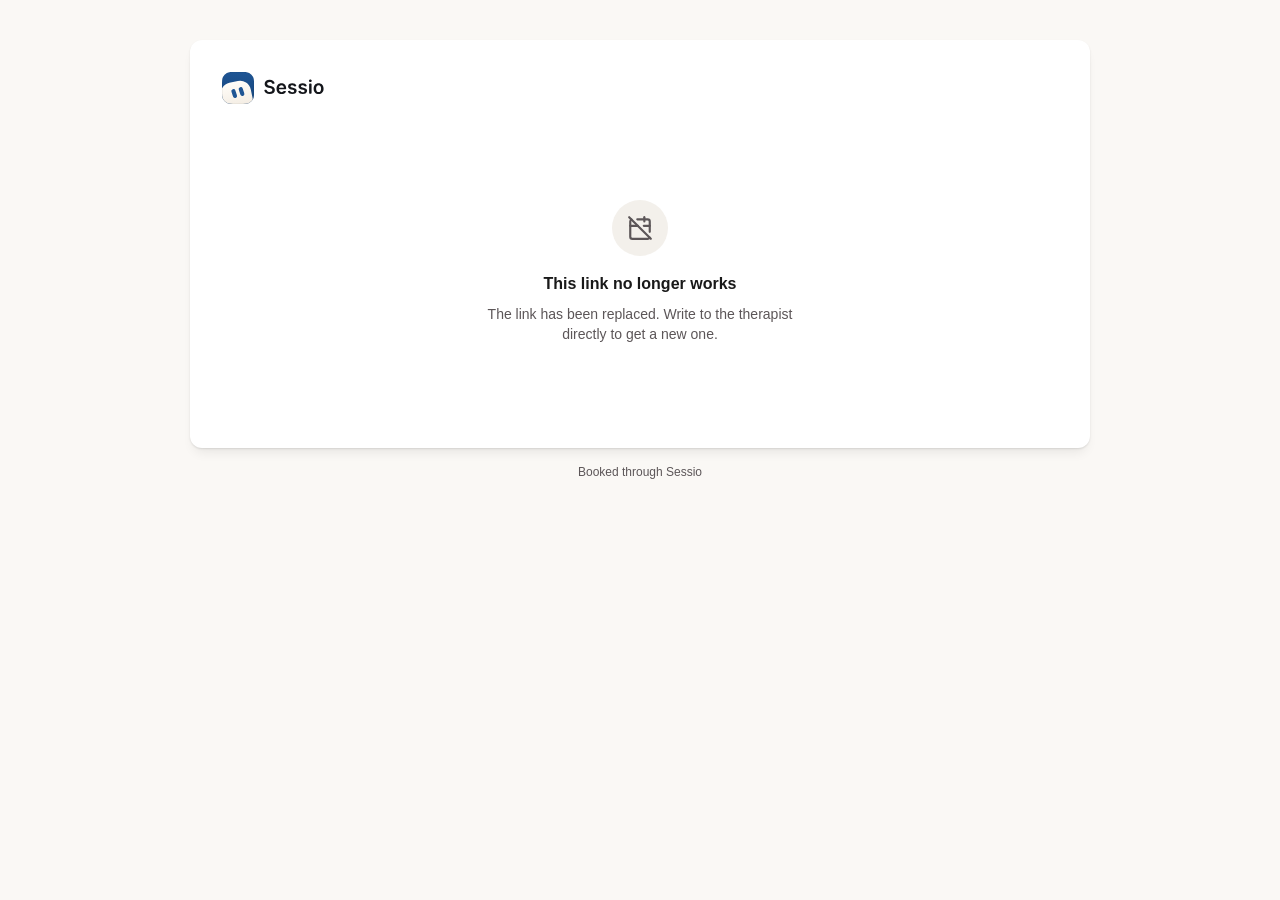
<file: index.html>
<!DOCTYPE html><html lang="en" data-rs-theme="sessio" data-rs-color-mode="light"><head><meta charSet="utf-8"/><meta name="viewport" content="width=device-width, initial-scale=1"/><link rel="stylesheet" href="/_next/static/chunks/186hrnwlo18sa.css" data-precedence="next"/><link rel="stylesheet" href="/_next/static/chunks/0unruxi6p2kux.css" data-precedence="next"/><link rel="stylesheet" href="/_next/static/chunks/0kt_d_6nnoq2_.css" data-precedence="next"/><link rel="stylesheet" href="/_next/static/chunks/0brqlrz04z1vb.css" data-precedence="next"/><link rel="preload" as="script" fetchPriority="low" href="/_next/static/chunks/0t-n6l8dpt9en.js"/><script src="/_next/static/chunks/0ruwvdh515m1t.js" async=""></script><script src="/_next/static/chunks/12m4ui_d0amd3.js" async=""></script><script src="/_next/static/chunks/turbopack-0dvxio0pf~hj2.js" async=""></script><script src="/_next/static/chunks/0b~6fyr~k7w23.js" async=""></script><script src="/_next/static/chunks/0zjpkh9gvk02k.js" async=""></script><script src="/_next/static/chunks/12m-_1aogvpft.js" async=""></script><script src="/_next/static/chunks/16-7e8pcz8vbu.js" async=""></script><meta name="robots" content="noindex, nofollow"/><meta property="og:title" content="Sessio"/><meta property="og:site_name" content="Sessio"/><meta property="og:image" content="https://booking.sessio.health/og.jpg"/><meta property="og:image:width" content="1200"/><meta property="og:image:height" content="630"/><meta property="og:image:alt" content="Sessio"/><meta property="og:type" content="website"/><meta name="twitter:card" content="summary_large_image"/><meta name="twitter:title" content="Sessio"/><meta name="twitter:image" content="https://booking.sessio.health/og.jpg"/><script>(function () {
  try {
    var root = document.documentElement;
    var media = window.matchMedia("(prefers-color-scheme: dark)");
    var apply = function (dark) {
      root.classList.toggle("dark", dark);
      root.setAttribute("data-rs-color-mode", dark ? "dark" : "light");
    };
    apply(media.matches);
    media.addEventListener("change", function (event) { apply(event.matches); });
  } catch (error) {}
})();</script><script src="/_next/static/chunks/03~yq9q893hmn.js" noModule=""></script></head><body><div hidden=""><!--$--><!--/$--></div><!--$--><!--/$--><script src="/_next/static/chunks/0t-n6l8dpt9en.js" id="_R_" async=""></script><script>(self.__next_f=self.__next_f||[]).push([0])</script><script>self.__next_f.push([1,"1:\"$Sreact.fragment\"\n2:I[35088,[\"/_next/static/chunks/0b~6fyr~k7w23.js\"],\"default\"]\n3:I[35314,[\"/_next/static/chunks/0b~6fyr~k7w23.js\"],\"default\"]\n4:I[9924,[\"/_next/static/chunks/0b~6fyr~k7w23.js\"],\"ClientPageRoot\"]\n5:I[72438,[\"/_next/static/chunks/0b~6fyr~k7w23.js\",\"/_next/static/chunks/0zjpkh9gvk02k.js\",\"/_next/static/chunks/12m-_1aogvpft.js\",\"/_next/static/chunks/16-7e8pcz8vbu.js\"],\"default\"]\n8:I[90260,[\"/_next/static/chunks/0b~6fyr~k7w23.js\"],\"OutletBoundary\"]\n9:\"$Sreact.suspense\"\nb:I[90260,[\"/_next/static/chunks/0b~6fyr~k7w23.js\"],\"ViewportBoundary\"]\nd:I[90260,[\"/_next/static/chunks/0b~6fyr~k7w23.js\"],\"MetadataBoundary\"]\nf:I[83522,[\"/_next/static/chunks/0b~6fyr~k7w23.js\"],\"default\",1]\n:HL[\"/_next/static/chunks/186hrnwlo18sa.css\",\"style\"]\n:HL[\"/_next/static/chunks/0unruxi6p2kux.css\",\"style\"]\n:HL[\"/_next/static/chunks/0kt_d_6nnoq2_.css\",\"style\"]\n:HL[\"/_next/static/chunks/0brqlrz04z1vb.css\",\"style\"]\n"])</script><script>self.__next_f.push([1,"0:{\"P\":null,\"c\":[\"\",\"\"],\"q\":\"\",\"i\":false,\"f\":[[[\"\",{\"children\":[\"__PAGE__\",{}]},\"$undefined\",\"$undefined\",16],[[\"$\",\"$1\",\"c\",{\"children\":[[[\"$\",\"link\",\"0\",{\"rel\":\"stylesheet\",\"href\":\"/_next/static/chunks/186hrnwlo18sa.css\",\"precedence\":\"next\",\"crossOrigin\":\"$undefined\",\"nonce\":\"$undefined\"}],[\"$\",\"script\",\"script-0\",{\"src\":\"/_next/static/chunks/0b~6fyr~k7w23.js\",\"async\":true,\"nonce\":\"$undefined\"}]],[\"$\",\"html\",null,{\"lang\":\"en\",\"data-rs-theme\":\"sessio\",\"data-rs-color-mode\":\"light\",\"suppressHydrationWarning\":true,\"children\":[[\"$\",\"head\",null,{\"children\":[\"$\",\"script\",null,{\"dangerouslySetInnerHTML\":{\"__html\":\"(function () {\\n  try {\\n    var root = document.documentElement;\\n    var media = window.matchMedia(\\\"(prefers-color-scheme: dark)\\\");\\n    var apply = function (dark) {\\n      root.classList.toggle(\\\"dark\\\", dark);\\n      root.setAttribute(\\\"data-rs-color-mode\\\", dark ? \\\"dark\\\" : \\\"light\\\");\\n    };\\n    apply(media.matches);\\n    media.addEventListener(\\\"change\\\", function (event) { apply(event.matches); });\\n  } catch (error) {}\\n})();\"}}]}],[\"$\",\"body\",null,{\"children\":[\"$\",\"$L2\",null,{\"parallelRouterKey\":\"children\",\"error\":\"$undefined\",\"errorStyles\":\"$undefined\",\"errorScripts\":\"$undefined\",\"template\":[\"$\",\"$L3\",null,{}],\"templateStyles\":\"$undefined\",\"templateScripts\":\"$undefined\",\"notFound\":[[[\"$\",\"title\",null,{\"children\":\"404: This page could not be found.\"}],[\"$\",\"div\",null,{\"style\":{\"fontFamily\":\"system-ui,\\\"Segoe UI\\\",Roboto,Helvetica,Arial,sans-serif,\\\"Apple Color Emoji\\\",\\\"Segoe UI Emoji\\\"\",\"height\":\"100vh\",\"textAlign\":\"center\",\"display\":\"flex\",\"flexDirection\":\"column\",\"alignItems\":\"center\",\"justifyContent\":\"center\"},\"children\":[\"$\",\"div\",null,{\"children\":[[\"$\",\"style\",null,{\"dangerouslySetInnerHTML\":{\"__html\":\"body{color:#000;background:#fff;margin:0}.next-error-h1{border-right:1px solid rgba(0,0,0,.3)}@media (prefers-color-scheme:dark){body{color:#fff;background:#000}.next-error-h1{border-right:1px solid rgba(255,255,255,.3)}}\"}}],[\"$\",\"h1\",null,{\"className\":\"next-error-h1\",\"style\":{\"display\":\"inline-block\",\"margin\":\"0 20px 0 0\",\"padding\":\"0 23px 0 0\",\"fontSize\":24,\"fontWeight\":500,\"verticalAlign\":\"top\",\"lineHeight\":\"49px\"},\"children\":404}],[\"$\",\"div\",null,{\"style\":{\"display\":\"inline-block\"},\"children\":[\"$\",\"h2\",null,{\"style\":{\"fontSize\":14,\"fontWeight\":400,\"lineHeight\":\"49px\",\"margin\":0},\"children\":\"This page could not be found.\"}]}]]}]}]],[]],\"forbidden\":\"$undefined\",\"unauthorized\":\"$undefined\"}]}]]}]]}],{\"children\":[[\"$\",\"$1\",\"c\",{\"children\":[[\"$\",\"$L4\",null,{\"Component\":\"$5\",\"serverProvidedParams\":{\"searchParams\":{},\"params\":{},\"promises\":[\"$@6\",\"$@7\"]}}],[[\"$\",\"link\",\"0\",{\"rel\":\"stylesheet\",\"href\":\"/_next/static/chunks/0unruxi6p2kux.css\",\"precedence\":\"next\",\"crossOrigin\":\"$undefined\",\"nonce\":\"$undefined\"}],[\"$\",\"link\",\"1\",{\"rel\":\"stylesheet\",\"href\":\"/_next/static/chunks/0kt_d_6nnoq2_.css\",\"precedence\":\"next\",\"crossOrigin\":\"$undefined\",\"nonce\":\"$undefined\"}],[\"$\",\"link\",\"2\",{\"rel\":\"stylesheet\",\"href\":\"/_next/static/chunks/0brqlrz04z1vb.css\",\"precedence\":\"next\",\"crossOrigin\":\"$undefined\",\"nonce\":\"$undefined\"}],[\"$\",\"script\",\"script-0\",{\"src\":\"/_next/static/chunks/0zjpkh9gvk02k.js\",\"async\":true,\"nonce\":\"$undefined\"}],[\"$\",\"script\",\"script-1\",{\"src\":\"/_next/static/chunks/12m-_1aogvpft.js\",\"async\":true,\"nonce\":\"$undefined\"}],[\"$\",\"script\",\"script-2\",{\"src\":\"/_next/static/chunks/16-7e8pcz8vbu.js\",\"async\":true,\"nonce\":\"$undefined\"}]],[\"$\",\"$L8\",null,{\"children\":[\"$\",\"$9\",null,{\"name\":\"Next.MetadataOutlet\",\"children\":\"$@a\"}]}]]}],{},null,false,null]},null,false,null],[\"$\",\"$1\",\"h\",{\"children\":[null,[\"$\",\"$Lb\",null,{\"children\":\"$Lc\"}],[\"$\",\"div\",null,{\"hidden\":true,\"children\":[\"$\",\"$Ld\",null,{\"children\":[\"$\",\"$9\",null,{\"name\":\"Next.Metadata\",\"children\":\"$Le\"}]}]}],null]}],false]],\"m\":\"$undefined\",\"G\":[\"$f\",[[\"$\",\"link\",\"0\",{\"rel\":\"stylesheet\",\"href\":\"/_next/static/chunks/186hrnwlo18sa.css\",\"precedence\":\"next\",\"crossOrigin\":\"$undefined\",\"nonce\":\"$undefined\"}]]],\"S\":true,\"h\":null,\"s\":\"$undefined\",\"l\":\"$undefined\",\"p\":\"$undefined\",\"d\":\"$undefined\",\"b\":\"fw2DUkOS-VMXYdA_0lLPK\"}\n"])</script><script>self.__next_f.push([1,"6:{}\n7:\"$0:f:0:1:1:children:0:props:children:0:props:serverProvidedParams:params\"\n"])</script><script>self.__next_f.push([1,"c:[[\"$\",\"meta\",\"0\",{\"charSet\":\"utf-8\"}],[\"$\",\"meta\",\"1\",{\"name\":\"viewport\",\"content\":\"width=device-width, initial-scale=1\"}]]\n"])</script><script>self.__next_f.push([1,"a:null\ne:[[\"$\",\"meta\",\"0\",{\"name\":\"robots\",\"content\":\"noindex, nofollow\"}],[\"$\",\"meta\",\"1\",{\"property\":\"og:title\",\"content\":\"Sessio\"}],[\"$\",\"meta\",\"2\",{\"property\":\"og:site_name\",\"content\":\"Sessio\"}],[\"$\",\"meta\",\"3\",{\"property\":\"og:image\",\"content\":\"https://booking.sessio.health/og.jpg\"}],[\"$\",\"meta\",\"4\",{\"property\":\"og:image:width\",\"content\":\"1200\"}],[\"$\",\"meta\",\"5\",{\"property\":\"og:image:height\",\"content\":\"630\"}],[\"$\",\"meta\",\"6\",{\"property\":\"og:image:alt\",\"content\":\"Sessio\"}],[\"$\",\"meta\",\"7\",{\"property\":\"og:type\",\"content\":\"website\"}],[\"$\",\"meta\",\"8\",{\"name\":\"twitter:card\",\"content\":\"summary_large_image\"}],[\"$\",\"meta\",\"9\",{\"name\":\"twitter:title\",\"content\":\"Sessio\"}],[\"$\",\"meta\",\"10\",{\"name\":\"twitter:image\",\"content\":\"https://booking.sessio.health/og.jpg\"}]]\n"])</script></body></html>
</file>
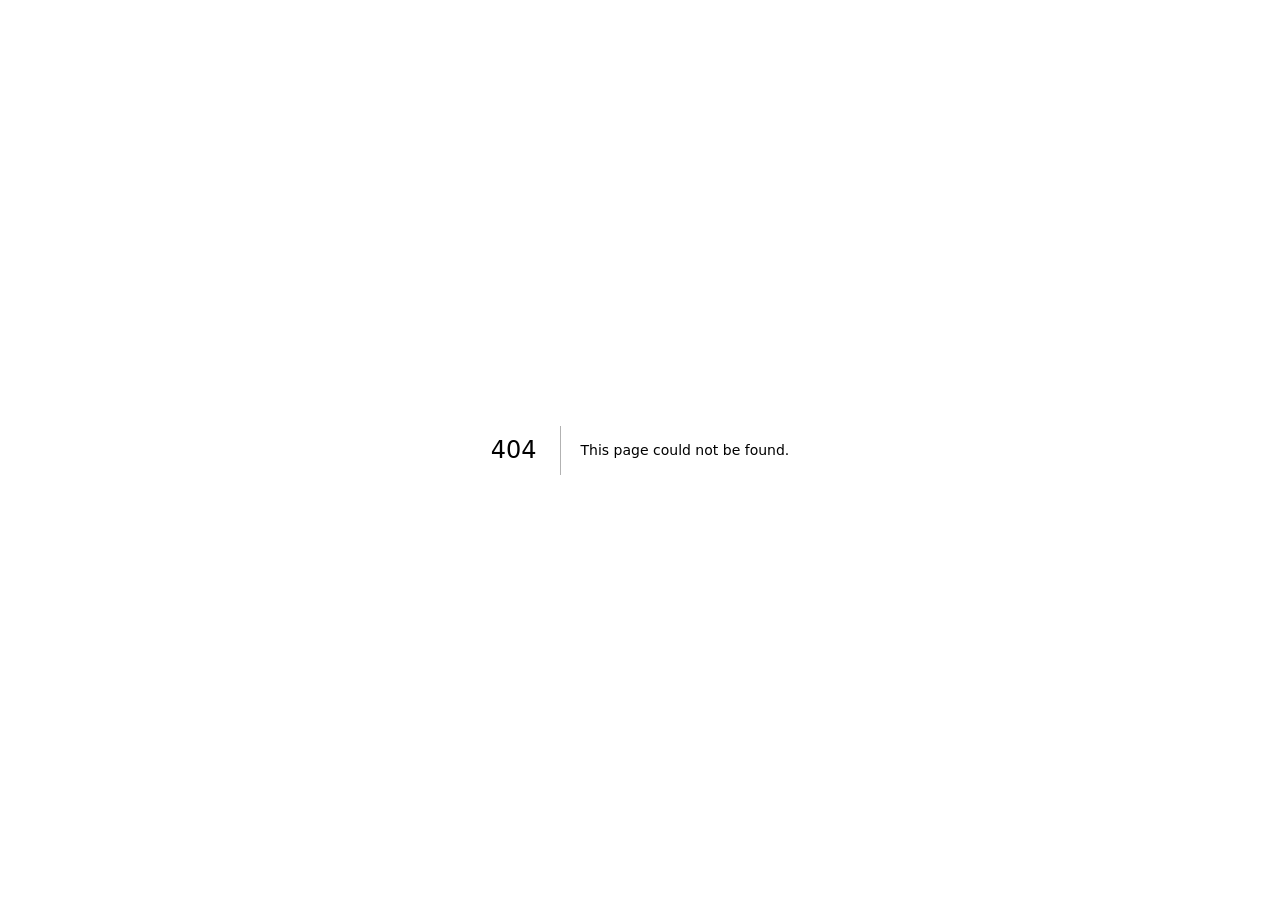
<file: 404/index.html>
<!DOCTYPE html><html lang="en" data-rs-theme="sessio" data-rs-color-mode="light"><head><meta charSet="utf-8"/><meta name="viewport" content="width=device-width, initial-scale=1"/><link rel="stylesheet" href="/_next/static/chunks/186hrnwlo18sa.css" data-precedence="next"/><link rel="preload" as="script" fetchPriority="low" href="/_next/static/chunks/0t-n6l8dpt9en.js"/><script src="/_next/static/chunks/0ruwvdh515m1t.js" async=""></script><script src="/_next/static/chunks/12m4ui_d0amd3.js" async=""></script><script src="/_next/static/chunks/turbopack-0dvxio0pf~hj2.js" async=""></script><script src="/_next/static/chunks/0b~6fyr~k7w23.js" async=""></script><meta name="robots" content="noindex"/><title>404: This page could not be found.</title><meta name="robots" content="noindex, nofollow"/><meta property="og:title" content="Sessio"/><meta property="og:site_name" content="Sessio"/><meta property="og:image" content="https://booking.sessio.health/og.jpg"/><meta property="og:image:width" content="1200"/><meta property="og:image:height" content="630"/><meta property="og:image:alt" content="Sessio"/><meta property="og:type" content="website"/><meta name="twitter:card" content="summary_large_image"/><meta name="twitter:title" content="Sessio"/><meta name="twitter:image" content="https://booking.sessio.health/og.jpg"/><script>(function () {
  try {
    var root = document.documentElement;
    var media = window.matchMedia("(prefers-color-scheme: dark)");
    var apply = function (dark) {
      root.classList.toggle("dark", dark);
      root.setAttribute("data-rs-color-mode", dark ? "dark" : "light");
    };
    apply(media.matches);
    media.addEventListener("change", function (event) { apply(event.matches); });
  } catch (error) {}
})();</script><script src="/_next/static/chunks/03~yq9q893hmn.js" noModule=""></script></head><body><div hidden=""><!--$--><!--/$--></div><div style="font-family:system-ui,&quot;Segoe UI&quot;,Roboto,Helvetica,Arial,sans-serif,&quot;Apple Color Emoji&quot;,&quot;Segoe UI Emoji&quot;;height:100vh;text-align:center;display:flex;flex-direction:column;align-items:center;justify-content:center"><div><style>body{color:#000;background:#fff;margin:0}.next-error-h1{border-right:1px solid rgba(0,0,0,.3)}@media (prefers-color-scheme:dark){body{color:#fff;background:#000}.next-error-h1{border-right:1px solid rgba(255,255,255,.3)}}</style><h1 class="next-error-h1" style="display:inline-block;margin:0 20px 0 0;padding:0 23px 0 0;font-size:24px;font-weight:500;vertical-align:top;line-height:49px">404</h1><div style="display:inline-block"><h2 style="font-size:14px;font-weight:400;line-height:49px;margin:0">This page could not be found.</h2></div></div></div><!--$--><!--/$--><script src="/_next/static/chunks/0t-n6l8dpt9en.js" id="_R_" async=""></script><script>(self.__next_f=self.__next_f||[]).push([0])</script><script>self.__next_f.push([1,"1:\"$Sreact.fragment\"\n2:I[35088,[\"/_next/static/chunks/0b~6fyr~k7w23.js\"],\"default\"]\n3:I[35314,[\"/_next/static/chunks/0b~6fyr~k7w23.js\"],\"default\"]\n4:I[90260,[\"/_next/static/chunks/0b~6fyr~k7w23.js\"],\"OutletBoundary\"]\n5:\"$Sreact.suspense\"\n8:I[90260,[\"/_next/static/chunks/0b~6fyr~k7w23.js\"],\"ViewportBoundary\"]\na:I[90260,[\"/_next/static/chunks/0b~6fyr~k7w23.js\"],\"MetadataBoundary\"]\nc:I[83522,[\"/_next/static/chunks/0b~6fyr~k7w23.js\"],\"default\",1]\n:HL[\"/_next/static/chunks/186hrnwlo18sa.css\",\"style\"]\n"])</script><script>self.__next_f.push([1,"0:{\"P\":null,\"c\":[\"\",\"_not-found\",\"\"],\"q\":\"\",\"i\":false,\"f\":[[[\"\",{\"children\":[\"/_not-found\",{\"children\":[\"__PAGE__\",{}]}]},\"$undefined\",\"$undefined\",16],[[\"$\",\"$1\",\"c\",{\"children\":[[[\"$\",\"link\",\"0\",{\"rel\":\"stylesheet\",\"href\":\"/_next/static/chunks/186hrnwlo18sa.css\",\"precedence\":\"next\",\"crossOrigin\":\"$undefined\",\"nonce\":\"$undefined\"}],[\"$\",\"script\",\"script-0\",{\"src\":\"/_next/static/chunks/0b~6fyr~k7w23.js\",\"async\":true,\"nonce\":\"$undefined\"}]],[\"$\",\"html\",null,{\"lang\":\"en\",\"data-rs-theme\":\"sessio\",\"data-rs-color-mode\":\"light\",\"suppressHydrationWarning\":true,\"children\":[[\"$\",\"head\",null,{\"children\":[\"$\",\"script\",null,{\"dangerouslySetInnerHTML\":{\"__html\":\"(function () {\\n  try {\\n    var root = document.documentElement;\\n    var media = window.matchMedia(\\\"(prefers-color-scheme: dark)\\\");\\n    var apply = function (dark) {\\n      root.classList.toggle(\\\"dark\\\", dark);\\n      root.setAttribute(\\\"data-rs-color-mode\\\", dark ? \\\"dark\\\" : \\\"light\\\");\\n    };\\n    apply(media.matches);\\n    media.addEventListener(\\\"change\\\", function (event) { apply(event.matches); });\\n  } catch (error) {}\\n})();\"}}]}],[\"$\",\"body\",null,{\"children\":[\"$\",\"$L2\",null,{\"parallelRouterKey\":\"children\",\"error\":\"$undefined\",\"errorStyles\":\"$undefined\",\"errorScripts\":\"$undefined\",\"template\":[\"$\",\"$L3\",null,{}],\"templateStyles\":\"$undefined\",\"templateScripts\":\"$undefined\",\"notFound\":[[[\"$\",\"title\",null,{\"children\":\"404: This page could not be found.\"}],[\"$\",\"div\",null,{\"style\":{\"fontFamily\":\"system-ui,\\\"Segoe UI\\\",Roboto,Helvetica,Arial,sans-serif,\\\"Apple Color Emoji\\\",\\\"Segoe UI Emoji\\\"\",\"height\":\"100vh\",\"textAlign\":\"center\",\"display\":\"flex\",\"flexDirection\":\"column\",\"alignItems\":\"center\",\"justifyContent\":\"center\"},\"children\":[\"$\",\"div\",null,{\"children\":[[\"$\",\"style\",null,{\"dangerouslySetInnerHTML\":{\"__html\":\"body{color:#000;background:#fff;margin:0}.next-error-h1{border-right:1px solid rgba(0,0,0,.3)}@media (prefers-color-scheme:dark){body{color:#fff;background:#000}.next-error-h1{border-right:1px solid rgba(255,255,255,.3)}}\"}}],[\"$\",\"h1\",null,{\"className\":\"next-error-h1\",\"style\":{\"display\":\"inline-block\",\"margin\":\"0 20px 0 0\",\"padding\":\"0 23px 0 0\",\"fontSize\":24,\"fontWeight\":500,\"verticalAlign\":\"top\",\"lineHeight\":\"49px\"},\"children\":404}],[\"$\",\"div\",null,{\"style\":{\"display\":\"inline-block\"},\"children\":[\"$\",\"h2\",null,{\"style\":{\"fontSize\":14,\"fontWeight\":400,\"lineHeight\":\"49px\",\"margin\":0},\"children\":\"This page could not be found.\"}]}]]}]}]],[]],\"forbidden\":\"$undefined\",\"unauthorized\":\"$undefined\"}]}]]}]]}],{\"children\":[[\"$\",\"$1\",\"c\",{\"children\":[null,[\"$\",\"$L2\",null,{\"parallelRouterKey\":\"children\",\"error\":\"$undefined\",\"errorStyles\":\"$undefined\",\"errorScripts\":\"$undefined\",\"template\":[\"$\",\"$L3\",null,{}],\"templateStyles\":\"$undefined\",\"templateScripts\":\"$undefined\",\"notFound\":\"$undefined\",\"forbidden\":\"$undefined\",\"unauthorized\":\"$undefined\"}]]}],{\"children\":[[\"$\",\"$1\",\"c\",{\"children\":[[[\"$\",\"title\",null,{\"children\":\"404: This page could not be found.\"}],[\"$\",\"div\",null,{\"style\":\"$0:f:0:1:0:props:children:1:props:children:1:props:children:props:notFound:0:1:props:style\",\"children\":[\"$\",\"div\",null,{\"children\":[[\"$\",\"style\",null,{\"dangerouslySetInnerHTML\":{\"__html\":\"body{color:#000;background:#fff;margin:0}.next-error-h1{border-right:1px solid rgba(0,0,0,.3)}@media (prefers-color-scheme:dark){body{color:#fff;background:#000}.next-error-h1{border-right:1px solid rgba(255,255,255,.3)}}\"}}],[\"$\",\"h1\",null,{\"className\":\"next-error-h1\",\"style\":\"$0:f:0:1:0:props:children:1:props:children:1:props:children:props:notFound:0:1:props:children:props:children:1:props:style\",\"children\":404}],[\"$\",\"div\",null,{\"style\":\"$0:f:0:1:0:props:children:1:props:children:1:props:children:props:notFound:0:1:props:children:props:children:2:props:style\",\"children\":[\"$\",\"h2\",null,{\"style\":\"$0:f:0:1:0:props:children:1:props:children:1:props:children:props:notFound:0:1:props:children:props:children:2:props:children:props:style\",\"children\":\"This page could not be found.\"}]}]]}]}]],null,[\"$\",\"$L4\",null,{\"children\":[\"$\",\"$5\",null,{\"name\":\"Next.MetadataOutlet\",\"children\":\"$@6\"}]}]]}],{},null,false,null]},null,false,\"$@7\"]},null,false,null],[\"$\",\"$1\",\"h\",{\"children\":[[\"$\",\"meta\",null,{\"name\":\"robots\",\"content\":\"noindex\"}],[\"$\",\"$L8\",null,{\"children\":\"$L9\"}],[\"$\",\"div\",null,{\"hidden\":true,\"children\":[\"$\",\"$La\",null,{\"children\":[\"$\",\"$5\",null,{\"name\":\"Next.Metadata\",\"children\":\"$Lb\"}]}]}],null]}],false]],\"m\":\"$undefined\",\"G\":[\"$c\",[[\"$\",\"link\",\"0\",{\"rel\":\"stylesheet\",\"href\":\"/_next/static/chunks/186hrnwlo18sa.css\",\"precedence\":\"next\",\"crossOrigin\":\"$undefined\",\"nonce\":\"$undefined\"}]]],\"S\":true,\"h\":null,\"s\":\"$undefined\",\"l\":\"$undefined\",\"p\":\"$undefined\",\"d\":\"$undefined\",\"b\":\"fw2DUkOS-VMXYdA_0lLPK\"}\n"])</script><script>self.__next_f.push([1,"d:[]\n7:\"$Wd\"\n"])</script><script>self.__next_f.push([1,"9:[[\"$\",\"meta\",\"0\",{\"charSet\":\"utf-8\"}],[\"$\",\"meta\",\"1\",{\"name\":\"viewport\",\"content\":\"width=device-width, initial-scale=1\"}]]\n"])</script><script>self.__next_f.push([1,"6:null\nb:[[\"$\",\"meta\",\"0\",{\"name\":\"robots\",\"content\":\"noindex, nofollow\"}],[\"$\",\"meta\",\"1\",{\"property\":\"og:title\",\"content\":\"Sessio\"}],[\"$\",\"meta\",\"2\",{\"property\":\"og:site_name\",\"content\":\"Sessio\"}],[\"$\",\"meta\",\"3\",{\"property\":\"og:image\",\"content\":\"https://booking.sessio.health/og.jpg\"}],[\"$\",\"meta\",\"4\",{\"property\":\"og:image:width\",\"content\":\"1200\"}],[\"$\",\"meta\",\"5\",{\"property\":\"og:image:height\",\"content\":\"630\"}],[\"$\",\"meta\",\"6\",{\"property\":\"og:image:alt\",\"content\":\"Sessio\"}],[\"$\",\"meta\",\"7\",{\"property\":\"og:type\",\"content\":\"website\"}],[\"$\",\"meta\",\"8\",{\"name\":\"twitter:card\",\"content\":\"summary_large_image\"}],[\"$\",\"meta\",\"9\",{\"name\":\"twitter:title\",\"content\":\"Sessio\"}],[\"$\",\"meta\",\"10\",{\"name\":\"twitter:image\",\"content\":\"https://booking.sessio.health/og.jpg\"}]]\n"])</script></body></html>
</file>
<file: _next/static/chunks/186hrnwlo18sa.css>
@layer properties{@supports (((-webkit-hyphens:none)) and (not (margin-trim:inline))) or ((-moz-orient:inline) and (not (color:rgb(from red r g b)))){*,::backdrop,:after,:before{--tw-rotate-x:initial;--tw-rotate-y:initial;--tw-rotate-z:initial;--tw-skew-x:initial;--tw-skew-y:initial;--tw-border-style:solid;--tw-font-weight:initial;--tw-tracking:initial;--tw-shadow:0 0 #0000;--tw-shadow-color:initial;--tw-shadow-alpha:100%;--tw-inset-shadow:0 0 #0000;--tw-inset-shadow-color:initial;--tw-inset-shadow-alpha:100%;--tw-ring-color:initial;--tw-ring-shadow:0 0 #0000;--tw-inset-ring-color:initial;--tw-inset-ring-shadow:0 0 #0000;--tw-ring-inset:initial;--tw-ring-offset-width:0px;--tw-ring-offset-color:#fff;--tw-ring-offset-shadow:0 0 #0000;--tw-outline-style:solid;--tw-blur:initial;--tw-brightness:initial;--tw-contrast:initial;--tw-grayscale:initial;--tw-hue-rotate:initial;--tw-invert:initial;--tw-opacity:initial;--tw-saturate:initial;--tw-sepia:initial;--tw-drop-shadow:initial;--tw-drop-shadow-color:initial;--tw-drop-shadow-alpha:100%;--tw-drop-shadow-size:initial;--tw-duration:initial;--tw-translate-x:0;--tw-translate-y:0;--tw-translate-z:0}}}@layer rs;@layer theme{:host,:root{--font-sans:-apple-system,BlinkMacSystemFont,"Segoe UI",Roboto,"Helvetica Neue","Noto Sans",Arial,sans-serif,"Apple Color Emoji","Segoe UI Emoji","Segoe UI Symbol","Noto Color Emoji";--font-mono:ui-monospace,SFMono-Regular,Menlo,Monaco,Consolas,"Liberation Mono","Courier New",monospace;--spacing:.25rem;--container-xs:20rem;--container-sm:24rem;--container-xl:36rem;--text-xs:.75rem;--text-xs--line-height:calc(1 / .75);--text-sm:.875rem;--text-sm--line-height:calc(1.25 / .875);--text-base:1rem;--text-base--line-height:calc(1.5 / 1);--font-weight-normal:400;--font-weight-medium:500;--font-weight-semibold:600;--font-weight-bold:700;--tracking-wide:.025em;--radius-md:var(--rs-radius-medium);--radius-lg:.5rem;--radius-xl:.75rem;--radius-2xl:1rem;--radius-3xl:1.5rem;--animate-spin:spin 1s linear infinite;--animate-pulse:pulse 2s cubic-bezier(.4,0,.6,1) infinite;--default-transition-duration:.15s;--default-transition-timing-function:cubic-bezier(.4,0,.2,1);--default-font-family:var(--font-sans);--default-mono-font-family:var(--font-mono)}}@layer base{*,::backdrop,:after,:before{box-sizing:border-box;border:0 solid;margin:0;padding:0}::file-selector-button{box-sizing:border-box;border:0 solid;margin:0;padding:0}:host,html{-webkit-text-size-adjust:100%;font-family:var(--default-font-family,-apple-system,BlinkMacSystemFont,"Segoe UI",Roboto,"Helvetica Neue","Noto Sans",Arial,sans-serif,"Apple Color Emoji","Segoe UI Emoji","Segoe UI Symbol","Noto Color Emoji");font-feature-settings:var(--default-font-feature-settings,normal);font-variation-settings:var(--default-font-variation-settings,normal);tab-size:4;-webkit-tap-highlight-color:transparent;line-height:1.5}hr{color:inherit;border-top-width:1px;height:0}abbr:where([title]){-webkit-text-decoration:underline dotted;text-decoration:underline dotted}h1,h2,h3,h4,h5,h6{font-size:inherit;font-weight:inherit}a{color:inherit;-webkit-text-decoration:inherit;-webkit-text-decoration:inherit;text-decoration:inherit}b,strong{font-weight:bolder}code,kbd,pre,samp{font-family:var(--default-mono-font-family,ui-monospace,SFMono-Regular,Menlo,Monaco,Consolas,"Liberation Mono","Courier New",monospace);font-feature-settings:var(--default-mono-font-feature-settings,normal);font-variation-settings:var(--default-mono-font-variation-settings,normal);font-size:1em}small{font-size:80%}sub,sup{vertical-align:baseline;font-size:75%;line-height:0;position:relative}sub{bottom:-.25em}sup{top:-.5em}table{border-collapse:collapse;border-color:inherit;text-indent:0}:-moz-focusring:where(:not(iframe)){outline:auto}progress{vertical-align:baseline}summary{display:list-item}menu,ol,ul{list-style:none}audio,canvas,embed,iframe,img,object,svg,video{vertical-align:middle;display:block}img,video{max-width:100%;height:auto}button,input,optgroup,select,textarea{color:inherit;font:inherit;font-feature-settings:inherit;font-variation-settings:inherit;letter-spacing:inherit;opacity:1;background-color:#0000;border-radius:0}::file-selector-button{color:inherit;font:inherit;font-feature-settings:inherit;font-variation-settings:inherit;letter-spacing:inherit;opacity:1;background-color:#0000;border-radius:0}:where(select:is([multiple],[size])) optgroup{font-weight:bolder}:where(select:is([multiple],[size])) optgroup option{padding-inline-start:20px}::file-selector-button{margin-inline-end:4px}::placeholder{opacity:1}@supports (not ((-webkit-appearance:-apple-pay-button))) or (contain-intrinsic-size:1px){::placeholder{color:currentColor}@supports (color:color-mix(in lab,red,red)){::placeholder{color:color-mix(in oklab,currentcolor 50%,transparent)}}}textarea{resize:vertical}::-webkit-search-decoration{-webkit-appearance:none}::-webkit-date-and-time-value{min-height:1lh;text-align:inherit}::-webkit-datetime-edit{display:inline-flex}::-webkit-datetime-edit-fields-wrapper{padding:0}::-webkit-datetime-edit{padding-block:0}::-webkit-datetime-edit-year-field{padding-block:0}::-webkit-datetime-edit-day-field{padding-block:0}::-webkit-datetime-edit-month-field{padding-block:0}::-webkit-datetime-edit-hour-field{padding-block:0}::-webkit-datetime-edit-minute-field{padding-block:0}::-webkit-datetime-edit-millisecond-field{padding-block:0}::-webkit-datetime-edit-second-field{padding-block:0}::-webkit-datetime-edit-meridiem-field{padding-block:0}::-webkit-calendar-picker-indicator{line-height:1}:-moz-ui-invalid{box-shadow:none}button,input:where([type=button],[type=reset],[type=submit]){appearance:button}::file-selector-button{appearance:button}::-webkit-inner-spin-button{height:auto}::-webkit-outer-spin-button{height:auto}[hidden]:where(:not([hidden=until-found])){display:none!important}}@layer components;@layer utilities{.pointer-events-none{pointer-events:none}.invisible{visibility:hidden}.visible{visibility:visible}.absolute{position:absolute}.fixed{position:fixed}.relative{position:relative}.static{position:static}.sticky{position:sticky}.inset-0{inset:0}.-top-1{top:calc(var(--spacing) * -1)}.-right-1{right:calc(var(--spacing) * -1)}.bottom-0{bottom:0}.mx-auto{margin-inline:auto}.my-3{margin-block:calc(var(--spacing) * 3)}.mt-0\.5{margin-top:calc(var(--spacing) * .5)}.mt-1{margin-top:var(--spacing)}.mt-1\.5{margin-top:calc(var(--spacing) * 1.5)}.mt-2{margin-top:calc(var(--spacing) * 2)}.mt-3{margin-top:calc(var(--spacing) * 3)}.mt-4{margin-top:calc(var(--spacing) * 4)}.mt-5{margin-top:calc(var(--spacing) * 5)}.mt-6{margin-top:calc(var(--spacing) * 6)}.mt-\[1px\]{margin-top:1px}.mt-\[2px\]{margin-top:2px}.mt-\[3px\]{margin-top:3px}.mb-1{margin-bottom:var(--spacing)}.mb-1\.5{margin-bottom:calc(var(--spacing) * 1.5)}.mb-2{margin-bottom:calc(var(--spacing) * 2)}.mb-3{margin-bottom:calc(var(--spacing) * 3)}.mb-4{margin-bottom:calc(var(--spacing) * 4)}.mb-6{margin-bottom:calc(var(--spacing) * 6)}.block{display:block}.flex{display:flex}.grid{display:grid}.hidden{display:none}.inline{display:inline}.inline-flex{display:inline-flex}.size-3{height:calc(var(--spacing) * 3);width:calc(var(--spacing) * 3)}.size-3\.5{height:calc(var(--spacing) * 3.5);width:calc(var(--spacing) * 3.5)}.size-4{height:calc(var(--spacing) * 4);width:calc(var(--spacing) * 4)}.size-5{height:calc(var(--spacing) * 5);width:calc(var(--spacing) * 5)}.size-6{height:calc(var(--spacing) * 6);width:calc(var(--spacing) * 6)}.size-7{height:calc(var(--spacing) * 7);width:calc(var(--spacing) * 7)}.size-8{height:calc(var(--spacing) * 8);width:calc(var(--spacing) * 8)}.size-9{height:calc(var(--spacing) * 9);width:calc(var(--spacing) * 9)}.size-11{height:calc(var(--spacing) * 11);width:calc(var(--spacing) * 11)}.size-14{height:calc(var(--spacing) * 14);width:calc(var(--spacing) * 14)}.size-\[5px\]{width:5px;height:5px}.size-\[6px\]{width:6px;height:6px}.size-\[18px\]{width:18px;height:18px}.size-full{width:100%;height:100%}.h-3{height:calc(var(--spacing) * 3)}.h-3\.5{height:calc(var(--spacing) * 3.5)}.h-4{height:calc(var(--spacing) * 4)}.h-5{height:calc(var(--spacing) * 5)}.h-6{height:calc(var(--spacing) * 6)}.h-7{height:calc(var(--spacing) * 7)}.h-8{height:calc(var(--spacing) * 8)}.h-9{height:calc(var(--spacing) * 9)}.h-10{height:calc(var(--spacing) * 10)}.h-11{height:calc(var(--spacing) * 11)}.h-12{height:calc(var(--spacing) * 12)}.h-\[3px\]{height:3px}.h-\[5px\]{height:5px}.h-full{height:100%}.h-px{height:1px}.max-h-\[calc\(100dvh-4rem\)\]{max-height:calc(100dvh - 4rem)}.min-h-0{min-height:0}.min-h-16{min-height:calc(var(--spacing) * 16)}.min-h-60{min-height:calc(var(--spacing) * 60)}.min-h-72{min-height:calc(var(--spacing) * 72)}.min-h-dvh{min-height:100dvh}.w-1\/2{width:50%}.w-1\/3{width:33.3333%}.w-2\/3{width:66.6667%}.w-20{width:calc(var(--spacing) * 20)}.w-72{width:calc(var(--spacing) * 72)}.w-auto{width:auto}.w-full{width:100%}.w-px{width:1px}.max-w-60{max-width:calc(var(--spacing) * 60)}.max-w-72{max-width:calc(var(--spacing) * 72)}.max-w-\[900px\]{max-width:900px}.max-w-sm{max-width:var(--container-sm)}.max-w-xl{max-width:var(--container-xl)}.max-w-xs{max-width:var(--container-xs)}.min-w-0{min-width:0}.flex-1{flex:1}.shrink-0{flex-shrink:0}.transform{transform:var(--tw-rotate-x,) var(--tw-rotate-y,) var(--tw-rotate-z,) var(--tw-skew-x,) var(--tw-skew-y,)}.animate-pulse{animation:var(--animate-pulse)}.animate-spin{animation:var(--animate-spin)}.cursor-default{cursor:default}.cursor-not-allowed{cursor:not-allowed}.cursor-pointer{cursor:pointer}.resize{resize:both}.resize-none{resize:none}.appearance-none{appearance:none}.grid-cols-3{grid-template-columns:repeat(3,minmax(0,1fr))}.grid-cols-7{grid-template-columns:repeat(7,minmax(0,1fr))}.flex-col{flex-direction:column}.flex-wrap{flex-wrap:wrap}.items-baseline{align-items:baseline}.items-center{align-items:center}.items-end{align-items:flex-end}.items-start{align-items:flex-start}.items-stretch{align-items:stretch}.justify-between{justify-content:space-between}.justify-center{justify-content:center}.justify-end{justify-content:flex-end}.gap-1{gap:var(--spacing)}.gap-1\.5{gap:calc(var(--spacing) * 1.5)}.gap-2{gap:calc(var(--spacing) * 2)}.gap-2\.5{gap:calc(var(--spacing) * 2.5)}.gap-3{gap:calc(var(--spacing) * 3)}.gap-4{gap:calc(var(--spacing) * 4)}.gap-5{gap:calc(var(--spacing) * 5)}.gap-\[2px\]{gap:2px}.gap-x-2{column-gap:calc(var(--spacing) * 2)}.gap-x-4{column-gap:calc(var(--spacing) * 4)}.gap-y-1{row-gap:var(--spacing)}.self-start{align-self:flex-start}.truncate{text-overflow:ellipsis;white-space:nowrap}.overflow-hidden,.truncate{overflow:hidden}.overflow-y-auto{overflow-y:auto}.overscroll-contain{overscroll-behavior:contain}.rounded{border-radius:.25rem}.rounded-2xl{border-radius:var(--radius-2xl)}.rounded-3xl{border-radius:var(--radius-3xl)}.rounded-\[4px\]{border-radius:4px}.rounded-\[min\(var\(--radius-md\)\,10px\)\]{border-radius:min(var(--radius-md),10px)}.rounded-\[min\(var\(--radius-md\)\,12px\)\]{border-radius:min(var(--radius-md),12px)}.rounded-full{border-radius:3.40282e38px}.rounded-lg{border-radius:var(--radius-lg)}.rounded-md{border-radius:var(--rs-radius-medium)}.rounded-xl{border-radius:var(--radius-xl)}.border{border-style:var(--tw-border-style);border-width:1px}.border-t{border-top-style:var(--tw-border-style);border-top-width:1px}.border-border{border-color:var(--rs-color-border-neutral-faded)}.border-critical-faded{border-color:var(--rs-color-border-critical-faded)}.border-input{border-color:var(--rs-color-border-neutral-faded)}.border-inverse{border-color:var(--rs-color-border-primary)}.border-neutral{border-color:var(--rs-color-border-neutral)}.border-neutral-faded{border-color:var(--rs-color-border-neutral-faded)}.border-positive-faded{border-color:var(--rs-color-border-positive-faded)}.border-transparent{border-color:#0000}.border-warning-faded{border-color:var(--rs-color-border-warning-faded)}.bg-background{background-color:var(--rs-color-background-elevation-base)}.bg-critical-faded{background-color:var(--rs-color-background-critical-faded)}.bg-current{background-color:currentColor}.bg-destructive\/10{background-color:var(--rs-color-foreground-critical)}@supports (color:color-mix(in lab,red,red)){.bg-destructive\/10{background-color:color-mix(in oklab,var(--rs-color-foreground-critical) 10%,transparent)}}.bg-elevation-base{background-color:var(--rs-color-background-elevation-base)}.bg-ink,.bg-ink\/45{background-color:var(--rs-color-foreground-neutral)}@supports (color:color-mix(in lab,red,red)){.bg-ink\/45{background-color:color-mix(in oklab,var(--rs-color-foreground-neutral) 45%,transparent)}}.bg-inverse{background-color:var(--rs-color-background-primary)}.bg-neutral-faded{background-color:var(--rs-color-background-neutral-faded)}.bg-page-faded{background-color:var(--rs-color-background-page-faded)}.bg-positive{background-color:var(--rs-color-background-positive)}.bg-positive-faded{background-color:var(--rs-color-background-positive-faded)}.bg-primary{background-color:var(--shadcn-primary)}.bg-rule-faded{background-color:var(--rs-color-border-neutral-faded)}.bg-secondary{background-color:var(--rs-color-background-neutral-faded)}.bg-skeleton{background-color:var(--rs-color-foreground-neutral)}@supports (color:color-mix(in lab,red,red)){.bg-skeleton{background-color:color-mix(in oklab,var(--rs-color-foreground-neutral) 5%,transparent)}}.bg-transparent{background-color:#0000}.bg-warning-faded{background-color:var(--rs-color-background-warning-faded)}.bg-clip-padding{background-clip:padding-box}.object-cover{object-fit:cover}.p-1{padding:var(--spacing)}.p-3{padding:calc(var(--spacing) * 3)}.p-4{padding:calc(var(--spacing) * 4)}.p-5{padding:calc(var(--spacing) * 5)}.px-1{padding-inline:var(--spacing)}.px-2{padding-inline:calc(var(--spacing) * 2)}.px-2\.5{padding-inline:calc(var(--spacing) * 2.5)}.px-3{padding-inline:calc(var(--spacing) * 3)}.px-4{padding-inline:calc(var(--spacing) * 4)}.px-5{padding-inline:calc(var(--spacing) * 5)}.px-6{padding-inline:calc(var(--spacing) * 6)}.py-1{padding-block:var(--spacing)}.py-2{padding-block:calc(var(--spacing) * 2)}.py-4{padding-block:calc(var(--spacing) * 4)}.py-8{padding-block:calc(var(--spacing) * 8)}.pt-3{padding-top:calc(var(--spacing) * 3)}.pt-4{padding-top:calc(var(--spacing) * 4)}.pt-6{padding-top:calc(var(--spacing) * 6)}.pb-1{padding-bottom:var(--spacing)}.pb-3{padding-bottom:calc(var(--spacing) * 3)}.pb-4{padding-bottom:calc(var(--spacing) * 4)}.pb-6{padding-bottom:calc(var(--spacing) * 6)}.text-center{text-align:center}.text-left{text-align:left}.text-base{font-size:var(--text-base);line-height:var(--tw-leading,var(--text-base--line-height))}.text-sm{font-size:var(--text-sm);line-height:var(--tw-leading,var(--text-sm--line-height))}.text-xs{font-size:var(--text-xs);line-height:var(--tw-leading,var(--text-xs--line-height))}.type-body-1{font-size:var(--rs-font-size-body-1);line-height:var(--rs-line-height-body-1)}.type-body-2{font-size:var(--rs-font-size-body-2);line-height:var(--rs-line-height-body-2)}.type-caption-1{font-size:var(--rs-font-size-caption-1);line-height:var(--rs-line-height-caption-1)}.font-bold{--tw-font-weight:var(--font-weight-bold);font-weight:var(--font-weight-bold)}.font-medium{--tw-font-weight:var(--font-weight-medium);font-weight:var(--font-weight-medium)}.font-normal{--tw-font-weight:var(--font-weight-normal);font-weight:var(--font-weight-normal)}.font-semibold{--tw-font-weight:var(--font-weight-semibold);font-weight:var(--font-weight-semibold)}.tracking-wide{--tw-tracking:var(--tracking-wide);letter-spacing:var(--tracking-wide)}.break-words{overflow-wrap:break-word}.whitespace-nowrap{white-space:nowrap}.whitespace-pre-line{white-space:pre-line}.text-critical,.text-destructive{color:var(--rs-color-foreground-critical)}.text-disabled{color:var(--rs-color-foreground-disabled)}.text-muted-foreground{color:var(--rs-color-foreground-neutral-faded)}.text-neutral{color:var(--rs-color-foreground-neutral)}.text-neutral-faded{color:var(--rs-color-foreground-neutral-faded)}.text-on-ink{color:var(--rs-color-background-page)}.text-on-inverse{color:var(--rs-color-on-background-primary)}.text-positive{color:var(--rs-color-foreground-positive)}.text-primary{color:var(--shadcn-primary)}.text-primary-foreground{color:var(--rs-color-on-background-primary)}.text-secondary-foreground{color:var(--rs-color-foreground-neutral)}.text-warning{color:var(--rs-color-foreground-warning)}.lowercase{text-transform:lowercase}.uppercase{text-transform:uppercase}.underline{text-decoration-line:underline}.underline-offset-2{text-underline-offset:2px}.underline-offset-4{text-underline-offset:4px}.opacity-0{opacity:0}.opacity-40{opacity:.4}.shadow-raised{--tw-shadow:var(--rs-shadow-raised);box-shadow:var(--tw-inset-shadow),var(--tw-inset-ring-shadow),var(--tw-ring-offset-shadow),var(--tw-ring-shadow),var(--tw-shadow)}.ring-focus{--tw-ring-color:var(--sessio-focus-ring)}.outline{outline-style:var(--tw-outline-style);outline-width:1px}.blur{--tw-blur:blur(8px)}.blur,.filter{filter:var(--tw-blur,) var(--tw-brightness,) var(--tw-contrast,) var(--tw-grayscale,) var(--tw-hue-rotate,) var(--tw-invert,) var(--tw-saturate,) var(--tw-sepia,) var(--tw-drop-shadow,)}.transition-\[color\,background-color\,border-color\,box-shadow\,transform\,translate\,scale\]{transition-duration:var(--tw-duration,var(--default-transition-duration));transition-property:color,background-color,border-color,box-shadow,transform,translate,scale;transition-timing-function:var(--tw-ease,var(--default-transition-timing-function))}.transition-\[width\]{transition-duration:var(--tw-duration,var(--default-transition-duration));transition-property:width;transition-timing-function:var(--tw-ease,var(--default-transition-timing-function))}.transition-colors{transition-duration:var(--tw-duration,var(--default-transition-duration));transition-property:color,background-color,border-color,outline-color,text-decoration-color,fill,stroke,--tw-gradient-from,--tw-gradient-via,--tw-gradient-to;transition-timing-function:var(--tw-ease,var(--default-transition-timing-function))}.transition-opacity{transition-duration:var(--tw-duration,var(--default-transition-duration));transition-property:opacity;transition-timing-function:var(--tw-ease,var(--default-transition-timing-function))}.duration-200{--tw-duration:.2s;transition-duration:.2s}.outline-none{--tw-outline-style:none;outline-style:none}.select-none{-webkit-user-select:none;user-select:none}@media (hover:hover){.group-hover\/photo\:opacity-100:is(:where(.group\/photo):hover *){opacity:1}}.group-focus-visible\/photo\:opacity-100:is(:where(.group\/photo):focus-visible *){opacity:1}.file\:inline-flex::file-selector-button{display:inline-flex}.file\:h-6::file-selector-button{height:calc(var(--spacing) * 6)}.file\:border-0::file-selector-button{border-style:var(--tw-border-style);border-width:0}.file\:bg-transparent::file-selector-button{background-color:#0000}.file\:text-sm::file-selector-button{font-size:var(--text-sm);line-height:var(--tw-leading,var(--text-sm--line-height))}.file\:font-medium::file-selector-button{--tw-font-weight:var(--font-weight-medium);font-weight:var(--font-weight-medium)}.file\:text-foreground::file-selector-button{color:var(--rs-color-foreground-neutral)}.placeholder\:text-muted-foreground::placeholder{color:var(--rs-color-foreground-neutral-faded)}@media (hover:hover){.hover\:bg-\[var\(--sessio-main-hover\)\]:hover{background-color:var(--sessio-main-hover)}.hover\:bg-destructive\/20:hover{background-color:var(--rs-color-foreground-critical)}@supports (color:color-mix(in lab,red,red)){.hover\:bg-destructive\/20:hover{background-color:color-mix(in oklab,var(--rs-color-foreground-critical) 20%,transparent)}}.hover\:bg-neutral-faded:hover{background-color:var(--rs-color-background-neutral-faded)}.hover\:bg-primary\/80:hover{background-color:var(--shadcn-primary)}@supports (color:color-mix(in lab,red,red)){.hover\:bg-primary\/80:hover{background-color:color-mix(in oklab,var(--shadcn-primary) 80%,transparent)}}.hover\:bg-secondary\/80:hover{background-color:var(--rs-color-background-neutral-faded)}@supports (color:color-mix(in lab,red,red)){.hover\:bg-secondary\/80:hover{background-color:color-mix(in oklab,var(--rs-color-background-neutral-faded) 80%,transparent)}}.hover\:text-foreground:hover,.hover\:text-neutral:hover{color:var(--rs-color-foreground-neutral)}.hover\:underline:hover{text-decoration-line:underline}}.focus-visible\:border-destructive\/40:focus-visible{border-color:var(--rs-color-foreground-critical)}@supports (color:color-mix(in lab,red,red)){.focus-visible\:border-destructive\/40:focus-visible{border-color:color-mix(in oklab,var(--rs-color-foreground-critical) 40%,transparent)}}.focus-visible\:border-ring:focus-visible{border-color:var(--sessio-accent)}.focus-visible\:ring-2:focus-visible{--tw-ring-shadow:var(--tw-ring-inset,) 0 0 0 calc(2px + var(--tw-ring-offset-width)) var(--tw-ring-color,currentcolor);box-shadow:var(--tw-inset-shadow),var(--tw-inset-ring-shadow),var(--tw-ring-offset-shadow),var(--tw-ring-shadow),var(--tw-shadow)}.focus-visible\:ring-destructive\/20:focus-visible{--tw-ring-color:var(--rs-color-foreground-critical)}@supports (color:color-mix(in lab,red,red)){.focus-visible\:ring-destructive\/20:focus-visible{--tw-ring-color:color-mix(in oklab,var(--rs-color-foreground-critical) 20%,transparent)}}.focus-visible\:ring-focus:focus-visible{--tw-ring-color:var(--sessio-focus-ring)}.focus-visible\:ring-offset-1:focus-visible{--tw-ring-offset-width:1px;--tw-ring-offset-shadow:var(--tw-ring-inset,) 0 0 0 var(--tw-ring-offset-width) var(--tw-ring-offset-color)}.focus-visible\:ring-offset-2:focus-visible{--tw-ring-offset-width:2px;--tw-ring-offset-shadow:var(--tw-ring-inset,) 0 0 0 var(--tw-ring-offset-width) var(--tw-ring-offset-color)}.active\:translate-y-px:active{--tw-translate-y:1px;translate:var(--tw-translate-x) var(--tw-translate-y)}.active\:scale-\[0\.96\]:active{scale:.96}.disabled\:pointer-events-none:disabled{pointer-events:none}.disabled\:cursor-not-allowed:disabled{cursor:not-allowed}.disabled\:bg-input\/50:disabled{background-color:var(--rs-color-border-neutral-faded)}@supports (color:color-mix(in lab,red,red)){.disabled\:bg-input\/50:disabled{background-color:color-mix(in oklab,var(--rs-color-border-neutral-faded) 50%,transparent)}}.disabled\:opacity-50:disabled{opacity:.5}:where([data-slot=button-group]) .in-data-\[slot\=button-group\]\:rounded-lg{border-radius:var(--radius-lg)}.has-data-\[icon\=inline-end\]\:pr-1\.5:has([data-icon=inline-end]){padding-right:calc(var(--spacing) * 1.5)}.has-data-\[icon\=inline-end\]\:pr-2:has([data-icon=inline-end]){padding-right:calc(var(--spacing) * 2)}.has-data-\[icon\=inline-end\]\:pr-2\.5:has([data-icon=inline-end]){padding-right:calc(var(--spacing) * 2.5)}.has-data-\[icon\=inline-start\]\:pl-1\.5:has([data-icon=inline-start]){padding-left:calc(var(--spacing) * 1.5)}.has-data-\[icon\=inline-start\]\:pl-2:has([data-icon=inline-start]){padding-left:calc(var(--spacing) * 2)}.has-data-\[icon\=inline-start\]\:pl-2\.5:has([data-icon=inline-start]){padding-left:calc(var(--spacing) * 2.5)}.aria-expanded\:bg-\[var\(--sessio-main-active\)\][aria-expanded=true]{background-color:var(--sessio-main-active)}.aria-expanded\:bg-secondary[aria-expanded=true]{background-color:var(--rs-color-background-neutral-faded)}.aria-expanded\:text-foreground[aria-expanded=true],.aria-expanded\:text-secondary-foreground[aria-expanded=true]{color:var(--rs-color-foreground-neutral)}.aria-invalid\:border-destructive[aria-invalid=true]{border-color:var(--rs-color-foreground-critical)}.aria-invalid\:ring-3[aria-invalid=true]{--tw-ring-shadow:var(--tw-ring-inset,) 0 0 0 calc(3px + var(--tw-ring-offset-width)) var(--tw-ring-color,currentcolor);box-shadow:var(--tw-inset-shadow),var(--tw-inset-ring-shadow),var(--tw-ring-offset-shadow),var(--tw-ring-shadow),var(--tw-shadow)}.aria-invalid\:ring-destructive\/20[aria-invalid=true]{--tw-ring-color:var(--rs-color-foreground-critical)}@supports (color:color-mix(in lab,red,red)){.aria-invalid\:ring-destructive\/20[aria-invalid=true]{--tw-ring-color:color-mix(in oklab,var(--rs-color-foreground-critical) 20%,transparent)}}@media (min-width:48rem){.md\:static{position:static}.md\:order-1{order:1}.md\:order-2{order:2}.md\:order-3{order:3}.md\:mx-5{margin-inline:calc(var(--spacing) * 5)}.md\:block{display:block}.md\:contents{display:contents}.md\:flex{display:flex}.md\:hidden{display:none}.md\:inline-flex{display:inline-flex}.md\:h-10{height:calc(var(--spacing) * 10)}.md\:max-h-64{max-height:calc(var(--spacing) * 64)}.md\:w-\[46px\]{width:46px}.md\:w-\[214px\]{width:214px}.md\:w-\[228px\]{width:228px}.md\:w-full{width:100%}.md\:shrink-0{flex-shrink:0}.md\:grid-cols-1{grid-template-columns:repeat(1,minmax(0,1fr))}.md\:flex-row{flex-direction:row}.md\:items-center{align-items:center}.md\:items-start{align-items:flex-start}.md\:items-stretch{align-items:stretch}.md\:justify-between{justify-content:space-between}.md\:gap-0{gap:0}.md\:gap-3{gap:calc(var(--spacing) * 3)}.md\:gap-4{gap:calc(var(--spacing) * 4)}.md\:self-start{align-self:flex-start}.md\:border{border-style:var(--tw-border-style);border-width:1px}.md\:border-neutral-faded{border-color:var(--rs-color-border-neutral-faded)}.md\:bg-elevation-base{background-color:var(--rs-color-background-elevation-base)}.md\:p-4{padding:calc(var(--spacing) * 4)}.md\:p-8{padding:calc(var(--spacing) * 8)}.md\:px-3{padding-inline:calc(var(--spacing) * 3)}.md\:px-6{padding-inline:calc(var(--spacing) * 6)}.md\:py-10{padding-block:calc(var(--spacing) * 10)}.md\:pt-0{padding-top:0}.md\:pr-2{padding-right:calc(var(--spacing) * 2)}.md\:pb-0{padding-bottom:0}.md\:text-sm{font-size:var(--text-sm);line-height:var(--tw-leading,var(--text-sm--line-height))}.md\:type-body-2{font-size:var(--rs-font-size-body-2);line-height:var(--rs-line-height-body-2)}.md\:font-normal{--tw-font-weight:var(--font-weight-normal);font-weight:var(--font-weight-normal)}.md\:text-neutral{color:var(--rs-color-foreground-neutral)}}.dark\:block:is(.dark *){display:block}.dark\:hidden:is(.dark *){display:none}.dark\:border-input:is(.dark *){border-color:var(--rs-color-border-neutral-faded)}.dark\:bg-destructive\/20:is(.dark *){background-color:var(--rs-color-foreground-critical)}@supports (color:color-mix(in lab,red,red)){.dark\:bg-destructive\/20:is(.dark *){background-color:color-mix(in oklab,var(--rs-color-foreground-critical) 20%,transparent)}}.dark\:bg-input\/30:is(.dark *){background-color:var(--rs-color-border-neutral-faded)}@supports (color:color-mix(in lab,red,red)){.dark\:bg-input\/30:is(.dark *){background-color:color-mix(in oklab,var(--rs-color-border-neutral-faded) 30%,transparent)}}@media (hover:hover){.dark\:hover\:bg-destructive\/30:is(.dark *):hover{background-color:var(--rs-color-foreground-critical)}@supports (color:color-mix(in lab,red,red)){.dark\:hover\:bg-destructive\/30:is(.dark *):hover{background-color:color-mix(in oklab,var(--rs-color-foreground-critical) 30%,transparent)}}}.dark\:focus-visible\:ring-destructive\/40:is(.dark *):focus-visible{--tw-ring-color:var(--rs-color-foreground-critical)}@supports (color:color-mix(in lab,red,red)){.dark\:focus-visible\:ring-destructive\/40:is(.dark *):focus-visible{--tw-ring-color:color-mix(in oklab,var(--rs-color-foreground-critical) 40%,transparent)}}.dark\:disabled\:bg-input\/80:is(.dark *):disabled{background-color:var(--rs-color-border-neutral-faded)}@supports (color:color-mix(in lab,red,red)){.dark\:disabled\:bg-input\/80:is(.dark *):disabled{background-color:color-mix(in oklab,var(--rs-color-border-neutral-faded) 80%,transparent)}}.dark\:aria-invalid\:border-destructive\/50:is(.dark *)[aria-invalid=true]{border-color:var(--rs-color-foreground-critical)}@supports (color:color-mix(in lab,red,red)){.dark\:aria-invalid\:border-destructive\/50:is(.dark *)[aria-invalid=true]{border-color:color-mix(in oklab,var(--rs-color-foreground-critical) 50%,transparent)}}.dark\:aria-invalid\:ring-destructive\/40:is(.dark *)[aria-invalid=true]{--tw-ring-color:var(--rs-color-foreground-critical)}@supports (color:color-mix(in lab,red,red)){.dark\:aria-invalid\:ring-destructive\/40:is(.dark *)[aria-invalid=true]{--tw-ring-color:color-mix(in oklab,var(--rs-color-foreground-critical) 40%,transparent)}}.\[\&_svg\]\:pointer-events-none svg{pointer-events:none}.\[\&_svg\]\:shrink-0 svg{flex-shrink:0}.\[\&_svg\:not\(\[class\*\=\'size-\'\]\)\]\:size-3 svg:not([class*=size-]){height:calc(var(--spacing) * 3);width:calc(var(--spacing) * 3)}.\[\&_svg\:not\(\[class\*\=\'size-\'\]\)\]\:size-3\.5 svg:not([class*=size-]){height:calc(var(--spacing) * 3.5);width:calc(var(--spacing) * 3.5)}.\[\&_svg\:not\(\[class\*\=\'size-\'\]\)\]\:size-4 svg:not([class*=size-]){height:calc(var(--spacing) * 4);width:calc(var(--spacing) * 4)}.\[\&\>\*\]\:flex-1>*{flex:1}.\[\&\>div\]\:flex>div{display:flex}.\[\&\>div\>\*\]\:flex-1>div>*,.\[\&\>span\]\:flex-1>span{flex:1}}[data-rs-theme~=sessio]{--rs-color-brand:#0d99ff;--rs-color-white:#fff;--rs-color-black:#000;--rs-color-on-background-primary:#fff;--rs-color-on-background-critical:#fff;--rs-color-on-background-warning:#000;--rs-color-on-background-positive:#fff;--rs-color-on-brand:#000;--rs-font-family-headline:Inter,BlinkMacSystemFont,-apple-system,Roboto,Helvetica,Arial,sans-serif;--rs-font-family-title:Inter,BlinkMacSystemFont,-apple-system,Roboto,Helvetica,Arial,sans-serif;--rs-font-family-body:Inter,BlinkMacSystemFont,-apple-system,Roboto,Helvetica,Arial,sans-serif;--rs-font-family-monospace:Geist Mono,SFMono-Regular,Menlo,Monaco,Consolas,Liberation Mono,Courier New,monospace;--rs-font-weight-regular:400;--rs-font-weight-medium:500;--rs-font-weight-semibold:600;--rs-font-weight-bold:700;--rs-font-weight-extrabold:800;--rs-font-weight-black:900;--rs-font-size-headline-1:5rem;--rs-line-height-headline-1:5.25rem;--rs-font-family-headline-1:var(--rs-font-family-headline);--rs-font-weight-headline-1:var(--rs-font-weight-bold);--rs-letter-spacing-headline-1:normal;--rs-font-size-headline-2:4rem;--rs-line-height-headline-2:4.25rem;--rs-font-family-headline-2:var(--rs-font-family-headline);--rs-font-weight-headline-2:var(--rs-font-weight-bold);--rs-letter-spacing-headline-2:normal;--rs-font-size-headline-3:3rem;--rs-line-height-headline-3:3.25rem;--rs-font-family-headline-3:var(--rs-font-family-headline);--rs-font-weight-headline-3:var(--rs-font-weight-bold);--rs-letter-spacing-headline-3:normal;--rs-font-size-featured-1:2.5rem;--rs-line-height-featured-1:2.75rem;--rs-font-family-featured-1:var(--rs-font-family-title);--rs-font-weight-featured-1:var(--rs-font-weight-semibold);--rs-letter-spacing-featured-1:normal;--rs-font-size-featured-2:2rem;--rs-line-height-featured-2:2.25rem;--rs-font-family-featured-2:var(--rs-font-family-title);--rs-font-weight-featured-2:var(--rs-font-weight-semibold);--rs-letter-spacing-featured-2:normal;--rs-font-size-featured-3:1.75rem;--rs-line-height-featured-3:2rem;--rs-font-family-featured-3:var(--rs-font-family-title);--rs-font-weight-featured-3:var(--rs-font-weight-semibold);--rs-letter-spacing-featured-3:normal;--rs-font-size-featured-4:1.5rem;--rs-line-height-featured-4:2rem;--rs-font-family-featured-4:var(--rs-font-family-title);--rs-font-weight-featured-4:var(--rs-font-weight-semibold);--rs-letter-spacing-featured-4:normal;--rs-font-size-featured-5:1.25rem;--rs-line-height-featured-5:1.75rem;--rs-font-family-featured-5:var(--rs-font-family-title);--rs-font-weight-featured-5:var(--rs-font-weight-semibold);--rs-letter-spacing-featured-5:normal;--rs-font-size-featured-6:1.125rem;--rs-line-height-featured-6:1.5rem;--rs-font-family-featured-6:var(--rs-font-family-title);--rs-font-weight-featured-6:var(--rs-font-weight-semibold);--rs-letter-spacing-featured-6:normal;--rs-font-size-body-1:1rem;--rs-line-height-body-1:1.5rem;--rs-font-family-body-1:var(--rs-font-family-body);--rs-font-weight-body-1:var(--rs-font-weight-regular);--rs-letter-spacing-body-1:normal;--rs-font-size-body-2:.875rem;--rs-line-height-body-2:1.25rem;--rs-font-family-body-2:var(--rs-font-family-body);--rs-font-weight-body-2:var(--rs-font-weight-regular);--rs-letter-spacing-body-2:normal;--rs-font-size-caption-1:.75rem;--rs-line-height-caption-1:1rem;--rs-font-family-caption-1:var(--rs-font-family-body);--rs-font-weight-caption-1:var(--rs-font-weight-regular);--rs-letter-spacing-caption-1:normal;--rs-font-size-caption-2:.625rem;--rs-line-height-caption-2:.75rem;--rs-font-family-caption-2:var(--rs-font-family-body);--rs-font-weight-caption-2:var(--rs-font-weight-regular);--rs-letter-spacing-caption-2:normal;--rs-unit-base:4px;--rs-unit-x1:4px;--rs-unit-x2:8px;--rs-unit-x3:12px;--rs-unit-x4:16px;--rs-unit-x5:20px;--rs-unit-x6:24px;--rs-unit-x7:28px;--rs-unit-x8:32px;--rs-unit-x9:36px;--rs-unit-x10:40px;--rs-unit-x0-5:2px;--rs-unit-x1-5:6px;--rs-radius-small:4px;--rs-radius-medium:8px;--rs-radius-large:12px;--rs-duration-rapid:.1s;--rs-duration-fast:.15s;--rs-duration-medium:.2s;--rs-duration-slow:.3s;--rs-easing-standard:cubic-bezier(.4,0,.2,1);--rs-easing-accelerate:cubic-bezier(.4,0,1,1);--rs-easing-decelerate:cubic-bezier(0,0,.2,1);--rs-viewport-m-min:660;--rs-viewport-l-min:900;--rs-viewport-xl-min:1280;--rs-z-index-relative:10;--rs-z-index-absolute:100;--rs-z-index-fixed:200}[data-rs-theme~=sessio][data-rs-color-mode=light]{--rs-color-background-primary:#1e5594;--rs-color-background-primary-faded:#ebf2fa;--rs-color-background-primary-highlighted:#1c4f8a;--rs-color-background-primary-highlighted-faded:#1e55940f;--rs-color-border-primary:#1e5594;--rs-color-border-primary-faded:#c9d9ec;--rs-color-foreground-primary:#1e5594;--rs-color-background-critical:#c0392b;--rs-color-background-critical-faded:#fbeae8;--rs-color-background-critical-highlighted:#a93324;--rs-color-background-critical-highlighted-faded:#c0392b0f;--rs-color-border-critical:#a93324;--rs-color-border-critical-faded:#f0c6c2;--rs-color-foreground-critical:#be3a2f;--rs-color-background-warning:#e0a52e;--rs-color-background-warning-faded:#fbf2df;--rs-color-background-warning-highlighted:#c28a1e;--rs-color-background-warning-highlighted-faded:#e0a52e0f;--rs-color-border-warning:#c28a1e;--rs-color-border-warning-faded:#ecdbb4;--rs-color-foreground-warning:#8a6410;--rs-color-background-positive:#1f7a4c;--rs-color-background-positive-faded:#e7f1eb;--rs-color-background-positive-highlighted:#1a6b41;--rs-color-background-positive-highlighted-faded:#1f7a4c0f;--rs-color-border-positive:#1a6b41;--rs-color-border-positive-faded:#c3decd;--rs-color-foreground-positive:#1f7a4c;--rs-color-background-neutral:#ebe6df;--rs-color-background-neutral-faded:#f3f0eb;--rs-color-background-neutral-highlighted:#ddd7ce;--rs-color-background-neutral-highlighted-faded:#ebe6df66;--rs-color-border-neutral:#e6e1d9;--rs-color-border-neutral-faded:#eeeae4;--rs-color-foreground-neutral:#191919;--rs-color-foreground-neutral-faded:#5c5658;--rs-color-background-disabled:#e7e2db;--rs-color-background-disabled-faded:#f5f2ee;--rs-color-border-disabled:#e9e4dd;--rs-color-foreground-disabled:#b5ada3;--rs-color-background-elevation-base:#fff;--rs-color-background-elevation-raised:#fff;--rs-color-background-elevation-overlay:#fff;--rs-color-background-page:#fff;--rs-color-background-page-faded:#faf8f5;--rs-color-on-background-neutral:#000;--rs-shadow-outline:0px 1px 2px -.5px #0000000f,0px 2px 3px -1px #0000000f;--rs-shadow-outline-intense:0px 1px 2px -.5px #0000001f,0px 2px 3px -1px #0000001f;--rs-shadow-raised:0px 8px 12px -4px #00000014,0px 1px 2px 0px #0000001a;--rs-shadow-raised-intense:0px 8px 12px -4px #00000029,0px 1px 2px 0px #0003;--rs-shadow-overlay:0px 16px 24px -4px #0000000f,0px 8px 12px -4px #0000000f,0px 4px 6px -2px #0000000f;--rs-shadow-overlay-intense:0px 16px 24px -4px #0000001f,0px 8px 12px -4px #0000001f,0px 4px 6px -2px #0000001f}[data-rs-theme~=sessio][data-rs-color-mode=dark]{--rs-color-background-primary:#3d6fa8;--rs-color-background-primary-faded:#22303f;--rs-color-background-primary-highlighted:#4679b3;--rs-color-background-primary-highlighted-faded:#8fb0d314;--rs-color-border-primary:#8fb0d3;--rs-color-border-primary-faded:#34485e;--rs-color-foreground-primary:#8fb0d3;--rs-color-background-critical:#c5402f;--rs-color-background-critical-faded:#3a2a27;--rs-color-background-critical-highlighted:#e08577;--rs-color-background-critical-highlighted-faded:#c5402f0f;--rs-color-border-critical:#e8a599;--rs-color-border-critical-faded:#6e3a30;--rs-color-foreground-critical:#e8a599;--rs-color-background-warning:#d49e2e;--rs-color-background-warning-faded:#332c1c;--rs-color-background-warning-highlighted:#e0bc6a;--rs-color-background-warning-highlighted-faded:#d49e2e0f;--rs-color-border-warning:#e0bc6a;--rs-color-border-warning-faded:#45381e;--rs-color-foreground-warning:#e0bc6a;--rs-color-background-positive:#238255;--rs-color-background-positive-faded:#243a30;--rs-color-background-positive-highlighted:#6fbe92;--rs-color-background-positive-highlighted-faded:#2c8f5a0f;--rs-color-border-positive:#7cc79c;--rs-color-border-positive-faded:#1f5c3c;--rs-color-foreground-positive:#7cc79c;--rs-color-background-neutral:#474340;--rs-color-background-neutral-faded:#3a3735;--rs-color-background-neutral-highlighted:#524e4b;--rs-color-background-neutral-highlighted-faded:#47434066;--rs-color-border-neutral:#474340;--rs-color-border-neutral-faded:#474340;--rs-color-foreground-neutral:#f2efea;--rs-color-foreground-neutral-faded:#ada79f;--rs-color-background-disabled:#46423f;--rs-color-background-disabled-faded:#3a3735;--rs-color-border-disabled:#3e3b38;--rs-color-foreground-disabled:#67625f;--rs-color-background-elevation-base:#2b2a29;--rs-color-background-elevation-raised:#2b2a29;--rs-color-background-elevation-overlay:#2b2a29;--rs-color-background-page:#2b2a29;--rs-color-background-page-faded:#1d1c1b;--rs-color-on-background-neutral:#fff;--rs-shadow-outline:0px -1px 2px -.5px #ffffff0f,0px -1px 3px -1px #ffffff0d;--rs-shadow-outline-intense:0px -1px 2px -.5px #ffffff1f,0px -1px 3px -1px #ffffff1a;--rs-shadow-raised:0px 8px 12px -4px #00000014,0px -1.5px 2px -1px #ffffff1a;--rs-shadow-raised-intense:0px 8px 12px -4px #00000029,0px -1.5px 2px -1px #fff3;--rs-shadow-overlay:0px 16px 24px -4px #0000000f,0px 8px 12px -4px #0000000f,0px 8px 6px -4px #0000000f;--rs-shadow-overlay-intense:0px 16px 24px -4px #0000001f,0px 8px 12px -4px #0000001f,0px 8px 6px -4px #0000001f}:root{--sessio-main-hover:#0000000f;--sessio-main-active:#0000001a;--sessio-accent:#1e5594;--sessio-focus-ring:var(--rs-color-background-primary);--shadcn-primary:#171717}@supports (color:lab(0% 0 0)){:root{--shadcn-primary:lab(7.78201% -.0000149012 0)}}.dark{--sessio-main-hover:#ffffff14;--sessio-main-active:#ffffff24;--sessio-accent:#8fb0d3;--shadcn-primary:#e5e5e5}@supports (color:lab(0% 0 0)){.dark{--shadcn-primary:lab(90.952% 0 -.0000119209)}}html{background:var(--rs-color-background-page-faded);color:var(--rs-color-foreground-neutral);-webkit-font-smoothing:antialiased;font-family:ui-sans-serif,system-ui,-apple-system,Segoe UI,Roboto,Helvetica Neue,Arial,sans-serif}@media (prefers-reduced-motion:reduce){*,:after,:before{transition-duration:.01ms!important;animation-duration:.01ms!important;animation-iteration-count:1!important}}[class*=TextArea-module][class*=__decorator]{position:absolute}:is([class*=TextField]:is([class*=--focused],:not(:has(button:focus,a:focus,[tabindex="0"]:focus,[role=button]:focus,select:focus)):focus-within),[data-rs-keyboard] [class*=Select]:focus-within):not([class*=--status-error])[style*=--rs-border-w],[class*=TextArea]:focus-within:not([class*=--status-error])>[style*=--rs-border-w]{--rs-border-color:var(--rs-color-border-primary)}@property --tw-rotate-x{syntax:"*";inherits:false}@property --tw-rotate-y{syntax:"*";inherits:false}@property --tw-rotate-z{syntax:"*";inherits:false}@property --tw-skew-x{syntax:"*";inherits:false}@property --tw-skew-y{syntax:"*";inherits:false}@property --tw-border-style{syntax:"*";inherits:false;initial-value:solid}@property --tw-font-weight{syntax:"*";inherits:false}@property --tw-tracking{syntax:"*";inherits:false}@property --tw-shadow{syntax:"*";inherits:false;initial-value:0 0 #0000}@property --tw-shadow-color{syntax:"*";inherits:false}@property --tw-shadow-alpha{syntax:"<percentage>";inherits:false;initial-value:100%}@property --tw-inset-shadow{syntax:"*";inherits:false;initial-value:0 0 #0000}@property --tw-inset-shadow-color{syntax:"*";inherits:false}@property --tw-inset-shadow-alpha{syntax:"<percentage>";inherits:false;initial-value:100%}@property --tw-ring-color{syntax:"*";inherits:false}@property --tw-ring-shadow{syntax:"*";inherits:false;initial-value:0 0 #0000}@property --tw-inset-ring-color{syntax:"*";inherits:false}@property --tw-inset-ring-shadow{syntax:"*";inherits:false;initial-value:0 0 #0000}@property --tw-ring-inset{syntax:"*";inherits:false}@property --tw-ring-offset-width{syntax:"<length>";inherits:false;initial-value:0}@property --tw-ring-offset-color{syntax:"*";inherits:false;initial-value:#fff}@property --tw-ring-offset-shadow{syntax:"*";inherits:false;initial-value:0 0 #0000}@property --tw-outline-style{syntax:"*";inherits:false;initial-value:solid}@property --tw-blur{syntax:"*";inherits:false}@property --tw-brightness{syntax:"*";inherits:false}@property --tw-contrast{syntax:"*";inherits:false}@property --tw-grayscale{syntax:"*";inherits:false}@property --tw-hue-rotate{syntax:"*";inherits:false}@property --tw-invert{syntax:"*";inherits:false}@property --tw-opacity{syntax:"*";inherits:false}@property --tw-saturate{syntax:"*";inherits:false}@property --tw-sepia{syntax:"*";inherits:false}@property --tw-drop-shadow{syntax:"*";inherits:false}@property --tw-drop-shadow-color{syntax:"*";inherits:false}@property --tw-drop-shadow-alpha{syntax:"<percentage>";inherits:false;initial-value:100%}@property --tw-drop-shadow-size{syntax:"*";inherits:false}@property --tw-duration{syntax:"*";inherits:false}@property --tw-translate-x{syntax:"*";inherits:false;initial-value:0}@property --tw-translate-y{syntax:"*";inherits:false;initial-value:0}@property --tw-translate-z{syntax:"*";inherits:false;initial-value:0}@keyframes spin{to{transform:rotate(1turn)}}@keyframes pulse{50%{opacity:.5}}
</file>
<file: _next/static/chunks/0unruxi6p2kux.css>
@layer rs.reset{.Actionable-module__NwAzxq__root{color:inherit;font-size:inherit;font-weight:inherit;isolation:isolate;line-height:inherit;text-align:initial;vertical-align:top;-webkit-tap-highlight-color:transparent;background:0 0;border:0;margin:0;padding:0;text-decoration:none;display:inline-block;position:relative}}.Actionable-module__NwAzxq__touch{width:100%;min-width:24px;height:100%;min-height:24px;position:absolute;inset:50%;transform:translate(-50%,-50%)}.Actionable-module__NwAzxq__root:focus{outline:none}[data-rs-keyboard] .Actionable-module__NwAzxq__root:focus{outline:var(--rs-outline);outline-offset:var(--rs-outline-width);z-index:var(--rs-z-index-relative)}[data-rs-keyboard] .Actionable-module__NwAzxq__root.Actionable-module__NwAzxq__--inset:focus{outline-offset:calc(var(--rs-outline-width) * -1)}[data-rs-keyboard] .Actionable-module__NwAzxq__root.Actionable-module__NwAzxq__--disabled-focus-ring:focus,[data-rs-keyboard] .Actionable-module__NwAzxq__root.Actionable-module__NwAzxq__--radius-inherit:focus{outline:none}[data-rs-keyboard] .Actionable-module__NwAzxq__root.Actionable-module__NwAzxq__--radius-inherit:focus>*{outline:var(--rs-outline);outline-offset:var(--rs-outline-width)}[data-rs-keyboard] .Actionable-module__NwAzxq__root.Actionable-module__NwAzxq__--radius-inherit.Actionable-module__NwAzxq__--inset:focus>*{outline-offset:calc(var(--rs-outline-width) * -1)}[role=button].Actionable-module__NwAzxq__root,button.Actionable-module__NwAzxq__root{cursor:pointer;-webkit-user-select:none;user-select:none}[data-rs-keyboard] label.Actionable-module__NwAzxq__root:has([data-rs-hidden-input]:focus){box-shadow:var(--rs-outline-shadow);z-index:var(--rs-z-index-relative)}.Actionable-module__NwAzxq__root.Actionable-module__NwAzxq__--disabled,.Actionable-module__NwAzxq__root[disabled]{cursor:default}.Actionable-module__NwAzxq__root.Actionable-module__NwAzxq__--disabled:active,.Actionable-module__NwAzxq__root[disabled]:active{transform:none}.Actionable-module__NwAzxq__root.Actionable-module__NwAzxq__--full-width{width:100%}
.Aligner-module__heTDNa__root [data-rs-aligner-target]{--rs-aligner-p-h:var(--rs-p-h,var(--rs-p,0px));--rs-aligner-p-v:var(--rs-p-v,var(--rs-p,0px))}.Aligner-module__heTDNa__root.Aligner-module__heTDNa__--side-all [data-rs-aligner-target]{margin:calc(var(--rs-aligner-p-v) * -1) calc(var(--rs-aligner-p-h) * -1)}.Aligner-module__heTDNa__root.Aligner-module__heTDNa__--side-inline [data-rs-aligner-target],.Aligner-module__heTDNa__root.Aligner-module__heTDNa__--side-start [data-rs-aligner-target]:first-child{margin-inline-start:calc(var(--rs-aligner-p-h) * -1)}.Aligner-module__heTDNa__root.Aligner-module__heTDNa__--side-end [data-rs-aligner-target]:last-child,.Aligner-module__heTDNa__root.Aligner-module__heTDNa__--side-inline [data-rs-aligner-target]{margin-inline-end:calc(var(--rs-aligner-p-h) * -1)}.Aligner-module__heTDNa__root.Aligner-module__heTDNa__--side-block [data-rs-aligner-target],.Aligner-module__heTDNa__root.Aligner-module__heTDNa__--side-top [data-rs-aligner-target]:first-child{margin-block-start:calc(var(--rs-aligner-p-v) * -1)}.Aligner-module__heTDNa__root.Aligner-module__heTDNa__--side-block [data-rs-aligner-target],.Aligner-module__heTDNa__root.Aligner-module__heTDNa__--side-bottom [data-rs-aligner-target]:last-child{margin-block-end:calc(var(--rs-aligner-p-v) * -1)}
.TextArea-module__u0Pumq__root{--rs-p-h:var(--rs-text-area-p);--rs-p-v:0px;background:var(--rs-color-background-elevation-base);border-radius:var(--rs-radius-medium);isolation:isolate;display:grid;position:relative}.TextArea-module__u0Pumq__root:has(.TextArea-module__u0Pumq__input[disabled]){background:var(--rs-color-background-disabled-faded)}.TextArea-module__u0Pumq__root:focus-within{box-shadow:var(--rs-outline-shadow)}.TextArea-module__u0Pumq__root:after{content:attr(data-rs-textarea-value) " ";overflow-wrap:break-word;visibility:hidden;white-space:pre-wrap;overflow:hidden}.TextArea-module__u0Pumq__input,.TextArea-module__u0Pumq__root:after{box-sizing:border-box;font-family:var(--rs-font-family-body);font-weight:var(--rs-font-weight-regular);padding:calc(var(--rs-text-area-p) - var(--rs-unit-x1)) var(--rs-text-area-p);border:0;flex-grow:1;grid-area:1/1/2/2;width:100%}.TextArea-module__u0Pumq__input{color:var(--rs-color-foreground-neutral);font-size:var(--rs-text-area-font-size);letter-spacing:var(--rs-text-area-letter-spacing);line-height:var(--rs-text-area-line-height);min-height:calc(var(--rs-text-area-line-height) + var(--rs-text-area-p) * 2 - var(--rs-unit-x2));z-index:1;background:0 0;outline:none;position:relative}.TextArea-module__u0Pumq__input[disabled]{color:var(--rs-color-foreground-disabled);cursor:not-allowed}.TextArea-module__u0Pumq__decorator{border-radius:inherit;pointer-events:none;position:absolute;inset:0}.TextArea-module__u0Pumq__--size-medium{--rs-text-area-p:var(--rs-unit-x3);--rs-text-area-font-size:var(--rs-font-size-body-2);--rs-text-area-line-height:var(--rs-line-height-body-2);--rs-text-area-letter-spacing:var(--rs-letter-spacing-body-2)}.TextArea-module__u0Pumq__--size-large{--rs-text-area-p:var(--rs-unit-x4);--rs-text-area-font-size:var(--rs-font-size-body-1);--rs-text-area-line-height:var(--rs-line-height-body-1);--rs-text-area-letter-spacing:var(--rs-letter-spacing-body-1)}.TextArea-module__u0Pumq__--size-xlarge{--rs-text-area-p:var(--rs-unit-x5);--rs-text-area-font-size:var(--rs-font-size-body-1);--rs-text-area-line-height:var(--rs-line-height-body-1);--rs-text-area-letter-spacing:var(--rs-letter-spacing-body-1)}.TextArea-module__u0Pumq__root.TextArea-module__u0Pumq__--variant-faded{background:var(--rs-color-background-neutral-faded)}.TextArea-module__u0Pumq__root.TextArea-module__u0Pumq__--variant-ghost{background:0 0}.TextArea-module__u0Pumq__root.TextArea-module__u0Pumq__--variant-headless{background:0 0;box-shadow:none!important}.TextArea-module__u0Pumq__root.TextArea-module__u0Pumq__--status-error:not(.TextArea-module__u0Pumq__--variant-headless){box-shadow:0 0 0 var(--rs-outline-width) var(--rs-color-border-critical) inset}.TextArea-module__u0Pumq__root.TextArea-module__u0Pumq__--resize-auto .TextArea-module__u0Pumq__input,.TextArea-module__u0Pumq__root.TextArea-module__u0Pumq__--resize-none .TextArea-module__u0Pumq__input{resize:none}@media (max-width:659px) and (hover:none){.TextArea-module__u0Pumq__input{font-size:var(--rs-font-size-body-1)!important}}@media (min-width:660px){.TextArea-module__u0Pumq__--size-medium--m{--rs-text-area-p:var(--rs-unit-x3);--rs-text-area-font-size:var(--rs-font-size-body-2);--rs-text-area-line-height:var(--rs-line-height-body-2);--rs-text-area-letter-spacing:var(--rs-letter-spacing-body-2)}.TextArea-module__u0Pumq__--size-large--m{--rs-text-area-p:var(--rs-unit-x4);--rs-text-area-font-size:var(--rs-font-size-body-1);--rs-text-area-line-height:var(--rs-line-height-body-1);--rs-text-area-letter-spacing:var(--rs-letter-spacing-body-1)}.TextArea-module__u0Pumq__--size-xlarge--m{--rs-text-area-p:var(--rs-unit-x5);--rs-text-area-font-size:var(--rs-font-size-body-1);--rs-text-area-line-height:var(--rs-line-height-body-1);--rs-text-area-letter-spacing:var(--rs-letter-spacing-body-1)}}@media (min-width:900px){.TextArea-module__u0Pumq__--size-medium--l{--rs-text-area-p:var(--rs-unit-x3);--rs-text-area-font-size:var(--rs-font-size-body-2);--rs-text-area-line-height:var(--rs-line-height-body-2);--rs-text-area-letter-spacing:var(--rs-letter-spacing-body-2)}.TextArea-module__u0Pumq__--size-large--l{--rs-text-area-p:var(--rs-unit-x4);--rs-text-area-font-size:var(--rs-font-size-body-1);--rs-text-area-line-height:var(--rs-line-height-body-1);--rs-text-area-letter-spacing:var(--rs-letter-spacing-body-1)}.TextArea-module__u0Pumq__--size-xlarge--l{--rs-text-area-p:var(--rs-unit-x5);--rs-text-area-font-size:var(--rs-font-size-body-1);--rs-text-area-line-height:var(--rs-line-height-body-1);--rs-text-area-letter-spacing:var(--rs-letter-spacing-body-1)}}@media (min-width:1280px){.TextArea-module__u0Pumq__--size-medium--xl{--rs-text-area-p:var(--rs-unit-x3);--rs-text-area-font-size:var(--rs-font-size-body-2);--rs-text-area-line-height:var(--rs-line-height-body-2);--rs-text-area-letter-spacing:var(--rs-letter-spacing-body-2)}.TextArea-module__u0Pumq__--size-large--xl{--rs-text-area-p:var(--rs-unit-x4);--rs-text-area-font-size:var(--rs-font-size-body-1);--rs-text-area-line-height:var(--rs-line-height-body-1);--rs-text-area-letter-spacing:var(--rs-letter-spacing-body-1)}.TextArea-module__u0Pumq__--size-xlarge--xl{--rs-text-area-p:var(--rs-unit-x5);--rs-text-area-font-size:var(--rs-font-size-body-1);--rs-text-area-line-height:var(--rs-line-height-body-1);--rs-text-area-letter-spacing:var(--rs-letter-spacing-body-1)}}
.View-module__5k5C1q__root{--rs-view-gaps-count-multiplier:1;--rs-view-z:auto;--rs-view-gap-value:calc(var(--rs-view-gap) * var(--rs-unit-x1));gap:var(--rs-view-gap-value);z-index:var(--rs-view-z);position:relative}.View-module__5k5C1q__item{--rs-view-item-gap:calc(var(--rs-unit-x1) * var(--rs-view-item-gap-before) - var(--rs-view-gap-value));order:var(--rs-view-item-order)}.View-module__5k5C1q__--animated{transition:var(--rs-duration-fast) var(--rs-easing-standard);transition-property:background-color,color,border-color,box-shadow}.View-module__5k5C1q__--bg-neutral{background-color:var(--rs-color-background-neutral);color:var(--rs-color-on-background-neutral)}.View-module__5k5C1q__--bg-positive{background-color:var(--rs-color-background-positive);color:var(--rs-color-on-background-positive)}.View-module__5k5C1q__--bg-warning{background-color:var(--rs-color-background-warning);color:var(--rs-color-on-background-warning)}.View-module__5k5C1q__--bg-critical{background-color:var(--rs-color-background-critical);color:var(--rs-color-on-background-critical)}.View-module__5k5C1q__--bg-primary{background-color:var(--rs-color-background-primary);color:var(--rs-color-on-background-primary)}.View-module__5k5C1q__--bg-neutral-faded{background-color:var(--rs-color-background-neutral-faded);color:var(--rs-color-foreground-neutral)}.View-module__5k5C1q__--bg-positive-faded{background-color:var(--rs-color-background-positive-faded);color:var(--rs-color-foreground-neutral)}.View-module__5k5C1q__--bg-warning-faded{background-color:var(--rs-color-background-warning-faded);color:var(--rs-color-foreground-neutral)}.View-module__5k5C1q__--bg-critical-faded{background-color:var(--rs-color-background-critical-faded);color:var(--rs-color-foreground-neutral)}.View-module__5k5C1q__--bg-primary-faded{background-color:var(--rs-color-background-primary-faded)}.View-module__5k5C1q__--bg-page,.View-module__5k5C1q__--bg-primary-faded{color:var(--rs-color-foreground-neutral)}.View-module__5k5C1q__--bg-page{background-color:var(--rs-color-background-page)}.View-module__5k5C1q__--bg-page-faded{background-color:var(--rs-color-background-page-faded)}.View-module__5k5C1q__--bg-disabled,.View-module__5k5C1q__--bg-page-faded{color:var(--rs-color-foreground-neutral)}.View-module__5k5C1q__--bg-disabled{background-color:var(--rs-color-background-disabled)}.View-module__5k5C1q__--bg-disabled-faded{background-color:var(--rs-color-background-disabled-faded);color:var(--rs-color-foreground-neutral)}.View-module__5k5C1q__--bg-elevation-base{background-color:var(--rs-color-background-elevation-base);color:var(--rs-color-foreground-neutral)}.View-module__5k5C1q__--bg-elevation-raised{background-color:var(--rs-color-background-elevation-raised);color:var(--rs-color-foreground-neutral)}.View-module__5k5C1q__--bg-elevation-overlay{background-color:var(--rs-color-background-elevation-overlay);color:var(--rs-color-foreground-neutral)}.View-module__5k5C1q__--bg-brand{background-color:var(--rs-color-brand);color:var(--rs-color-on-brand)}.View-module__5k5C1q__--bg-white{background-color:var(--rs-color-white);color:var(--rs-color-black)}.View-module__5k5C1q__--bg-black{background-color:var(--rs-color-black);color:var(--rs-color-white)}.View-module__5k5C1q__--overflow-hidden{overflow:hidden}.View-module__5k5C1q__--overflow-auto{overflow:auto}.View-module__5k5C1q__--divided{--rs-view-gaps-count-multiplier:2}.View-module__5k5C1q__--flex{flex-direction:column;justify-content:flex-start;display:flex}.View-module__5k5C1q__--direction-column{flex-flow:column}.View-module__5k5C1q__--direction-column>.View-module__5k5C1q__item--gap-before{margin-top:var(--rs-view-item-gap)}.View-module__5k5C1q__--direction-column>.View-module__5k5C1q__item--gap-auto{margin-top:auto}.View-module__5k5C1q__--direction-column-reverse{flex-flow:column-reverse}.View-module__5k5C1q__--direction-column-reverse>.View-module__5k5C1q__item--gap-before{margin-top:var(--rs-view-item-gap)}.View-module__5k5C1q__--direction-column-reverse>.View-module__5k5C1q__item--gap-auto{margin-top:auto}.View-module__5k5C1q__--direction-row{flex-flow:wrap;align-items:flex-start}.View-module__5k5C1q__--direction-row>.View-module__5k5C1q__item--gap-before{margin-inline-start:var(--rs-view-item-gap)}.View-module__5k5C1q__--direction-row>.View-module__5k5C1q__item--gap-auto{margin-inline-start:auto}.View-module__5k5C1q__--direction-row>button{width:auto!important}.View-module__5k5C1q__--direction-row-reverse{flex-flow:row-reverse wrap;align-items:flex-start}.View-module__5k5C1q__--direction-row-reverse>.View-module__5k5C1q__item--gap-before{margin-inline-start:var(--rs-view-item-gap)}.View-module__5k5C1q__--direction-row-reverse>.View-module__5k5C1q__item--gap-auto{margin-inline-start:auto}.View-module__5k5C1q__--direction-row-reverse>button{width:auto!important}.View-module__5k5C1q__--nowrap{flex-wrap:nowrap}.View-module__5k5C1q__--nowrap>*{flex-shrink:0}.View-module__5k5C1q__--wrap{flex-wrap:wrap}@media (min-width:660px){.View-module__5k5C1q__--nowrap-false--m,.View-module__5k5C1q__--wrap-true--m{flex-wrap:wrap}.View-module__5k5C1q__--nowrap-true--m,.View-module__5k5C1q__--wrap-false--m{flex-wrap:nowrap}}@media (min-width:900px){.View-module__5k5C1q__--nowrap-false--l,.View-module__5k5C1q__--wrap-true--l{flex-wrap:wrap}.View-module__5k5C1q__--nowrap-true--l,.View-module__5k5C1q__--wrap-false--l{flex-wrap:nowrap}}@media (min-width:1280px){.View-module__5k5C1q__--nowrap-false--xl,.View-module__5k5C1q__--wrap-true--xl{flex-wrap:wrap}.View-module__5k5C1q__--nowrap-true--xl,.View-module__5k5C1q__--wrap-false--xl{flex-wrap:nowrap}}.View-module__5k5C1q__divider{align-self:stretch}.View-module__5k5C1q__item--grow{flex-grow:1;flex-basis:0;min-width:0}.View-module__5k5C1q__item--grow,.View-module__5k5C1q__item--shrink{flex-shrink:1}.View-module__5k5C1q__item--columns{width:calc((100% - var(--rs-view-gap-value) * var(--rs-view-gaps-count)) / var(--rs-view-columns-count) - var(--rs-view-item-gap,0px))}.View-module__5k5C1q__item--columns-1{--rs-view-columns-count:calc(12 / 1);--rs-view-gaps-count:calc((var(--rs-view-columns-count) - 1) * var(--rs-view-gaps-count-multiplier))}.View-module__5k5C1q__item--columns-1,.View-module__5k5C1q__item--columns-2{width:calc((100% - var(--rs-view-gap-value) * var(--rs-view-gaps-count)) / var(--rs-view-columns-count) - var(--rs-view-item-gap,0px))}.View-module__5k5C1q__item--columns-2{--rs-view-columns-count:calc(12 / 2);--rs-view-gaps-count:calc((var(--rs-view-columns-count) - 1) * var(--rs-view-gaps-count-multiplier))}.View-module__5k5C1q__item--columns-3{--rs-view-columns-count:calc(12 / 3);--rs-view-gaps-count:calc((var(--rs-view-columns-count) - 1) * var(--rs-view-gaps-count-multiplier))}.View-module__5k5C1q__item--columns-3,.View-module__5k5C1q__item--columns-4{width:calc((100% - var(--rs-view-gap-value) * var(--rs-view-gaps-count)) / var(--rs-view-columns-count) - var(--rs-view-item-gap,0px))}.View-module__5k5C1q__item--columns-4{--rs-view-columns-count:calc(12 / 4);--rs-view-gaps-count:calc((var(--rs-view-columns-count) - 1) * var(--rs-view-gaps-count-multiplier))}.View-module__5k5C1q__item--columns-5{--rs-view-columns-count:calc(12 / 5);--rs-view-gaps-count:calc((var(--rs-view-columns-count) - 1) * var(--rs-view-gaps-count-multiplier))}.View-module__5k5C1q__item--columns-5,.View-module__5k5C1q__item--columns-6{width:calc((100% - var(--rs-view-gap-value) * var(--rs-view-gaps-count)) / var(--rs-view-columns-count) - var(--rs-view-item-gap,0px))}.View-module__5k5C1q__item--columns-6{--rs-view-columns-count:calc(12 / 6);--rs-view-gaps-count:calc((var(--rs-view-columns-count) - 1) * var(--rs-view-gaps-count-multiplier))}.View-module__5k5C1q__item--columns-7{--rs-view-columns-count:calc(12 / 7);--rs-view-gaps-count:calc((var(--rs-view-columns-count) - 1) * var(--rs-view-gaps-count-multiplier))}.View-module__5k5C1q__item--columns-7,.View-module__5k5C1q__item--columns-8{width:calc((100% - var(--rs-view-gap-value) * var(--rs-view-gaps-count)) / var(--rs-view-columns-count) - var(--rs-view-item-gap,0px))}.View-module__5k5C1q__item--columns-8{--rs-view-columns-count:calc(12 / 8);--rs-view-gaps-count:calc((var(--rs-view-columns-count) - 1) * var(--rs-view-gaps-count-multiplier))}.View-module__5k5C1q__item--columns-9{--rs-view-columns-count:calc(12 / 9);--rs-view-gaps-count:calc((var(--rs-view-columns-count) - 1) * var(--rs-view-gaps-count-multiplier))}.View-module__5k5C1q__item--columns-10,.View-module__5k5C1q__item--columns-9{width:calc((100% - var(--rs-view-gap-value) * var(--rs-view-gaps-count)) / var(--rs-view-columns-count) - var(--rs-view-item-gap,0px))}.View-module__5k5C1q__item--columns-10{--rs-view-columns-count:calc(12 / 10);--rs-view-gaps-count:calc((var(--rs-view-columns-count) - 1) * var(--rs-view-gaps-count-multiplier))}.View-module__5k5C1q__item--columns-11{--rs-view-columns-count:calc(12 / 11);--rs-view-gaps-count:calc((var(--rs-view-columns-count) - 1) * var(--rs-view-gaps-count-multiplier))}.View-module__5k5C1q__item--columns-11,.View-module__5k5C1q__item--columns-12{width:calc((100% - var(--rs-view-gap-value) * var(--rs-view-gaps-count)) / var(--rs-view-columns-count) - var(--rs-view-item-gap,0px))}.View-module__5k5C1q__item--columns-12{--rs-view-columns-count:calc(12 / 12);--rs-view-gaps-count:calc((var(--rs-view-columns-count) - 1) * var(--rs-view-gaps-count-multiplier))}.View-module__5k5C1q__item--columns-auto{width:auto}@media (min-width:660px){.View-module__5k5C1q__item--columns-1--m{--rs-view-columns-count:calc(12 / 1);--rs-view-gaps-count:calc((var(--rs-view-columns-count) - 1) * var(--rs-view-gaps-count-multiplier))}.View-module__5k5C1q__item--columns-2--m{--rs-view-columns-count:calc(12 / 2);--rs-view-gaps-count:calc((var(--rs-view-columns-count) - 1) * var(--rs-view-gaps-count-multiplier))}.View-module__5k5C1q__item--columns-3--m{--rs-view-columns-count:calc(12 / 3);--rs-view-gaps-count:calc((var(--rs-view-columns-count) - 1) * var(--rs-view-gaps-count-multiplier))}.View-module__5k5C1q__item--columns-4--m{--rs-view-columns-count:calc(12 / 4);--rs-view-gaps-count:calc((var(--rs-view-columns-count) - 1) * var(--rs-view-gaps-count-multiplier))}.View-module__5k5C1q__item--columns-5--m{--rs-view-columns-count:calc(12 / 5);--rs-view-gaps-count:calc((var(--rs-view-columns-count) - 1) * var(--rs-view-gaps-count-multiplier))}.View-module__5k5C1q__item--columns-6--m{--rs-view-columns-count:calc(12 / 6);--rs-view-gaps-count:calc((var(--rs-view-columns-count) - 1) * var(--rs-view-gaps-count-multiplier))}.View-module__5k5C1q__item--columns-7--m{--rs-view-columns-count:calc(12 / 7);--rs-view-gaps-count:calc((var(--rs-view-columns-count) - 1) * var(--rs-view-gaps-count-multiplier))}.View-module__5k5C1q__item--columns-8--m{--rs-view-columns-count:calc(12 / 8);--rs-view-gaps-count:calc((var(--rs-view-columns-count) - 1) * var(--rs-view-gaps-count-multiplier))}.View-module__5k5C1q__item--columns-9--m{--rs-view-columns-count:calc(12 / 9);--rs-view-gaps-count:calc((var(--rs-view-columns-count) - 1) * var(--rs-view-gaps-count-multiplier))}.View-module__5k5C1q__item--columns-10--m{--rs-view-columns-count:calc(12 / 10);--rs-view-gaps-count:calc((var(--rs-view-columns-count) - 1) * var(--rs-view-gaps-count-multiplier))}.View-module__5k5C1q__item--columns-11--m{--rs-view-columns-count:calc(12 / 11);--rs-view-gaps-count:calc((var(--rs-view-columns-count) - 1) * var(--rs-view-gaps-count-multiplier))}.View-module__5k5C1q__item--columns-12--m{--rs-view-columns-count:calc(12 / 12);--rs-view-gaps-count:calc((var(--rs-view-columns-count) - 1) * var(--rs-view-gaps-count-multiplier))}.View-module__5k5C1q__item--columns-auto--m{width:auto}}@media (min-width:900px){.View-module__5k5C1q__item--columns-1--l{--rs-view-columns-count:calc(12 / 1);--rs-view-gaps-count:calc((var(--rs-view-columns-count) - 1) * var(--rs-view-gaps-count-multiplier))}.View-module__5k5C1q__item--columns-2--l{--rs-view-columns-count:calc(12 / 2);--rs-view-gaps-count:calc((var(--rs-view-columns-count) - 1) * var(--rs-view-gaps-count-multiplier))}.View-module__5k5C1q__item--columns-3--l{--rs-view-columns-count:calc(12 / 3);--rs-view-gaps-count:calc((var(--rs-view-columns-count) - 1) * var(--rs-view-gaps-count-multiplier))}.View-module__5k5C1q__item--columns-4--l{--rs-view-columns-count:calc(12 / 4);--rs-view-gaps-count:calc((var(--rs-view-columns-count) - 1) * var(--rs-view-gaps-count-multiplier))}.View-module__5k5C1q__item--columns-5--l{--rs-view-columns-count:calc(12 / 5);--rs-view-gaps-count:calc((var(--rs-view-columns-count) - 1) * var(--rs-view-gaps-count-multiplier))}.View-module__5k5C1q__item--columns-6--l{--rs-view-columns-count:calc(12 / 6);--rs-view-gaps-count:calc((var(--rs-view-columns-count) - 1) * var(--rs-view-gaps-count-multiplier))}.View-module__5k5C1q__item--columns-7--l{--rs-view-columns-count:calc(12 / 7);--rs-view-gaps-count:calc((var(--rs-view-columns-count) - 1) * var(--rs-view-gaps-count-multiplier))}.View-module__5k5C1q__item--columns-8--l{--rs-view-columns-count:calc(12 / 8);--rs-view-gaps-count:calc((var(--rs-view-columns-count) - 1) * var(--rs-view-gaps-count-multiplier))}.View-module__5k5C1q__item--columns-9--l{--rs-view-columns-count:calc(12 / 9);--rs-view-gaps-count:calc((var(--rs-view-columns-count) - 1) * var(--rs-view-gaps-count-multiplier))}.View-module__5k5C1q__item--columns-10--l{--rs-view-columns-count:calc(12 / 10);--rs-view-gaps-count:calc((var(--rs-view-columns-count) - 1) * var(--rs-view-gaps-count-multiplier))}.View-module__5k5C1q__item--columns-11--l{--rs-view-columns-count:calc(12 / 11);--rs-view-gaps-count:calc((var(--rs-view-columns-count) - 1) * var(--rs-view-gaps-count-multiplier))}.View-module__5k5C1q__item--columns-12--l{--rs-view-columns-count:calc(12 / 12);--rs-view-gaps-count:calc((var(--rs-view-columns-count) - 1) * var(--rs-view-gaps-count-multiplier))}.View-module__5k5C1q__item--columns-auto--l{width:auto}}@media (min-width:1280px){.View-module__5k5C1q__item--columns-1--xl{--rs-view-columns-count:calc(12 / 1);--rs-view-gaps-count:calc((var(--rs-view-columns-count) - 1) * var(--rs-view-gaps-count-multiplier))}.View-module__5k5C1q__item--columns-2--xl{--rs-view-columns-count:calc(12 / 2);--rs-view-gaps-count:calc((var(--rs-view-columns-count) - 1) * var(--rs-view-gaps-count-multiplier))}.View-module__5k5C1q__item--columns-3--xl{--rs-view-columns-count:calc(12 / 3);--rs-view-gaps-count:calc((var(--rs-view-columns-count) - 1) * var(--rs-view-gaps-count-multiplier))}.View-module__5k5C1q__item--columns-4--xl{--rs-view-columns-count:calc(12 / 4);--rs-view-gaps-count:calc((var(--rs-view-columns-count) - 1) * var(--rs-view-gaps-count-multiplier))}.View-module__5k5C1q__item--columns-5--xl{--rs-view-columns-count:calc(12 / 5);--rs-view-gaps-count:calc((var(--rs-view-columns-count) - 1) * var(--rs-view-gaps-count-multiplier))}.View-module__5k5C1q__item--columns-6--xl{--rs-view-columns-count:calc(12 / 6);--rs-view-gaps-count:calc((var(--rs-view-columns-count) - 1) * var(--rs-view-gaps-count-multiplier))}.View-module__5k5C1q__item--columns-7--xl{--rs-view-columns-count:calc(12 / 7);--rs-view-gaps-count:calc((var(--rs-view-columns-count) - 1) * var(--rs-view-gaps-count-multiplier))}.View-module__5k5C1q__item--columns-8--xl{--rs-view-columns-count:calc(12 / 8);--rs-view-gaps-count:calc((var(--rs-view-columns-count) - 1) * var(--rs-view-gaps-count-multiplier))}.View-module__5k5C1q__item--columns-9--xl{--rs-view-columns-count:calc(12 / 9);--rs-view-gaps-count:calc((var(--rs-view-columns-count) - 1) * var(--rs-view-gaps-count-multiplier))}.View-module__5k5C1q__item--columns-10--xl{--rs-view-columns-count:calc(12 / 10);--rs-view-gaps-count:calc((var(--rs-view-columns-count) - 1) * var(--rs-view-gaps-count-multiplier))}.View-module__5k5C1q__item--columns-11--xl{--rs-view-columns-count:calc(12 / 11);--rs-view-gaps-count:calc((var(--rs-view-columns-count) - 1) * var(--rs-view-gaps-count-multiplier))}.View-module__5k5C1q__item--columns-12--xl{--rs-view-columns-count:calc(12 / 12);--rs-view-gaps-count:calc((var(--rs-view-columns-count) - 1) * var(--rs-view-gaps-count-multiplier))}.View-module__5k5C1q__item--columns-auto--xl{width:auto}}.View-module__5k5C1q__root{--rs-view-gap-s:0;--rs-view-gap-m:var(--rs-view-gap-s);--rs-view-gap-l:var(--rs-view-gap-m);--rs-view-gap-xl:var(--rs-view-gap-l);--rs-view-gap:var(--rs-view-gap-s)}.View-module__5k5C1q__root>.View-module__5k5C1q__item{--rs-view-item-order-s:0;--rs-view-item-order-m:var(--rs-view-item-order-s);--rs-view-item-order-l:var(--rs-view-item-order-m);--rs-view-item-order-xl:var(--rs-view-item-order-l);--rs-view-item-order:var(--rs-view-item-order-s);--rs-view-item-gap-before-s:initial;--rs-view-item-gap-before-m:var(--rs-view-item-gap-before-s);--rs-view-item-gap-before-l:var(--rs-view-item-gap-before-m);--rs-view-item-gap-before-xl:var(--rs-view-item-gap-before-l);--rs-view-item-gap-before:var(--rs-view-item-gap-before-s)}@media (min-width:660px){.View-module__5k5C1q__--direction-column--m{flex-flow:column}.View-module__5k5C1q__--direction-column--m>.View-module__5k5C1q__item--gap-before{margin-top:var(--rs-view-item-gap)}.View-module__5k5C1q__--direction-column--m>.View-module__5k5C1q__item--gap-auto{margin-top:auto}.View-module__5k5C1q__--direction-column-reverse--m{flex-flow:column-reverse}.View-module__5k5C1q__--direction-column-reverse--m>.View-module__5k5C1q__item--gap-before{margin-top:var(--rs-view-item-gap)}.View-module__5k5C1q__--direction-column-reverse--m>.View-module__5k5C1q__item--gap-auto{margin-top:auto}.View-module__5k5C1q__--direction-row--m{flex-flow:wrap;align-items:flex-start}.View-module__5k5C1q__--direction-row--m>.View-module__5k5C1q__item--gap-before{margin-inline-start:var(--rs-view-item-gap)}.View-module__5k5C1q__--direction-row--m>.View-module__5k5C1q__item--gap-auto{margin-inline-start:auto}.View-module__5k5C1q__--direction-row--m>button{width:auto!important}.View-module__5k5C1q__--direction-row-reverse--m{flex-flow:row-reverse wrap;align-items:flex-start}.View-module__5k5C1q__--direction-row-reverse--m>.View-module__5k5C1q__item--gap-before{margin-inline-start:var(--rs-view-item-gap)}.View-module__5k5C1q__--direction-row-reverse--m>.View-module__5k5C1q__item--gap-auto{margin-inline-start:auto}.View-module__5k5C1q__--direction-row-reverse--m>button{width:auto!important}.View-module__5k5C1q__item--grow-true--m{flex:1 1 0;min-width:0}.View-module__5k5C1q__item--grow-false--m{flex:none;min-width:auto}.View-module__5k5C1q__root{--rs-view-gap:var(--rs-view-gap-m)}.View-module__5k5C1q__root>.View-module__5k5C1q__item{--rs-view-item-order:var(--rs-view-item-order-m);--rs-view-item-gap-before:var(--rs-view-item-gap-before-m)}}@media (min-width:900px){.View-module__5k5C1q__--direction-column--l{flex-flow:column}.View-module__5k5C1q__--direction-column--l>.View-module__5k5C1q__item--gap-before{margin-top:var(--rs-view-item-gap)}.View-module__5k5C1q__--direction-column--l>.View-module__5k5C1q__item--gap-auto{margin-top:auto}.View-module__5k5C1q__--direction-column-reverse--l{flex-flow:column-reverse}.View-module__5k5C1q__--direction-column-reverse--l>.View-module__5k5C1q__item--gap-before{margin-top:var(--rs-view-item-gap)}.View-module__5k5C1q__--direction-column-reverse--l>.View-module__5k5C1q__item--gap-auto{margin-top:auto}.View-module__5k5C1q__--direction-row--l{flex-flow:wrap;align-items:flex-start}.View-module__5k5C1q__--direction-row--l>.View-module__5k5C1q__item--gap-before{margin-inline-start:var(--rs-view-item-gap)}.View-module__5k5C1q__--direction-row--l>.View-module__5k5C1q__item--gap-auto{margin-inline-start:auto}.View-module__5k5C1q__--direction-row--l>button{width:auto!important}.View-module__5k5C1q__--direction-row-reverse--l{flex-flow:row-reverse wrap;align-items:flex-start}.View-module__5k5C1q__--direction-row-reverse--l>.View-module__5k5C1q__item--gap-before{margin-inline-start:var(--rs-view-item-gap)}.View-module__5k5C1q__--direction-row-reverse--l>.View-module__5k5C1q__item--gap-auto{margin-inline-start:auto}.View-module__5k5C1q__--direction-row-reverse--l>button{width:auto!important}.View-module__5k5C1q__item--grow-true--l{flex:1 1 0;min-width:0}.View-module__5k5C1q__item--grow-false--l{flex:none;min-width:auto}.View-module__5k5C1q__root{--rs-view-gap:var(--rs-view-gap-l)}.View-module__5k5C1q__root>.View-module__5k5C1q__item{--rs-view-item-order:var(--rs-view-item-order-l);--rs-view-item-gap-before:var(--rs-view-item-gap-before-l)}}@media (min-width:1280px){.View-module__5k5C1q__--direction-column--xl{flex-flow:column}.View-module__5k5C1q__--direction-column--xl>.View-module__5k5C1q__item--gap-before{margin-top:var(--rs-view-item-gap)}.View-module__5k5C1q__--direction-column--xl>.View-module__5k5C1q__item--gap-auto{margin-top:auto}.View-module__5k5C1q__--direction-column-reverse--xl{flex-flow:column-reverse}.View-module__5k5C1q__--direction-column-reverse--xl>.View-module__5k5C1q__item--gap-before{margin-top:var(--rs-view-item-gap)}.View-module__5k5C1q__--direction-column-reverse--xl>.View-module__5k5C1q__item--gap-auto{margin-top:auto}.View-module__5k5C1q__--direction-row--xl{flex-flow:wrap;align-items:flex-start}.View-module__5k5C1q__--direction-row--xl>.View-module__5k5C1q__item--gap-before{margin-inline-start:var(--rs-view-item-gap)}.View-module__5k5C1q__--direction-row--xl>.View-module__5k5C1q__item--gap-auto{margin-inline-start:auto}.View-module__5k5C1q__--direction-row--xl>button{width:auto!important}.View-module__5k5C1q__--direction-row-reverse--xl{flex-flow:row-reverse wrap;align-items:flex-start}.View-module__5k5C1q__--direction-row-reverse--xl>.View-module__5k5C1q__item--gap-before{margin-inline-start:var(--rs-view-item-gap)}.View-module__5k5C1q__--direction-row-reverse--xl>.View-module__5k5C1q__item--gap-auto{margin-inline-start:auto}.View-module__5k5C1q__--direction-row-reverse--xl>button{width:auto!important}.View-module__5k5C1q__item--grow-true--xl{flex:1 1 0;min-width:0}.View-module__5k5C1q__item--grow-false--xl{flex:none;min-width:auto}.View-module__5k5C1q__root{--rs-view-gap:var(--rs-view-gap-xl)}.View-module__5k5C1q__root>.View-module__5k5C1q__item{--rs-view-item-order:var(--rs-view-item-order-xl);--rs-view-item-gap-before:var(--rs-view-item-gap-before-xl)}}
.Toast-module__0Ur2xa__container{opacity:0;transition:var(--rs-duration-medium) var(--rs-easing-accelerate);width:100%;transition-property:transform,width,height,opacity;display:block;position:relative}.Toast-module__0Ur2xa__container--visible{opacity:1;transition-timing-function:var(--rs-easing-decelerate)}.Toast-module__0Ur2xa__container--visible .Toast-module__0Ur2xa__wrapper{height:calc(100% - var(--rs-unit-x2))}.Toast-module__0Ur2xa__container--index-0{z-index:var(--rs-z-index-relative)}.Toast-module__0Ur2xa__container--index-1{height:var(--rs-unit-x2)!important}.Toast-module__0Ur2xa__container--index-1 .Toast-module__0Ur2xa__wrapper{height:100%;transform:translateY(calc(var(--rs-unit-x1) * -1)) translateZ(0) scaleX(.9)}.Toast-module__0Ur2xa__container--index-2{height:var(--rs-unit-x2)!important}.Toast-module__0Ur2xa__container--index-2 .Toast-module__0Ur2xa__wrapper{height:100%;transform:translateY(calc(var(--rs-unit-x2) * -1)) translateZ(0) scaleX(.8)}.Toast-module__0Ur2xa__container--index-overflow{height:0!important}.Toast-module__0Ur2xa__container--index-overflow .Toast-module__0Ur2xa__wrapper{opacity:0;height:100%;transform:translateY(calc(var(--rs-unit-x3) * -1)) translateZ(0) scaleX(.8)}.Toast-module__0Ur2xa__wrapper{border-radius:var(--rs-radius-medium);box-shadow:var(--rs-shadow-overlay-intense);height:100%;margin-top:var(--rs-unit-x2);transform-origin:50% 0;transition:var(--rs-duration-medium) var(--rs-easing-standard);transition-property:height,width,transform,opacity;overflow:hidden;transform:translateZ(0)}.Toast-module__0Ur2xa__region,.Toast-module__0Ur2xa__wrapper{flex-direction:column;display:flex}.Toast-module__0Ur2xa__region{isolation:isolate;max-width:100%;padding:var(--rs-unit-x4);z-index:calc(var(--rs-z-index-fixed) + 1);position:fixed}.Toast-module__0Ur2xa__region--nested{position:absolute}.Toast-module__0Ur2xa__region--position-top{align-items:center;top:0;left:50%;transform:translate(-50%)}.Toast-module__0Ur2xa__region--position-top-start{inset-inline-start:0;align-items:start;top:0}.Toast-module__0Ur2xa__region--position-top-end{inset-inline-end:0;top:0}.Toast-module__0Ur2xa__region--position-top,.Toast-module__0Ur2xa__region--position-top-end,.Toast-module__0Ur2xa__region--position-top-start{flex-direction:column-reverse}.Toast-module__0Ur2xa__region--position-top .Toast-module__0Ur2xa__wrapper,.Toast-module__0Ur2xa__region--position-top-end .Toast-module__0Ur2xa__wrapper,.Toast-module__0Ur2xa__region--position-top-start .Toast-module__0Ur2xa__wrapper{margin-bottom:var(--rs-unit-x2);transform-origin:bottom;justify-content:flex-end;margin-top:0}.Toast-module__0Ur2xa__region--position-top .Toast-module__0Ur2xa__container--index-2 .Toast-module__0Ur2xa__wrapper,.Toast-module__0Ur2xa__region--position-top-end .Toast-module__0Ur2xa__container--index-2 .Toast-module__0Ur2xa__wrapper,.Toast-module__0Ur2xa__region--position-top-start .Toast-module__0Ur2xa__container--index-2 .Toast-module__0Ur2xa__wrapper{transform:translateY(0)translateZ(0)scaleX(.8)}.Toast-module__0Ur2xa__region--position-top .Toast-module__0Ur2xa__container--index-overflow .Toast-module__0Ur2xa__wrapper,.Toast-module__0Ur2xa__region--position-top-end .Toast-module__0Ur2xa__container--index-overflow .Toast-module__0Ur2xa__wrapper,.Toast-module__0Ur2xa__region--position-top-start .Toast-module__0Ur2xa__container--index-overflow .Toast-module__0Ur2xa__wrapper{transform:translateY(var(--rs-unit-x1)) translateZ(0) scaleX(.8)}.Toast-module__0Ur2xa__region--position-bottom{align-items:center;bottom:0;left:50%;transform:translate(-50%)}.Toast-module__0Ur2xa__region--position-bottom-start{bottom:0;align-items:start;inset-inline-start:0}.Toast-module__0Ur2xa__region--position-bottom-end{bottom:0;align-items:end;inset-inline-end:0}
.Modal-module__MOzlHW__root{--rs-modal-container-width:100vw;--rs-modal-container-height:100vh;background:var(--rs-color-background-elevation-overlay);box-shadow:var(--rs-shadow-overlay);color:var(--rs-color-foreground-neutral);overscroll-behavior:none;transition:var(--rs-duration-fast) var(--rs-easing-accelerate);will-change:transform,opacity;outline:none;transition-property:transform,opacity}[data-rs-keyboard] .Modal-module__MOzlHW__root:focus{outline:var(--rs-outline)}.Modal-module__MOzlHW__root.Modal-module__MOzlHW__--contained{--rs-modal-container-width:100%;--rs-modal-container-height:100%}.Modal-module__MOzlHW__root{--rs-modal-size-s:calc(var(--rs-unit-x1) * 100);--rs-modal-size-m:var(--rs-modal-size-s);--rs-modal-size-l:var(--rs-modal-size-m);--rs-modal-size-xl:var(--rs-modal-size-l);--rs-modal-size:var(--rs-modal-size-s)}.Modal-module__MOzlHW__--position-center{--rs-modal-size-s:calc(var(--rs-unit-x1) * 100);border-radius:var(--rs-radius-large);height:auto;margin:var(--rs-unit-x4);max-height:none;max-width:calc(var(--rs-modal-container-width) - var(--rs-unit-x8));opacity:0;overscroll-behavior:auto;transform:translateY(var(--rs-unit-x4));width:var(--rs-modal-size);position:relative;inset:0;overflow:hidden}.Modal-module__MOzlHW__--position-center.Modal-module__MOzlHW__--active,[dir=rtl] .Modal-module__MOzlHW__--position-center.Modal-module__MOzlHW__--active{opacity:1;transform:translate(0)}.Modal-module__MOzlHW__--position-bottom{--rs-modal-size-s:auto;border-radius:var(--rs-radius-large) var(--rs-radius-large) 0 0;height:var(--rs-modal-size);inset:0;margin:0;margin-top:var(--rs-unit-x4);max-height:calc(var(--rs-modal-container-height) - var(--rs-unit-x4));opacity:1;overscroll-behavior:none;width:100%;max-width:100%;position:absolute;inset-block-start:auto;overflow:auto;transform:translateY(100%)}.Modal-module__MOzlHW__--position-bottom.Modal-module__MOzlHW__--active,[dir=rtl] .Modal-module__MOzlHW__--position-bottom.Modal-module__MOzlHW__--active{transform:translateY(max(var(--rs-modal-drag,0px),0px))}.Modal-module__MOzlHW__--position-start{--rs-modal-size-s:calc(var(--rs-unit-x1) * 100);height:100%;margin:0;max-height:100%;max-width:calc(var(--rs-modal-container-width) - var(--rs-unit-x4));opacity:1;overscroll-behavior:none;width:var(--rs-modal-size);border-radius:0;margin-inline-end:var(--rs-unit-x4);position:absolute;inset:0;inset-inline-end:auto;overflow:auto;transform:translate(-100%)}[dir=rtl] .Modal-module__MOzlHW__--position-start{transform:translate(100%)}.Modal-module__MOzlHW__--position-start.Modal-module__MOzlHW__--active,[dir=rtl] .Modal-module__MOzlHW__--position-start.Modal-module__MOzlHW__--active{transform:translate(min(var(--rs-modal-drag,0px),0px))}.Modal-module__MOzlHW__--position-end{--rs-modal-size-s:calc(var(--rs-unit-x1) * 100);height:100%;max-height:100%;max-width:calc(var(--rs-modal-container-width) - var(--rs-unit-x4));opacity:1;overscroll-behavior:none;width:var(--rs-modal-size);border-radius:0;margin:0;margin-inline-start:var(--rs-unit-x4);position:absolute;inset:0;inset-inline-start:auto;overflow:auto;transform:translate(100%)}[dir=rtl] .Modal-module__MOzlHW__--position-end{transform:translate(-100%)}.Modal-module__MOzlHW__--position-end.Modal-module__MOzlHW__--active,[dir=rtl] .Modal-module__MOzlHW__--position-end.Modal-module__MOzlHW__--active{transform:translate(max(var(--rs-modal-drag,0px),0px))}.Modal-module__MOzlHW__--position-full-screen{--rs-modal-size-s:100%;height:100%;max-height:100%;max-width:var(--rs-modal-container-width);opacity:0;overscroll-behavior:none;transform:translateY(var(--rs-unit-x4));border-radius:0;width:100%;margin:0;position:absolute;inset:0;inset-block-start:auto;overflow:auto}.Modal-module__MOzlHW__--position-full-screen.Modal-module__MOzlHW__--active,[dir=rtl] .Modal-module__MOzlHW__--position-full-screen.Modal-module__MOzlHW__--active{opacity:1;transform:translate(0)}.Modal-module__MOzlHW__--active,[dir=rtl] .Modal-module__MOzlHW__--active{transition-timing-function:var(--rs-easing-decelerate)}.Modal-module__MOzlHW__--dragging{transition:none}.Modal-module__MOzlHW__--overflow-visible{overflow:visible}@media (min-width:660px){.Modal-module__MOzlHW__root{--rs-modal-size:var(--rs-modal-size-m)}.Modal-module__MOzlHW__--position-center--m{--rs-modal-size-s:calc(var(--rs-unit-x1) * 100);border-radius:var(--rs-radius-large);height:auto;margin:var(--rs-unit-x4);max-height:none;max-width:calc(var(--rs-modal-container-width) - var(--rs-unit-x8));opacity:0;overscroll-behavior:auto;transform:translateY(var(--rs-unit-x4));width:var(--rs-modal-size);position:relative;inset:0;overflow:hidden}.Modal-module__MOzlHW__--position-center--m.Modal-module__MOzlHW__--active,[dir=rtl] .Modal-module__MOzlHW__--position-center--m.Modal-module__MOzlHW__--active{opacity:1;transform:translate(0)}.Modal-module__MOzlHW__--position-bottom--m{--rs-modal-size-s:auto;border-radius:var(--rs-radius-large) var(--rs-radius-large) 0 0;height:var(--rs-modal-size);margin:0;margin-top:var(--rs-unit-x4);max-height:calc(var(--rs-modal-container-height) - var(--rs-unit-x4));opacity:1;overscroll-behavior:none;width:100%;max-width:100%;position:absolute;inset:0;inset-block-start:auto;overflow:auto;transform:translateY(100%)}.Modal-module__MOzlHW__--position-bottom--m.Modal-module__MOzlHW__--active,[dir=rtl] .Modal-module__MOzlHW__--position-bottom--m.Modal-module__MOzlHW__--active{transform:translateY(max(var(--rs-modal-drag,0px),0px))}.Modal-module__MOzlHW__--position-start--m{--rs-modal-size-s:calc(var(--rs-unit-x1) * 100);height:100%;max-height:100%;max-width:calc(var(--rs-modal-container-width) - var(--rs-unit-x4));opacity:1;overscroll-behavior:none;width:var(--rs-modal-size);border-radius:0;margin:0;margin-inline-end:var(--rs-unit-x4);position:absolute;inset:0;inset-inline-end:auto;overflow:auto;transform:translate(-100%)}[dir=rtl] .Modal-module__MOzlHW__--position-start--m{transform:translate(100%)}.Modal-module__MOzlHW__--position-start--m.Modal-module__MOzlHW__--active,[dir=rtl] .Modal-module__MOzlHW__--position-start--m.Modal-module__MOzlHW__--active{transform:translate(min(var(--rs-modal-drag,0px),0px))}.Modal-module__MOzlHW__--position-end--m{--rs-modal-size-s:calc(var(--rs-unit-x1) * 100);height:100%;max-height:100%;max-width:calc(var(--rs-modal-container-width) - var(--rs-unit-x4));opacity:1;overscroll-behavior:none;width:var(--rs-modal-size);border-radius:0;margin:0;margin-inline-start:var(--rs-unit-x4);position:absolute;inset:0;inset-inline-start:auto;overflow:auto;transform:translate(100%)}[dir=rtl] .Modal-module__MOzlHW__--position-end--m{transform:translate(-100%)}.Modal-module__MOzlHW__--position-end--m.Modal-module__MOzlHW__--active,[dir=rtl] .Modal-module__MOzlHW__--position-end--m.Modal-module__MOzlHW__--active{transform:translate(max(var(--rs-modal-drag,0px),0px))}.Modal-module__MOzlHW__--position-full-screen--m{--rs-modal-size-s:100%;height:100%;max-height:100%;max-width:var(--rs-modal-container-width);opacity:0;overscroll-behavior:none;transform:translateY(var(--rs-unit-x4));border-radius:0;width:100%;margin:0;position:absolute;inset:0;inset-block-start:auto;overflow:auto}.Modal-module__MOzlHW__--position-full-screen--m.Modal-module__MOzlHW__--active,[dir=rtl] .Modal-module__MOzlHW__--position-full-screen--m.Modal-module__MOzlHW__--active{opacity:1;transform:translate(0)}}@media (min-width:900px){.Modal-module__MOzlHW__root{--rs-modal-size:var(--rs-modal-size-l)}.Modal-module__MOzlHW__--position-center--l{--rs-modal-size-s:calc(var(--rs-unit-x1) * 100);border-radius:var(--rs-radius-large);height:auto;margin:var(--rs-unit-x4);max-height:none;max-width:calc(var(--rs-modal-container-width) - var(--rs-unit-x8));opacity:0;overscroll-behavior:auto;transform:translateY(var(--rs-unit-x4));width:var(--rs-modal-size);position:relative;inset:0;overflow:hidden}.Modal-module__MOzlHW__--position-center--l.Modal-module__MOzlHW__--active,[dir=rtl] .Modal-module__MOzlHW__--position-center--l.Modal-module__MOzlHW__--active{opacity:1;transform:translate(0)}.Modal-module__MOzlHW__--position-bottom--l{--rs-modal-size-s:auto;border-radius:var(--rs-radius-large) var(--rs-radius-large) 0 0;height:var(--rs-modal-size);margin:0;margin-top:var(--rs-unit-x4);max-height:calc(var(--rs-modal-container-height) - var(--rs-unit-x4));opacity:1;overscroll-behavior:none;width:100%;max-width:100%;position:absolute;inset:0;inset-block-start:auto;overflow:auto;transform:translateY(100%)}.Modal-module__MOzlHW__--position-bottom--l.Modal-module__MOzlHW__--active,[dir=rtl] .Modal-module__MOzlHW__--position-bottom--l.Modal-module__MOzlHW__--active{transform:translateY(max(var(--rs-modal-drag,0px),0px))}.Modal-module__MOzlHW__--position-start--l{--rs-modal-size-s:calc(var(--rs-unit-x1) * 100);height:100%;max-height:100%;max-width:calc(var(--rs-modal-container-width) - var(--rs-unit-x4));opacity:1;overscroll-behavior:none;width:var(--rs-modal-size);border-radius:0;margin:0;margin-inline-end:var(--rs-unit-x4);position:absolute;inset:0;inset-inline-end:auto;overflow:auto;transform:translate(-100%)}[dir=rtl] .Modal-module__MOzlHW__--position-start--l{transform:translate(100%)}.Modal-module__MOzlHW__--position-start--l.Modal-module__MOzlHW__--active,[dir=rtl] .Modal-module__MOzlHW__--position-start--l.Modal-module__MOzlHW__--active{transform:translate(min(var(--rs-modal-drag,0px),0px))}.Modal-module__MOzlHW__--position-end--l{--rs-modal-size-s:calc(var(--rs-unit-x1) * 100);height:100%;max-height:100%;max-width:calc(var(--rs-modal-container-width) - var(--rs-unit-x4));opacity:1;overscroll-behavior:none;width:var(--rs-modal-size);border-radius:0;margin:0;margin-inline-start:var(--rs-unit-x4);position:absolute;inset:0;inset-inline-start:auto;overflow:auto;transform:translate(100%)}[dir=rtl] .Modal-module__MOzlHW__--position-end--l{transform:translate(-100%)}.Modal-module__MOzlHW__--position-end--l.Modal-module__MOzlHW__--active,[dir=rtl] .Modal-module__MOzlHW__--position-end--l.Modal-module__MOzlHW__--active{transform:translate(max(var(--rs-modal-drag,0px),0px))}.Modal-module__MOzlHW__--position-full-screen--l{--rs-modal-size-s:100%;height:100%;max-height:100%;max-width:var(--rs-modal-container-width);opacity:0;overscroll-behavior:none;transform:translateY(var(--rs-unit-x4));border-radius:0;width:100%;margin:0;position:absolute;inset:0;inset-block-start:auto;overflow:auto}.Modal-module__MOzlHW__--position-full-screen--l.Modal-module__MOzlHW__--active,[dir=rtl] .Modal-module__MOzlHW__--position-full-screen--l.Modal-module__MOzlHW__--active{opacity:1;transform:translate(0)}}@media (min-width:1280px){.Modal-module__MOzlHW__root{--rs-modal-size:var(--rs-modal-size-xl)}.Modal-module__MOzlHW__--position-center--xl{--rs-modal-size-s:calc(var(--rs-unit-x1) * 100);border-radius:var(--rs-radius-large);height:auto;margin:var(--rs-unit-x4);max-height:none;max-width:calc(var(--rs-modal-container-width) - var(--rs-unit-x8));opacity:0;overscroll-behavior:auto;transform:translateY(var(--rs-unit-x4));width:var(--rs-modal-size);position:relative;inset:0;overflow:hidden}.Modal-module__MOzlHW__--position-center--xl.Modal-module__MOzlHW__--active,[dir=rtl] .Modal-module__MOzlHW__--position-center--xl.Modal-module__MOzlHW__--active{opacity:1;transform:translate(0)}.Modal-module__MOzlHW__--position-bottom--xl{--rs-modal-size-s:auto;border-radius:var(--rs-radius-large) var(--rs-radius-large) 0 0;height:var(--rs-modal-size);margin:0;margin-top:var(--rs-unit-x4);max-height:calc(var(--rs-modal-container-height) - var(--rs-unit-x4));opacity:1;overscroll-behavior:none;width:100%;max-width:100%;position:absolute;inset:0;inset-block-start:auto;overflow:auto;transform:translateY(100%)}.Modal-module__MOzlHW__--position-bottom--xl.Modal-module__MOzlHW__--active,[dir=rtl] .Modal-module__MOzlHW__--position-bottom--xl.Modal-module__MOzlHW__--active{transform:translateY(max(var(--rs-modal-drag,0px),0px))}.Modal-module__MOzlHW__--position-start--xl{--rs-modal-size-s:calc(var(--rs-unit-x1) * 100);height:100%;max-height:100%;max-width:calc(var(--rs-modal-container-width) - var(--rs-unit-x4));opacity:1;overscroll-behavior:none;width:var(--rs-modal-size);border-radius:0;margin:0;margin-inline-end:var(--rs-unit-x4);position:absolute;inset:0;inset-inline-end:auto;overflow:auto;transform:translate(-100%)}[dir=rtl] .Modal-module__MOzlHW__--position-start--xl{transform:translate(100%)}.Modal-module__MOzlHW__--position-start--xl.Modal-module__MOzlHW__--active,[dir=rtl] .Modal-module__MOzlHW__--position-start--xl.Modal-module__MOzlHW__--active{transform:translate(min(var(--rs-modal-drag,0px),0px))}.Modal-module__MOzlHW__--position-end--xl{--rs-modal-size-s:calc(var(--rs-unit-x1) * 100);height:100%;max-height:100%;max-width:calc(var(--rs-modal-container-width) - var(--rs-unit-x4));opacity:1;overscroll-behavior:none;width:var(--rs-modal-size);border-radius:0;margin:0;margin-inline-start:var(--rs-unit-x4);position:absolute;inset:0;inset-inline-start:auto;overflow:auto;transform:translate(100%)}[dir=rtl] .Modal-module__MOzlHW__--position-end--xl{transform:translate(-100%)}.Modal-module__MOzlHW__--position-end--xl.Modal-module__MOzlHW__--active,[dir=rtl] .Modal-module__MOzlHW__--position-end--xl.Modal-module__MOzlHW__--active{transform:translate(max(var(--rs-modal-drag,0px),0px))}.Modal-module__MOzlHW__--position-full-screen--xl{--rs-modal-size-s:100%;height:100%;max-height:100%;max-width:var(--rs-modal-container-width);opacity:0;overscroll-behavior:none;transform:translateY(var(--rs-unit-x4));border-radius:0;width:100%;margin:0;position:absolute;inset:0;inset-block-start:auto;overflow:auto}.Modal-module__MOzlHW__--position-full-screen--xl.Modal-module__MOzlHW__--active,[dir=rtl] .Modal-module__MOzlHW__--position-full-screen--xl.Modal-module__MOzlHW__--active{opacity:1;transform:translate(0)}}
</file>
<file: _next/static/chunks/0kt_d_6nnoq2_.css>
[style*=--rs-align-]{--rs-align-s: ;--rs-align-m:var(--rs-align-s);--rs-align-l:var(--rs-align-m);--rs-align-xl:var(--rs-align-l);--rs-align:var(--rs-align-s);align-items:var(--rs-align)!important}@media (min-width:660px){[style*=--rs-align-]{--rs-align:var(--rs-align-m)}}@media (min-width:900px){[style*=--rs-align-]{--rs-align:var(--rs-align-l)}}@media (min-width:1280px){[style*=--rs-align-]{--rs-align:var(--rs-align-xl)}}
[style*=--rs-ratio-]{--rs-ratio-s:0;--rs-ratio-m:var(--rs-ratio-s);--rs-ratio-l:var(--rs-ratio-m);--rs-ratio-xl:var(--rs-ratio-l);--rs-ratio:var(--rs-ratio-s)}[style*=--rs-ratio-s\:]{aspect-ratio:var(--rs-ratio)}@media (min-width:660px){[style*=--rs-ratio-]{--rs-ratio:var(--rs-ratio-m)}}@media (min-width:900px){[style*=--rs-ratio-]{--rs-ratio:var(--rs-ratio-l)}}@media (min-width:1280px){[style*=--rs-ratio-]{--rs-ratio:var(--rs-ratio-xl)}}
.bleed-module__LzRZhW__root[style*=--rs-bleed-]{margin-left:calc(var(--rs-unit-x1) * var(--rs-bleed) * -1);margin-right:calc(var(--rs-unit-x1) * var(--rs-bleed) * -1);--rs-bleed-s:0;--rs-bleed-m:var(--rs-bleed-s);--rs-bleed-l:var(--rs-bleed-m);--rs-bleed-xl:var(--rs-bleed-l);--rs-bleed:var(--rs-bleed-s)}.bleed-module__LzRZhW__--bleed{border-radius:0!important}.bleed-module__LzRZhW__--bleed:before{border-left-style:none!important;border-right-style:none!important}@media (min-width:660px){.bleed-module__LzRZhW__root[style*=--rs-bleed-]{--rs-bleed:var(--rs-bleed-m)}.bleed-module__LzRZhW__--bleed-true--m{border-radius:0!important}.bleed-module__LzRZhW__--bleed-true--m:before{border-left-style:none!important;border-right-style:none!important}.bleed-module__LzRZhW__--bleed-false--m{border-radius:var(--rs-radius)!important}.bleed-module__LzRZhW__--bleed-false--m:before{border-left-style:solid!important;border-right-style:solid!important}}@media (min-width:900px){.bleed-module__LzRZhW__root[style*=--rs-bleed-]{--rs-bleed:var(--rs-bleed-l)}.bleed-module__LzRZhW__--bleed-true--l{border-radius:0!important}.bleed-module__LzRZhW__--bleed-true--l:before{border-left-style:none!important;border-right-style:none!important}.bleed-module__LzRZhW__--bleed-false--l{border-radius:var(--rs-radius)!important}.bleed-module__LzRZhW__--bleed-false--l:before{border-left-style:solid!important;border-right-style:solid!important}}@media (min-width:1280px){.bleed-module__LzRZhW__root[style*=--rs-bleed-]{--rs-bleed:var(--rs-bleed-xl)}.bleed-module__LzRZhW__--bleed-true--xl{border-radius:0!important}.bleed-module__LzRZhW__--bleed-true--xl:before{border-left-style:none!important;border-right-style:none!important}.bleed-module__LzRZhW__--bleed-false--xl{border-radius:var(--rs-radius)!important}.bleed-module__LzRZhW__--bleed-false--xl:before{border-left-style:solid!important;border-right-style:solid!important}}
[style*=--rs-border-w]:before{border-radius:inherit;content:"";pointer-events:none;z-index:var(--rs-z-index-relative);position:absolute;inset:0}[style*=--rs-border-w-s\:]:before{border:var(--rs-border-w) solid var(--rs-border-color);--rs-border-w-s:1px;--rs-border-w-m:var(--rs-border-w-s);--rs-border-w-l:var(--rs-border-w-m);--rs-border-w-xl:var(--rs-border-w-l);--rs-border-w:var(--rs-border-w-s)}[style*=--rs-border-w-top]:before{border-top:var(--rs-border-w-top) solid var(--rs-border-color);--rs-border-w-top-s:1px;--rs-border-w-top-m:var(--rs-border-w-top-s);--rs-border-w-top-l:var(--rs-border-w-top-m);--rs-border-w-top-xl:var(--rs-border-w-top-l);--rs-border-w-top:var(--rs-border-w-top-s)}[style*=--rs-border-w-bottom]:before{border-bottom:var(--rs-border-w-bottom) solid var(--rs-border-color);--rs-border-w-bottom-s:1px;--rs-border-w-bottom-m:var(--rs-border-w-bottom-s);--rs-border-w-bottom-l:var(--rs-border-w-bottom-m);--rs-border-w-bottom-xl:var(--rs-border-w-bottom-l);--rs-border-w-bottom:var(--rs-border-w-bottom-s)}[style*=--rs-border-w-start]:before{border-inline-start:var(--rs-border-w-start) solid var(--rs-border-color);--rs-border-w-start-s:1px;--rs-border-w-start-m:var(--rs-border-w-start-s);--rs-border-w-start-l:var(--rs-border-w-start-m);--rs-border-w-start-xl:var(--rs-border-w-start-l);--rs-border-w-start:var(--rs-border-w-start-s)}[style*=--rs-border-w-end]:before{border-inline-end:var(--rs-border-w-end) solid var(--rs-border-color);--rs-border-w-end-s:1px;--rs-border-w-end-m:var(--rs-border-w-end-s);--rs-border-w-end-l:var(--rs-border-w-end-m);--rs-border-w-end-xl:var(--rs-border-w-end-l);--rs-border-w-end:var(--rs-border-w-end-s)}[style*=--rs-border-w-inline]:before{border-inline:var(--rs-border-w-inline) solid var(--rs-border-color);--rs-border-w-inline-s:1px;--rs-border-w-inline-m:var(--rs-border-w-inline-s);--rs-border-w-inline-l:var(--rs-border-w-inline-m);--rs-border-w-inline-xl:var(--rs-border-w-inline-l);--rs-border-w-inline:var(--rs-border-w-inline-s)}[style*=--rs-border-w-block]:before{border-block:var(--rs-border-w-block) solid var(--rs-border-color);--rs-border-w-block-s:1px;--rs-border-w-block-m:var(--rs-border-w-block-s);--rs-border-w-block-l:var(--rs-border-w-block-m);--rs-border-w-block-xl:var(--rs-border-w-block-l);--rs-border-w-block:var(--rs-border-w-block-s)}@media (min-width:660px){[style*=--rs-border-w-s\:]:before{--rs-border-w:var(--rs-border-w-m)}[style*=--rs-border-w-top]:before{--rs-border-w-top:var(--rs-border-w-top-m)}[style*=--rs-border-w-bottom]:before{--rs-border-w-bottom:var(--rs-border-w-bottom-m)}[style*=--rs-border-w-start]:before{--rs-border-w-start:var(--rs-border-w-start-m)}[style*=--rs-border-w-end]:before{--rs-border-w-end:var(--rs-border-w-end-m)}[style*=--rs-border-w-inline]:before{--rs-border-w-inline:var(--rs-border-w-inline-m)}[style*=--rs-border-w-block]:before{--rs-border-w-block:var(--rs-border-w-block-m)}}@media (min-width:900px){[style*=--rs-border-w-s\:]:before{--rs-border-w:var(--rs-border-w-l)}[style*=--rs-border-w-top]:before{--rs-border-w-top:var(--rs-border-w-top-l)}[style*=--rs-border-w-bottom]:before{--rs-border-w-bottom:var(--rs-border-w-bottom-l)}[style*=--rs-border-w-start]:before{--rs-border-w-start:var(--rs-border-w-start-l)}[style*=--rs-border-w-end]:before{--rs-border-w-end:var(--rs-border-w-end-l)}[style*=--rs-border-w-inline]:before{--rs-border-w-inline:var(--rs-border-w-inline-l)}[style*=--rs-border-w-block]:before{--rs-border-w-block:var(--rs-border-w-block-l)}}@media (min-width:1280px){[style*=--rs-border-w-s\:]:before{--rs-border-w:var(--rs-border-w-xl)}[style*=--rs-border-w-top]:before{--rs-border-w-top:var(--rs-border-w-top-xl)}[style*=--rs-border-w-bottom]:before{--rs-border-w-bottom:var(--rs-border-w-bottom-xl)}[style*=--rs-border-w-start]:before{--rs-border-w-start:var(--rs-border-w-start-xl)}[style*=--rs-border-w-end]:before{--rs-border-w-end:var(--rs-border-w-end-xl)}[style*=--rs-border-w-inline]:before{--rs-border-w-inline:var(--rs-border-w-inline-xl)}[style*=--rs-border-w-block]:before{--rs-border-w-block:var(--rs-border-w-block-xl)}}
.border-module__iF4whW__--border-neutral{--rs-border-color:var(--rs-color-border-neutral)}.border-module__iF4whW__--border-neutral-faded{--rs-border-color:var(--rs-color-border-neutral-faded)}.border-module__iF4whW__--border-positive{--rs-border-color:var(--rs-color-border-positive)}.border-module__iF4whW__--border-positive-faded{--rs-border-color:var(--rs-color-border-positive-faded)}.border-module__iF4whW__--border-warning{--rs-border-color:var(--rs-color-border-warning)}.border-module__iF4whW__--border-warning-faded{--rs-border-color:var(--rs-color-border-warning-faded)}.border-module__iF4whW__--border-critical{--rs-border-color:var(--rs-color-border-critical)}.border-module__iF4whW__--border-critical-faded{--rs-border-color:var(--rs-color-border-critical-faded)}.border-module__iF4whW__--border-primary{--rs-border-color:var(--rs-color-border-primary)}.border-module__iF4whW__--border-primary-faded{--rs-border-color:var(--rs-color-border-primary-faded)}.border-module__iF4whW__--border-disabled{--rs-border-color:var(--rs-color-border-disabled)}.border-module__iF4whW__--border-brand{--rs-border-color:var(--rs-color-brand)}.border-module__iF4whW__--border-transparent{--rs-border-color:transparent}@media (min-width:660px){.border-module__iF4whW__--border-neutral--m{--rs-border-color:var(--rs-color-border-neutral)}.border-module__iF4whW__--border-neutral-faded--m{--rs-border-color:var(--rs-color-border-neutral-faded)}.border-module__iF4whW__--border-positive--m{--rs-border-color:var(--rs-color-border-positive)}.border-module__iF4whW__--border-positive-faded--m{--rs-border-color:var(--rs-color-border-positive-faded)}.border-module__iF4whW__--border-warning--m{--rs-border-color:var(--rs-color-border-warning)}.border-module__iF4whW__--border-warning-faded--m{--rs-border-color:var(--rs-color-border-warning-faded)}.border-module__iF4whW__--border-critical--m{--rs-border-color:var(--rs-color-border-critical)}.border-module__iF4whW__--border-critical-faded--m{--rs-border-color:var(--rs-color-border-critical-faded)}.border-module__iF4whW__--border-primary--m{--rs-border-color:var(--rs-color-border-primary)}.border-module__iF4whW__--border-primary-faded--m{--rs-border-color:var(--rs-color-border-primary-faded)}.border-module__iF4whW__--border-disabled--m{--rs-border-color:var(--rs-color-border-disabled)}.border-module__iF4whW__--border-brand--m{--rs-border-color:var(--rs-color-brand)}.border-module__iF4whW__--border-transparent--m{--rs-border-color:transparent}}@media (min-width:900px){.border-module__iF4whW__--border-neutral--l{--rs-border-color:var(--rs-color-border-neutral)}.border-module__iF4whW__--border-neutral-faded--l{--rs-border-color:var(--rs-color-border-neutral-faded)}.border-module__iF4whW__--border-positive--l{--rs-border-color:var(--rs-color-border-positive)}.border-module__iF4whW__--border-positive-faded--l{--rs-border-color:var(--rs-color-border-positive-faded)}.border-module__iF4whW__--border-warning--l{--rs-border-color:var(--rs-color-border-warning)}.border-module__iF4whW__--border-warning-faded--l{--rs-border-color:var(--rs-color-border-warning-faded)}.border-module__iF4whW__--border-critical--l{--rs-border-color:var(--rs-color-border-critical)}.border-module__iF4whW__--border-critical-faded--l{--rs-border-color:var(--rs-color-border-critical-faded)}.border-module__iF4whW__--border-primary--l{--rs-border-color:var(--rs-color-border-primary)}.border-module__iF4whW__--border-primary-faded--l{--rs-border-color:var(--rs-color-border-primary-faded)}.border-module__iF4whW__--border-disabled--l{--rs-border-color:var(--rs-color-border-disabled)}.border-module__iF4whW__--border-brand--l{--rs-border-color:var(--rs-color-brand)}.border-module__iF4whW__--border-transparent--l{--rs-border-color:transparent}}@media (min-width:1280px){.border-module__iF4whW__--border-neutral--xl{--rs-border-color:var(--rs-color-border-neutral)}.border-module__iF4whW__--border-neutral-faded--xl{--rs-border-color:var(--rs-color-border-neutral-faded)}.border-module__iF4whW__--border-positive--xl{--rs-border-color:var(--rs-color-border-positive)}.border-module__iF4whW__--border-positive-faded--xl{--rs-border-color:var(--rs-color-border-positive-faded)}.border-module__iF4whW__--border-warning--xl{--rs-border-color:var(--rs-color-border-warning)}.border-module__iF4whW__--border-warning-faded--xl{--rs-border-color:var(--rs-color-border-warning-faded)}.border-module__iF4whW__--border-critical--xl{--rs-border-color:var(--rs-color-border-critical)}.border-module__iF4whW__--border-critical-faded--xl{--rs-border-color:var(--rs-color-border-critical-faded)}.border-module__iF4whW__--border-primary--xl{--rs-border-color:var(--rs-color-border-primary)}.border-module__iF4whW__--border-primary-faded--xl{--rs-border-color:var(--rs-color-border-primary-faded)}.border-module__iF4whW__--border-disabled--xl{--rs-border-color:var(--rs-color-border-disabled)}.border-module__iF4whW__--border-brand--xl{--rs-border-color:var(--rs-color-brand)}.border-module__iF4whW__--border-transparent--xl{--rs-border-color:transparent}}
.height-module__eq-8yW__root{--rs-h-s:auto;--rs-h-m:var(--rs-h-s);--rs-h-l:var(--rs-h-m);--rs-h-xl:var(--rs-h-l);height:var(--rs-h)!important}.height-module__eq-8yW__--type-literal{--rs-h:var(--rs-h-s)}.height-module__eq-8yW__--type-unit{--rs-h:calc(var(--rs-h-s) * var(--rs-unit-x1))}@media (min-width:660px){.height-module__eq-8yW__--type-literal--m{--rs-h:var(--rs-h-m)}.height-module__eq-8yW__--type-unit--m{--rs-h:calc(var(--rs-h-m) * var(--rs-unit-x1))}}@media (min-width:900px){.height-module__eq-8yW__--type-literal--l{--rs-h:var(--rs-h-l)}.height-module__eq-8yW__--type-unit--l{--rs-h:calc(var(--rs-h-l) * var(--rs-unit-x1))}}@media (min-width:1280px){.height-module__eq-8yW__--type-literal--xl{--rs-h:var(--rs-h-xl)}.height-module__eq-8yW__--type-unit--xl{--rs-h:calc(var(--rs-h-xl) * var(--rs-unit-x1))}}
[style*=--rs-inset-s\:]{inset:calc(var(--rs-inset) * var(--rs-unit-x1));--rs-inset-s:0;--rs-inset-m:var(--rs-inset-s);--rs-inset-l:var(--rs-inset-m);--rs-inset-xl:var(--rs-inset-l);--rs-inset:var(--rs-inset-s)}[style*=--rs-inset-inline-]{inset-inline:calc(var(--rs-inset-inline) * var(--rs-unit-x1));--rs-inset-inline-s:0;--rs-inset-inline-m:var(--rs-inset-inline-s);--rs-inset-inline-l:var(--rs-inset-inline-m);--rs-inset-inline-xl:var(--rs-inset-inline-l);--rs-inset-inline:var(--rs-inset-inline-s)}[style*=--rs-inset-block-]{inset-block:calc(var(--rs-inset-block) * var(--rs-unit-x1));--rs-inset-block-s:0;--rs-inset-block-m:var(--rs-inset-block-s);--rs-inset-block-l:var(--rs-inset-block-m);--rs-inset-block-xl:var(--rs-inset-block-l);--rs-inset-block:var(--rs-inset-block-s)}[style*=--rs-inset-end-]{--rs-inset-end-s:0;--rs-inset-end-m:var(--rs-inset-end-s);--rs-inset-end-l:var(--rs-inset-end-m);--rs-inset-end-xl:var(--rs-inset-end-l);--rs-inset-end:var(--rs-inset-end-s);inset-inline-end:calc(var(--rs-inset-end) * var(--rs-unit-x1))}[style*=--rs-inset-start-]{--rs-inset-start-s:0;--rs-inset-start-m:var(--rs-inset-start-s);--rs-inset-start-l:var(--rs-inset-start-m);--rs-inset-start-xl:var(--rs-inset-start-l);--rs-inset-start:var(--rs-inset-start-s);inset-inline-start:calc(var(--rs-inset-start) * var(--rs-unit-x1))}[style*=--rs-inset-top-]{--rs-inset-top-s:0;--rs-inset-top-m:var(--rs-inset-top-s);--rs-inset-top-l:var(--rs-inset-top-m);--rs-inset-top-xl:var(--rs-inset-top-l);--rs-inset-top:var(--rs-inset-top-s);inset-block-start:calc(var(--rs-inset-top) * var(--rs-unit-x1))}[style*=--rs-inset-bottom-]{--rs-inset-bottom-s:0;--rs-inset-bottom-m:var(--rs-inset-bottom-s);--rs-inset-bottom-l:var(--rs-inset-bottom-m);--rs-inset-bottom-xl:var(--rs-inset-bottom-l);--rs-inset-bottom:var(--rs-inset-bottom-s);inset-block-end:calc(var(--rs-inset-bottom) * var(--rs-unit-x1))}@media (min-width:660px){[style*=--rs-inset-s\:]{--rs-inset:var(--rs-inset-m)}[style*=--rs-inset-inline-]{--rs-inset-inline:var(--rs-inset-inline-m)}[style*=--rs-inset-block-]{--rs-inset-block:var(--rs-inset-block-m)}[style*=--rs-inset-end-]{--rs-inset-end:var(--rs-inset-end-m)}[style*=--rs-inset-start-]{--rs-inset-start:var(--rs-inset-start-m)}[style*=--rs-inset-top-]{--rs-inset-top:var(--rs-inset-top-m)}[style*=--rs-inset-bottom-]{--rs-inset-bottom:var(--rs-inset-bottom-m)}}@media (min-width:900px){[style*=--rs-inset-s\:]{--rs-inset:var(--rs-inset-l)}[style*=--rs-inset-inline-]{--rs-inset-inline:var(--rs-inset-inline-l)}[style*=--rs-inset-block-]{--rs-inset-block:var(--rs-inset-block-l)}[style*=--rs-inset-end-]{--rs-inset-end:var(--rs-inset-end-l)}[style*=--rs-inset-start-]{--rs-inset-start:var(--rs-inset-start-l)}[style*=--rs-inset-top-]{--rs-inset-top:var(--rs-inset-top-l)}[style*=--rs-inset-bottom-]{--rs-inset-bottom:var(--rs-inset-bottom-l)}}@media (min-width:1280px){[style*=--rs-inset-s\:]{--rs-inset:var(--rs-inset-xl)}[style*=--rs-inset-inline-]{--rs-inset-inline:var(--rs-inset-inline-xl)}[style*=--rs-inset-block-]{--rs-inset-block:var(--rs-inset-block-xl)}[style*=--rs-inset-end-]{--rs-inset-end:var(--rs-inset-end-xl)}[style*=--rs-inset-start-]{--rs-inset-start:var(--rs-inset-start-xl)}[style*=--rs-inset-top-]{--rs-inset-top:var(--rs-inset-top-xl)}[style*=--rs-inset-bottom-]{--rs-inset-bottom:var(--rs-inset-bottom-xl)}}
[style*=--rs-justify-]{--rs-justify-s: ;--rs-justify-m:var(--rs-justify-s);--rs-justify-l:var(--rs-justify-m);--rs-justify-xl:var(--rs-justify-l);--rs-justify:var(--rs-justify-s);justify-content:var(--rs-justify)!important}@media (min-width:660px){[style*=--rs-justify-]{--rs-justify:var(--rs-justify-m)}}@media (min-width:900px){[style*=--rs-justify-]{--rs-justify:var(--rs-justify-l)}}@media (min-width:1280px){[style*=--rs-justify-]{--rs-justify:var(--rs-justify-xl)}}
.maxHeight-module__saqewq__root[style*=--rs-max-h-]{--rs-max-h-s:none;--rs-max-h-m:var(--rs-max-h-s);--rs-max-h-l:var(--rs-max-h-m);--rs-max-h-xl:var(--rs-max-h-l);--rs-max-h:var(--rs-max-h-s)}.maxHeight-module__saqewq__--type-literal{max-height:var(--rs-max-h)!important}.maxHeight-module__saqewq__--type-unit{max-height:calc(var(--rs-max-h) * var(--rs-unit-x1))!important}@media (min-width:660px){.maxHeight-module__saqewq__root[style*=--rs-max-h-]{--rs-max-h:var(--rs-max-h-m)}.maxHeight-module__saqewq__--type-literal--m{max-height:var(--rs-max-h)!important}.maxHeight-module__saqewq__--type-unit--m{max-height:calc(var(--rs-max-h) * var(--rs-unit-x1))!important}}@media (min-width:900px){.maxHeight-module__saqewq__root[style*=--rs-max-h-]{--rs-max-h:var(--rs-max-h-l)}.maxHeight-module__saqewq__--type-literal--l{max-height:var(--rs-max-h)!important}.maxHeight-module__saqewq__--type-unit--l{max-height:calc(var(--rs-max-h) * var(--rs-unit-x1))!important}}@media (min-width:1280px){.maxHeight-module__saqewq__root[style*=--rs-max-h-]{--rs-max-h:var(--rs-max-h-xl)}.maxHeight-module__saqewq__--type-literal--xl{max-height:var(--rs-max-h)!important}.maxHeight-module__saqewq__--type-unit--xl{max-height:calc(var(--rs-max-h) * var(--rs-unit-x1))!important}}
.maxWidth-module__vdNssW__root[style*=--rs-max-w-]{--rs-max-w-s:none;--rs-max-w-m:var(--rs-max-w-s);--rs-max-w-l:var(--rs-max-w-m);--rs-max-w-xl:var(--rs-max-w-l);--rs-max-w:var(--rs-max-w-s)}.maxWidth-module__vdNssW__--type-literal{max-width:var(--rs-max-w)!important}.maxWidth-module__vdNssW__--type-unit{max-width:calc(var(--rs-max-w) * var(--rs-unit-x1))!important}@media (min-width:660px){.maxWidth-module__vdNssW__root[style*=--rs-max-w-]{--rs-max-w:var(--rs-max-w-m)}.maxWidth-module__vdNssW__--type-literal--m{max-width:var(--rs-max-w)!important}.maxWidth-module__vdNssW__--type-unit--m{max-width:calc(var(--rs-max-w) * var(--rs-unit-x1))!important}}@media (min-width:900px){.maxWidth-module__vdNssW__root[style*=--rs-max-w-]{--rs-max-w:var(--rs-max-w-l)}.maxWidth-module__vdNssW__--type-literal--l{max-width:var(--rs-max-w)!important}.maxWidth-module__vdNssW__--type-unit--l{max-width:calc(var(--rs-max-w) * var(--rs-unit-x1))!important}}@media (min-width:1280px){.maxWidth-module__vdNssW__root[style*=--rs-max-w-]{--rs-max-w:var(--rs-max-w-xl)}.maxWidth-module__vdNssW__--type-literal--xl{max-width:var(--rs-max-w)!important}.maxWidth-module__vdNssW__--type-unit--xl{max-width:calc(var(--rs-max-w) * var(--rs-unit-x1))!important}}
.minHeight-module___e2wvG__root[style*=--rs-min-h-]{--rs-min-h-s:none;--rs-min-h-m:var(--rs-min-h-s);--rs-min-h-l:var(--rs-min-h-m);--rs-min-h-xl:var(--rs-min-h-l);--rs-min-h:var(--rs-min-h-s)}.minHeight-module___e2wvG__--type-literal{min-height:var(--rs-min-h)!important}.minHeight-module___e2wvG__--type-unit{min-height:calc(var(--rs-min-h) * var(--rs-unit-x1))!important}@media (min-width:660px){.minHeight-module___e2wvG__root[style*=--rs-min-h-]{--rs-min-h:var(--rs-min-h-m)}.minHeight-module___e2wvG__--type-literal--m{min-height:var(--rs-min-h)!important}.minHeight-module___e2wvG__--type-unit--m{min-height:calc(var(--rs-min-h) * var(--rs-unit-x1))!important}}@media (min-width:900px){.minHeight-module___e2wvG__root[style*=--rs-min-h-]{--rs-min-h:var(--rs-min-h-l)}.minHeight-module___e2wvG__--type-literal--l{min-height:var(--rs-min-h)!important}.minHeight-module___e2wvG__--type-unit--l{min-height:calc(var(--rs-min-h) * var(--rs-unit-x1))!important}}@media (min-width:1280px){.minHeight-module___e2wvG__root[style*=--rs-min-h-]{--rs-min-h:var(--rs-min-h-xl)}.minHeight-module___e2wvG__--type-literal--xl{min-height:var(--rs-min-h)!important}.minHeight-module___e2wvG__--type-unit--xl{min-height:calc(var(--rs-min-h) * var(--rs-unit-x1))!important}}
.minWidth-module__xQGjdq__root[style*=--rs-min-w-]{--rs-min-w-s:none;--rs-min-w-m:var(--rs-min-w-s);--rs-min-w-l:var(--rs-min-w-m);--rs-min-w-xl:var(--rs-min-w-l);--rs-min-w:var(--rs-min-w-s)}.minWidth-module__xQGjdq__--type-literal{min-width:var(--rs-min-w)!important}.minWidth-module__xQGjdq__--type-unit{min-width:calc(var(--rs-min-w) * var(--rs-unit-x1))!important}@media (min-width:660px){.minWidth-module__xQGjdq__root[style*=--rs-min-w-]{--rs-min-w:var(--rs-min-w-m)}.minWidth-module__xQGjdq__--type-literal--m{min-width:var(--rs-min-w)!important}.minWidth-module__xQGjdq__--type-unit--m{min-width:calc(var(--rs-min-w) * var(--rs-unit-x1))!important}}@media (min-width:900px){.minWidth-module__xQGjdq__root[style*=--rs-min-w-]{--rs-min-w:var(--rs-min-w-l)}.minWidth-module__xQGjdq__--type-literal--l{min-width:var(--rs-min-w)!important}.minWidth-module__xQGjdq__--type-unit--l{min-width:calc(var(--rs-min-w) * var(--rs-unit-x1))!important}}@media (min-width:1280px){.minWidth-module__xQGjdq__root[style*=--rs-min-w-]{--rs-min-w:var(--rs-min-w-xl)}.minWidth-module__xQGjdq__--type-literal--xl{min-width:var(--rs-min-w)!important}.minWidth-module__xQGjdq__--type-unit--xl{min-width:calc(var(--rs-min-w) * var(--rs-unit-x1))!important}}
[style*=--rs-p-s\:]{padding:calc(var(--rs-p) * var(--rs-unit-x1));--rs-p-s:0;--rs-p-m:var(--rs-p-s);--rs-p-l:var(--rs-p-m);--rs-p-xl:var(--rs-p-l);--rs-p:var(--rs-p-s)}[style*=--rs-p-top-]{padding-top:calc(var(--rs-p-top) * var(--rs-unit-x1));--rs-p-top-s:0;--rs-p-top-m:var(--rs-p-top-s);--rs-p-top-l:var(--rs-p-top-m);--rs-p-top-xl:var(--rs-p-top-l);--rs-p-top:var(--rs-p-top-s)}[style*=--rs-p-bottom-]{padding-bottom:calc(var(--rs-p-bottom) * var(--rs-unit-x1));--rs-p-bottom-s:0;--rs-p-bottom-m:var(--rs-p-bottom-s);--rs-p-bottom-l:var(--rs-p-bottom-m);--rs-p-bottom-xl:var(--rs-p-bottom-l);--rs-p-bottom:var(--rs-p-bottom-s)}[style*=--rs-p-start-]{--rs-p-start-s:0;--rs-p-start-m:var(--rs-p-start-s);--rs-p-start-l:var(--rs-p-start-m);--rs-p-start-xl:var(--rs-p-start-l);--rs-p-start:var(--rs-p-start-s);padding-inline-start:calc(var(--rs-p-start) * var(--rs-unit-x1))}[style*=--rs-p-end-]{--rs-p-end-s:0;--rs-p-end-m:var(--rs-p-end-s);--rs-p-end-l:var(--rs-p-end-m);--rs-p-end-xl:var(--rs-p-end-l);--rs-p-end:var(--rs-p-end-s);padding-inline-end:calc(var(--rs-p-end) * var(--rs-unit-x1))}[style*=--rs-p-block-]{padding-block:calc(var(--rs-p-block) * var(--rs-unit-x1));--rs-p-block-s:0;--rs-p-block-m:var(--rs-p-block-s);--rs-p-block-l:var(--rs-p-block-m);--rs-p-block-xl:var(--rs-p-block-l);--rs-p-block:var(--rs-p-block-s)}[style*=--rs-p-inline-]{padding-inline:calc(var(--rs-p-inline) * var(--rs-unit-x1));--rs-p-inline-s:0;--rs-p-inline-m:var(--rs-p-inline-s);--rs-p-inline-l:var(--rs-p-inline-m);--rs-p-inline-xl:var(--rs-p-inline-l);--rs-p-inline:var(--rs-p-inline-s)}@media (min-width:660px){[style*=--rs-p-s\:]{--rs-p:var(--rs-p-m)}[style*=--rs-p-top-]{--rs-p-top:var(--rs-p-top-m)}[style*=--rs-p-bottom-]{--rs-p-bottom:var(--rs-p-bottom-m)}[style*=--rs-p-start-]{--rs-p-start:var(--rs-p-start-m)}[style*=--rs-p-end-]{--rs-p-end:var(--rs-p-end-m)}[style*=--rs-p-block-]{--rs-p-block:var(--rs-p-block-m)}[style*=--rs-p-inline-]{--rs-p-inline:var(--rs-p-inline-m)}}@media (min-width:900px){[style*=--rs-p-s\:]{--rs-p:var(--rs-p-l)}[style*=--rs-p-top-]{--rs-p-top:var(--rs-p-top-l)}[style*=--rs-p-bottom-]{--rs-p-bottom:var(--rs-p-bottom-l)}[style*=--rs-p-start-]{--rs-p-start:var(--rs-p-start-l)}[style*=--rs-p-end-]{--rs-p-end:var(--rs-p-end-l)}[style*=--rs-p-block-]{--rs-p-block:var(--rs-p-block-l)}[style*=--rs-p-inline-]{--rs-p-inline:var(--rs-p-inline-l)}}@media (min-width:1280px){[style*=--rs-p-s\:]{--rs-p:var(--rs-p-xl)}[style*=--rs-p-top-]{--rs-p-top:var(--rs-p-top-xl)}[style*=--rs-p-bottom-]{--rs-p-bottom:var(--rs-p-bottom-xl)}[style*=--rs-p-start-]{--rs-p-start:var(--rs-p-start-xl)}[style*=--rs-p-end-]{--rs-p-end:var(--rs-p-end-xl)}[style*=--rs-p-block-]{--rs-p-block:var(--rs-p-block-xl)}[style*=--rs-p-inline-]{--rs-p-inline:var(--rs-p-inline-xl)}}
[style*=--rs-position-]{--rs-position-s: ;--rs-position-m:var(--rs-position-s);--rs-position-l:var(--rs-position-m);--rs-position-xl:var(--rs-position-l);--rs-position:var(--rs-position-s);position:var(--rs-position)!important}@media (min-width:660px){[style*=--rs-position-]{--rs-position:var(--rs-position-m)}}@media (min-width:900px){[style*=--rs-position-]{--rs-position:var(--rs-position-l)}}@media (min-width:1280px){[style*=--rs-position-]{--rs-position:var(--rs-position-xl)}}
.radius-module__y5a3qq__root{border-radius:var(--rs-radius)}.radius-module__y5a3qq__--radius-none{--rs-radius:0}.radius-module__y5a3qq__--radius-small{--rs-radius:var(--rs-radius-small)}.radius-module__y5a3qq__--radius-medium{--rs-radius:var(--rs-radius-medium)}.radius-module__y5a3qq__--radius-large{--rs-radius:var(--rs-radius-large)}.radius-module__y5a3qq__--radius-circular{--rs-radius:var(--rs-radius-circular)}@media (min-width:660px){.radius-module__y5a3qq__--radius-none--m{--rs-radius:0}.radius-module__y5a3qq__--radius-small--m{--rs-radius:var(--rs-radius-small)}.radius-module__y5a3qq__--radius-medium--m{--rs-radius:var(--rs-radius-medium)}.radius-module__y5a3qq__--radius-large--m{--rs-radius:var(--rs-radius-large)}.radius-module__y5a3qq__--radius-circular--m{--rs-radius:var(--rs-radius-circular)}}@media (min-width:900px){.radius-module__y5a3qq__--radius-none--l{--rs-radius:0}.radius-module__y5a3qq__--radius-small--l{--rs-radius:var(--rs-radius-small)}.radius-module__y5a3qq__--radius-medium--l{--rs-radius:var(--rs-radius-medium)}.radius-module__y5a3qq__--radius-large--l{--rs-radius:var(--rs-radius-large)}.radius-module__y5a3qq__--radius-circular--l{--rs-radius:var(--rs-radius-circular)}}@media (min-width:1280px){.radius-module__y5a3qq__--radius-none--xl{--rs-radius:0}.radius-module__y5a3qq__--radius-small--xl{--rs-radius:var(--rs-radius-small)}.radius-module__y5a3qq__--radius-medium--xl{--rs-radius:var(--rs-radius-medium)}.radius-module__y5a3qq__--radius-large--xl{--rs-radius:var(--rs-radius-large)}.radius-module__y5a3qq__--radius-circular--xl{--rs-radius:var(--rs-radius-circular)}}
.shadow-module__pCRTba__root{position:relative}.shadow-module__pCRTba__root:after{border-radius:inherit;content:"";pointer-events:none;z-index:var(--rs-z-index-relative);position:absolute;inset:1px}.shadow-module__pCRTba__--shadow-outline:after{box-shadow:var(--rs-shadow-outline)}.shadow-module__pCRTba__--shadow-outline-intense:after{box-shadow:var(--rs-shadow-outline-intense)}.shadow-module__pCRTba__--shadow-raised:after{box-shadow:var(--rs-shadow-raised)}.shadow-module__pCRTba__--shadow-raised-intense:after{box-shadow:var(--rs-shadow-raised-intense)}.shadow-module__pCRTba__--shadow-overlay:after{box-shadow:var(--rs-shadow-overlay)}.shadow-module__pCRTba__--shadow-overlay-intense:after{box-shadow:var(--rs-shadow-overlay-intense)}
[style*=--rs-text-align-]{--rs-text-align-s: ;--rs-text-align-m:var(--rs-text-align-s);--rs-text-align-l:var(--rs-text-align-m);--rs-text-align-xl:var(--rs-text-align-l);--rs-text-align:var(--rs-text-align-s);text-align:var(--rs-text-align)!important}@media (min-width:660px){[style*=--rs-text-align-]{--rs-text-align:var(--rs-text-align-m)}}@media (min-width:900px){[style*=--rs-text-align-]{--rs-text-align:var(--rs-text-align-l)}}@media (min-width:1280px){[style*=--rs-text-align-]{--rs-text-align:var(--rs-text-align-xl)}}
.width-module__FBz1nG__root[style*=--rs-w-]{--rs-w-s:auto;--rs-w-m:var(--rs-w-s);--rs-w-l:var(--rs-w-m);--rs-w-xl:var(--rs-w-l);--rs-w:var(--rs-w-s)}.width-module__FBz1nG__--type-literal{width:var(--rs-w)!important}.width-module__FBz1nG__--type-unit{width:calc(var(--rs-w) * var(--rs-unit-x1))!important}@media (min-width:660px){.width-module__FBz1nG__root[style*=--rs-w-]{--rs-w:var(--rs-w-m)}.width-module__FBz1nG__--type-literal--m{width:var(--rs-w)!important}.width-module__FBz1nG__--type-unit--m{width:calc(var(--rs-w) * var(--rs-unit-x1))!important}}@media (min-width:900px){.width-module__FBz1nG__root[style*=--rs-w-]{--rs-w:var(--rs-w-l)}.width-module__FBz1nG__--type-literal--l{width:var(--rs-w)!important}.width-module__FBz1nG__--type-unit--l{width:calc(var(--rs-w) * var(--rs-unit-x1))!important}}@media (min-width:1280px){.width-module__FBz1nG__root[style*=--rs-w-]{--rs-w:var(--rs-w-xl)}.width-module__FBz1nG__--type-literal--xl{width:var(--rs-w)!important}.width-module__FBz1nG__--type-unit--xl{width:calc(var(--rs-w) * var(--rs-unit-x1))!important}}
.Icon-module__qJcjWG__root{aspect-ratio:1;transition:color var(--rs-duration-fast) var(--rs-easing-standard);justify-content:center;align-items:center;display:flex}.Icon-module__qJcjWG__--auto{aspect-ratio:auto;justify-content:flex-start;width:auto}.Icon-module__qJcjWG__root svg{width:auto;min-width:100%;height:100%;display:block}.Icon-module__qJcjWG__--color-neutral{color:var(--rs-color-foreground-neutral)}.Icon-module__qJcjWG__--color-neutral-faded{color:var(--rs-color-foreground-neutral-faded)}.Icon-module__qJcjWG__--color-primary{color:var(--rs-color-foreground-primary)}.Icon-module__qJcjWG__--color-positive{color:var(--rs-color-foreground-positive)}.Icon-module__qJcjWG__--color-warning{color:var(--rs-color-foreground-warning)}.Icon-module__qJcjWG__--color-critical{color:var(--rs-color-foreground-critical)}.Icon-module__qJcjWG__--color-disabled{color:var(--rs-color-foreground-disabled)}
.Loader-module__bLa93q__root{height:var(--rs-loader-size);width:var(--rs-loader-size);animation:2.2s cubic-bezier(.6,.3,.3,.9) infinite Loader-module__bLa93q__rs-reshaped-loader;display:block;position:relative}.Loader-module__bLa93q__root:after,.Loader-module__bLa93q__root:before{background:var(--rs-loader-color);content:"";height:var(--rs-loader-stroke);width:var(--rs-loader-stroke);z-index:2;border-radius:50%;position:absolute;top:50%;transform:translateY(-50%)}.Loader-module__bLa93q__root:before{left:0}.Loader-module__bLa93q__root:after{right:0}.Loader-module__bLa93q__inner:after,.Loader-module__bLa93q__inner:before{border:var(--rs-loader-stroke) solid var(--rs-loader-color);content:"";border-radius:50%;position:absolute;inset:0}.Loader-module__bLa93q__inner:before{opacity:.28}.Loader-module__bLa93q__inner:after{border-bottom-color:#0000;border-left-color:#0000;transform:rotate(-45deg)}.Loader-module__bLa93q__--color-inherit{--rs-loader-color:currentcolor}.Loader-module__bLa93q__--color-primary{--rs-loader-color:var(--rs-color-border-primary)}.Loader-module__bLa93q__--color-positive{--rs-loader-color:var(--rs-color-border-positive)}.Loader-module__bLa93q__--color-critical{--rs-loader-color:var(--rs-color-border-critical)}.Loader-module__bLa93q__--size-small{--rs-loader-size:var(--rs-unit-x4);--rs-loader-stroke:2px}.Loader-module__bLa93q__--size-medium{--rs-loader-size:var(--rs-unit-x6);--rs-loader-stroke:3px}.Loader-module__bLa93q__--size-large{--rs-loader-size:var(--rs-unit-x10);--rs-loader-stroke:5px}@keyframes Loader-module__bLa93q__rs-reshaped-loader{0%{transform:rotate(0)}50%{transform:rotate(540deg)}to{transform:rotate(3turn)}}@media (min-width:660px){.Loader-module__bLa93q__--size-small--m{--rs-loader-size:var(--rs-unit-x4);--rs-loader-stroke:2px}.Loader-module__bLa93q__--size-medium--m{--rs-loader-size:var(--rs-unit-x6);--rs-loader-stroke:3px}.Loader-module__bLa93q__--size-large--m{--rs-loader-size:var(--rs-unit-x10);--rs-loader-stroke:5px}}@media (min-width:900px){.Loader-module__bLa93q__--size-small--l{--rs-loader-size:var(--rs-unit-x4);--rs-loader-stroke:2px}.Loader-module__bLa93q__--size-medium--l{--rs-loader-size:var(--rs-unit-x6);--rs-loader-stroke:3px}.Loader-module__bLa93q__--size-large--l{--rs-loader-size:var(--rs-unit-x10);--rs-loader-stroke:5px}}@media (min-width:1280px){.Loader-module__bLa93q__--size-small--xl{--rs-loader-size:var(--rs-unit-x4);--rs-loader-stroke:2px}.Loader-module__bLa93q__--size-medium--xl{--rs-loader-size:var(--rs-unit-x6);--rs-loader-stroke:3px}.Loader-module__bLa93q__--size-large--xl{--rs-loader-size:var(--rs-unit-x10);--rs-loader-stroke:5px}}
.Button-module__kob9TW__root{--rs-p-v:var(--rs-button-p-v);--rs-p-h:var(--rs-button-p-h);border-radius:var(--rs-button-radius);cursor:pointer;padding:var(--rs-unit-x1) var(--rs-p-h);text-align:initial;transition:var(--rs-duration-fast) var(--rs-easing-standard);-webkit-user-select:none;user-select:none;z-index:0;-webkit-tap-highlight-color:transparent;background-color:var(--rs-button-background-color);box-sizing:border-box;color:var(--rs-button-color);font-family:var(--rs-font-family-body);font-size:var(--rs-button-font-size);font-weight:var(--rs-font-weight-medium);isolation:isolate;letter-spacing:var(--rs-button-letter-spacing);line-height:var(--rs-button-line-height);min-height:calc(var(--rs-button-line-height) + var(--rs-p-v) * 2);min-width:calc(var(--rs-button-line-height) - (var(--rs-unit-x1) * 2) + (var(--rs-button-p-h) * 2));justify-content:center;align-items:center;text-decoration:none;transition-property:background-color,box-shadow,border-color,color,transform,opacity;display:inline-flex;position:relative}.Button-module__kob9TW__root:active{transform:scale(.985)translateZ(0)}.Button-module__kob9TW__root.Button-module__kob9TW__--highlighted{z-index:var(--rs-z-index-relative)}.Button-module__kob9TW__root.Button-module__kob9TW__--highlighted .Button-module__kob9TW__highlight{background-color:var(--rs-button-highlight-color)}.Button-module__kob9TW__root.Button-module__kob9TW__--highlighted:not(:has(.Button-module__kob9TW__highlight)){background-color:var(--rs-button-highlight-color)}@media (hover:hover) and (pointer:fine){.Button-module__kob9TW__root:hover:not(.Button-module__kob9TW__--loading) .Button-module__kob9TW__highlight{background-color:var(--rs-button-highlight-color)}.Button-module__kob9TW__root:hover:not(:has(.Button-module__kob9TW__highlight),.Button-module__kob9TW__--loading){background-color:var(--rs-button-highlight-color)}}.Button-module__kob9TW__text{align-items:center;gap:var(--rs-button-gap);display:flex}.Button-module__kob9TW__text>:first-child:not(.Button-module__kob9TW__label,:only-child){margin-inline-start:calc(var(--rs-button-icon-align) * -1)}.Button-module__kob9TW__text:not(:only-child)>:last-child:not(.Button-module__kob9TW__label,:only-child){margin-inline-end:calc(var(--rs-button-icon-align) * -1)}.Button-module__kob9TW__icon{margin-inline-start:calc(var(--rs-button-icon-align) * -1);margin-inline-end:var(--rs-button-gap)}.Button-module__kob9TW__icon.Button-module__kob9TW__--icon-position-end{margin-inline-start:var(--rs-button-gap);margin-inline-end:calc(var(--rs-button-icon-align) * -1)}.Button-module__kob9TW__--icon-only .Button-module__kob9TW__icon{margin:0}.Button-module__kob9TW__icon,.Button-module__kob9TW__text{position:relative}.Button-module__kob9TW__icon,.Button-module__kob9TW__loader,.Button-module__kob9TW__text{z-index:var(--rs-z-index-relative)}.Button-module__kob9TW__loader{justify-content:center;align-items:center;display:none}.Button-module__kob9TW__highlight,.Button-module__kob9TW__loader{position:absolute;inset:0}.Button-module__kob9TW__highlight{border-radius:inherit;pointer-events:none;transition:var(--rs-duration-fast) var(--rs-easing-standard);background-color:#0000;transform:translateZ(0)}.Button-module__kob9TW__root.Button-module__kob9TW__--icon-only{--rs-p-h:calc(var(--rs-button-p-h) - var(--rs-unit-x1) / 2)}.Button-module__kob9TW__root.Button-module__kob9TW__--loading{cursor:default}.Button-module__kob9TW__root.Button-module__kob9TW__--loading .Button-module__kob9TW__icon,.Button-module__kob9TW__root.Button-module__kob9TW__--loading .Button-module__kob9TW__text{visibility:hidden}.Button-module__kob9TW__root.Button-module__kob9TW__--loading .Button-module__kob9TW__loader{display:flex}.Button-module__kob9TW__root.Button-module__kob9TW__--rounded,.Button-module__kob9TW__root.Button-module__kob9TW__--rounded:before{border-radius:var(--rs-radius-circular)}.Button-module__kob9TW__--size-small{--rs-button-p-v:var(--rs-unit-x1);--rs-button-p-h:var(--rs-unit-x2);--rs-button-gap:var(--rs-unit-x1-5);--rs-button-icon-align:var(--rs-unit-x0-5);--rs-button-line-height:var(--rs-line-height-body-2);--rs-button-font-size:var(--rs-font-size-body-2);--rs-button-letter-spacing:var(--rs-letter-spacing-body-2);--rs-button-radius:var(--rs-radius-small)}.Button-module__kob9TW__--size-medium{--rs-button-p-v:var(--rs-unit-x2);--rs-button-p-h:var(--rs-unit-x3);--rs-button-gap:var(--rs-unit-x2);--rs-button-icon-align:var(--rs-unit-x0-5);--rs-button-line-height:var(--rs-line-height-body-2);--rs-button-font-size:var(--rs-font-size-body-2);--rs-button-letter-spacing:var(--rs-letter-spacing-body-2);--rs-button-radius:var(--rs-radius-medium)}.Button-module__kob9TW__--size-large{--rs-button-p-v:var(--rs-unit-x3);--rs-button-p-h:var(--rs-unit-x4);--rs-button-gap:var(--rs-unit-x2);--rs-button-icon-align:var(--rs-unit-x1);--rs-button-line-height:var(--rs-line-height-body-1);--rs-button-font-size:var(--rs-font-size-body-1);--rs-button-letter-spacing:var(--rs-letter-spacing-body-1);--rs-button-radius:var(--rs-radius-medium)}.Button-module__kob9TW__--size-xlarge{--rs-button-p-v:var(--rs-unit-x4);--rs-button-p-h:var(--rs-unit-x5);--rs-button-gap:var(--rs-unit-x3);--rs-button-icon-align:var(--rs-unit-x1);--rs-button-line-height:var(--rs-line-height-featured-6);--rs-button-font-size:var(--rs-font-size-featured-6);--rs-button-letter-spacing:var(--rs-letter-spacing-body-1);--rs-button-radius:var(--rs-radius-medium)}.Button-module__kob9TW__--full-width{text-align:center;width:100%}.Button-module__kob9TW__root.Button-module__kob9TW__--variant-solid{--rs-button-border-width:0px}.Button-module__kob9TW__root.Button-module__kob9TW__--variant-solid.Button-module__kob9TW__--color-neutral{--rs-button-group-separator-color:var(--rs-color-border-neutral-faded);--rs-button-background-color:var(--rs-color-background-neutral);--rs-button-highlight-color:var(--rs-color-background-neutral-highlighted);--rs-button-color:var(--rs-color-on-background-neutral)}.Button-module__kob9TW__root.Button-module__kob9TW__--variant-solid.Button-module__kob9TW__--color-primary{--rs-button-group-separator-color:var(--rs-color-border-primary);--rs-button-background-color:var(--rs-color-background-primary);--rs-button-highlight-color:var(--rs-color-background-primary-highlighted);--rs-button-color:var(--rs-color-on-background-primary)}.Button-module__kob9TW__root.Button-module__kob9TW__--variant-solid.Button-module__kob9TW__--color-critical{--rs-button-group-separator-color:var(--rs-color-border-critical);--rs-button-background-color:var(--rs-color-background-critical);--rs-button-highlight-color:var(--rs-color-background-critical-highlighted);--rs-button-color:var(--rs-color-on-background-critical)}.Button-module__kob9TW__root.Button-module__kob9TW__--variant-solid.Button-module__kob9TW__--color-positive{--rs-button-group-separator-color:var(--rs-color-border-positive);--rs-button-background-color:var(--rs-color-background-positive);--rs-button-highlight-color:var(--rs-color-background-positive-highlighted);--rs-button-color:var(--rs-color-on-background-positive)}.Button-module__kob9TW__root.Button-module__kob9TW__--variant-solid.Button-module__kob9TW__--color-media{--rs-button-group-separator-color:rgb(from var(--rs-color-black) r g b/12%);--rs-button-color:var(--rs-color-black);--rs-button-background-color:var(--rs-color-white);--rs-button-highlight-color:rgb(from var(--rs-color-white) r g b/88%)}.Button-module__kob9TW__root.Button-module__kob9TW__--variant-outline{--rs-button-border-width:1px}.Button-module__kob9TW__root.Button-module__kob9TW__--variant-outline:before{border:var(--rs-button-border-width) solid var(--rs-color-border-neutral);border-radius:inherit;content:"";pointer-events:none;z-index:calc(var(--rs-z-index-relative) - 1);position:absolute;inset:0}.Button-module__kob9TW__root.Button-module__kob9TW__--variant-outline:after{box-shadow:var(--rs-shadow-outline)}.Button-module__kob9TW__root.Button-module__kob9TW__--variant-outline.Button-module__kob9TW__--color-neutral{--rs-button-group-separator-color:var(--rs-color-border-neutral);--rs-button-color:var(--rs-color-foreground-neutral);--rs-button-background-color:var(--rs-color-background-elevation-base);--rs-button-highlight-color:var(--rs-color-background-neutral-highlighted-faded)}.Button-module__kob9TW__root.Button-module__kob9TW__--variant-outline.Button-module__kob9TW__--color-primary{--rs-button-group-separator-color:var(--rs-color-border-neutral);--rs-button-color:var(--rs-color-foreground-primary);--rs-button-background-color:var(--rs-color-background-elevation-base);--rs-button-highlight-color:var(--rs-color-background-neutral-highlighted-faded)}.Button-module__kob9TW__root.Button-module__kob9TW__--variant-outline.Button-module__kob9TW__--color-critical{--rs-button-group-separator-color:var(--rs-color-border-neutral);--rs-button-color:var(--rs-color-foreground-critical);--rs-button-background-color:var(--rs-color-background-elevation-base);--rs-button-highlight-color:var(--rs-color-background-neutral-highlighted-faded)}.Button-module__kob9TW__root.Button-module__kob9TW__--variant-outline.Button-module__kob9TW__--color-positive{--rs-button-group-separator-color:var(--rs-color-border-neutral);--rs-button-color:var(--rs-color-foreground-positive);--rs-button-background-color:var(--rs-color-background-elevation-base);--rs-button-highlight-color:var(--rs-color-background-neutral-highlighted-faded)}.Button-module__kob9TW__root.Button-module__kob9TW__--variant-outline.Button-module__kob9TW__--color-inherit{--rs-button-group-separator-color:var(--rs-color-border-neutral);--rs-button-color:currentcolor;--rs-button-background-color:var(--rs-color-background-elevation-base);--rs-button-highlight-color:var(--rs-color-background-neutral-highlighted-faded)}.Button-module__kob9TW__root.Button-module__kob9TW__--variant-ghost{--rs-button-border-width:0px;transition-duration:var(--rs-duration-rapid)}.Button-module__kob9TW__root.Button-module__kob9TW__--variant-ghost.Button-module__kob9TW__--color-neutral{--rs-button-group-separator-color:var(--rs-color-border-neutral-faded);--rs-button-color:var(--rs-color-foreground-neutral);--rs-button-background-color:transparent;--rs-button-highlight-color:var(--rs-color-background-neutral-highlighted-faded)}.Button-module__kob9TW__root.Button-module__kob9TW__--variant-ghost.Button-module__kob9TW__--color-primary{--rs-button-group-separator-color:var(--rs-color-border-neutral-faded);--rs-button-color:var(--rs-color-foreground-primary);--rs-button-background-color:transparent;--rs-button-highlight-color:var(--rs-color-background-primary-highlighted-faded)}.Button-module__kob9TW__root.Button-module__kob9TW__--variant-ghost.Button-module__kob9TW__--color-critical{--rs-button-group-separator-color:var(--rs-color-border-neutral-faded);--rs-button-color:var(--rs-color-foreground-critical);--rs-button-background-color:transparent;--rs-button-highlight-color:var(--rs-color-background-critical-highlighted-faded)}.Button-module__kob9TW__root.Button-module__kob9TW__--variant-ghost.Button-module__kob9TW__--color-positive{--rs-button-group-separator-color:var(--rs-color-border-neutral-faded);--rs-button-color:var(--rs-color-foreground-positive);--rs-button-background-color:transparent;--rs-button-highlight-color:var(--rs-color-background-positive-highlighted-faded)}.Button-module__kob9TW__root.Button-module__kob9TW__--variant-ghost.Button-module__kob9TW__--color-inherit{--rs-button-group-separator-color:var(--rs-color-border-neutral-faded);--rs-button-color:inherit;--rs-button-highlight-color:currentcolor}.Button-module__kob9TW__root.Button-module__kob9TW__--variant-ghost.Button-module__kob9TW__--color-inherit .Button-module__kob9TW__highlight{opacity:.08}.Button-module__kob9TW__root.Button-module__kob9TW__--variant-ghost.Button-module__kob9TW__--color-media{--rs-button-group-separator-color:rgb(from var(--rs-color-white) r g b/12%);--rs-button-color:var(--rs-color-white);--rs-button-background-color:rgb(from var(--rs-color-black) r g b/28%);--rs-button-highlight-color:rgb(from var(--rs-color-black) r g b/12%)}.Button-module__kob9TW__root.Button-module__kob9TW__--raised:after,.Button-module__kob9TW__root.Button-module__kob9TW__--variant-outline:after{border-radius:inherit;content:"";inset:var(--rs-button-border-width);pointer-events:none;z-index:var(--rs-z-index-relative);position:absolute}.Button-module__kob9TW__root.Button-module__kob9TW__--raised:after{box-shadow:var(--rs-shadow-raised-intense)}.Button-module__kob9TW__root.Button-module__kob9TW__--raised.Button-module__kob9TW__--variant-outline:after,.Button-module__kob9TW__root.Button-module__kob9TW__--raised.Button-module__kob9TW__--variant-solid.Button-module__kob9TW__--color-neutral:after{box-shadow:var(--rs-shadow-raised)}.Button-module__kob9TW__root.Button-module__kob9TW__--raised.Button-module__kob9TW__--variant-outline{background-color:var(--rs-color-background-elevation-raised)}.Button-module__kob9TW__root.Button-module__kob9TW__--disabled:not(.Button-module__kob9TW__--color-media),.Button-module__kob9TW__root.Button-module__kob9TW__--disabled:not(.Button-module__kob9TW__--color-media).Button-module__kob9TW__--highlighted,.Button-module__kob9TW__root.Button-module__kob9TW__--disabled:not(.Button-module__kob9TW__--color-media):active:not(.Button-module__kob9TW__--loading),.Button-module__kob9TW__root.Button-module__kob9TW__--disabled:not(.Button-module__kob9TW__--color-media):hover:not(.Button-module__kob9TW__--loading){background-color:var(--rs-color-background-disabled)!important;color:var(--rs-color-foreground-disabled)!important}.Button-module__kob9TW__root.Button-module__kob9TW__--disabled:not(.Button-module__kob9TW__--color-media) .Button-module__kob9TW__highlight,.Button-module__kob9TW__root.Button-module__kob9TW__--disabled:not(.Button-module__kob9TW__--color-media).Button-module__kob9TW__--highlighted .Button-module__kob9TW__highlight,.Button-module__kob9TW__root.Button-module__kob9TW__--disabled:not(.Button-module__kob9TW__--color-media):active:not(.Button-module__kob9TW__--loading) .Button-module__kob9TW__highlight,.Button-module__kob9TW__root.Button-module__kob9TW__--disabled:not(.Button-module__kob9TW__--color-media):hover:not(.Button-module__kob9TW__--loading) .Button-module__kob9TW__highlight{opacity:0!important}.Button-module__kob9TW__root.Button-module__kob9TW__--disabled:not(.Button-module__kob9TW__--color-media).Button-module__kob9TW__--highlighted.Button-module__kob9TW__--variant-outline,.Button-module__kob9TW__root.Button-module__kob9TW__--disabled:not(.Button-module__kob9TW__--color-media).Button-module__kob9TW__--variant-outline,.Button-module__kob9TW__root.Button-module__kob9TW__--disabled:not(.Button-module__kob9TW__--color-media):active:not(.Button-module__kob9TW__--loading).Button-module__kob9TW__--variant-outline,.Button-module__kob9TW__root.Button-module__kob9TW__--disabled:not(.Button-module__kob9TW__--color-media):hover:not(.Button-module__kob9TW__--loading).Button-module__kob9TW__--variant-outline{background-color:#0000!important}.Button-module__kob9TW__root.Button-module__kob9TW__--disabled:not(.Button-module__kob9TW__--color-media).Button-module__kob9TW__--highlighted.Button-module__kob9TW__--variant-outline:before,.Button-module__kob9TW__root.Button-module__kob9TW__--disabled:not(.Button-module__kob9TW__--color-media).Button-module__kob9TW__--variant-outline:before,.Button-module__kob9TW__root.Button-module__kob9TW__--disabled:not(.Button-module__kob9TW__--color-media):active:not(.Button-module__kob9TW__--loading).Button-module__kob9TW__--variant-outline:before,.Button-module__kob9TW__root.Button-module__kob9TW__--disabled:not(.Button-module__kob9TW__--color-media):hover:not(.Button-module__kob9TW__--loading).Button-module__kob9TW__--variant-outline:before{border-color:var(--rs-color-border-disabled)!important}.Button-module__kob9TW__root.Button-module__kob9TW__--disabled:not(.Button-module__kob9TW__--color-media).Button-module__kob9TW__--highlighted.Button-module__kob9TW__--variant-outline:after,.Button-module__kob9TW__root.Button-module__kob9TW__--disabled:not(.Button-module__kob9TW__--color-media).Button-module__kob9TW__--variant-outline:after,.Button-module__kob9TW__root.Button-module__kob9TW__--disabled:not(.Button-module__kob9TW__--color-media):active:not(.Button-module__kob9TW__--loading).Button-module__kob9TW__--variant-outline:after,.Button-module__kob9TW__root.Button-module__kob9TW__--disabled:not(.Button-module__kob9TW__--color-media):hover:not(.Button-module__kob9TW__--loading).Button-module__kob9TW__--variant-outline:after{content:none!important}.Button-module__kob9TW__root.Button-module__kob9TW__--disabled:not(.Button-module__kob9TW__--color-media).Button-module__kob9TW__--highlighted.Button-module__kob9TW__--variant-ghost,.Button-module__kob9TW__root.Button-module__kob9TW__--disabled:not(.Button-module__kob9TW__--color-media).Button-module__kob9TW__--variant-ghost,.Button-module__kob9TW__root.Button-module__kob9TW__--disabled:not(.Button-module__kob9TW__--color-media):active:not(.Button-module__kob9TW__--loading).Button-module__kob9TW__--variant-ghost,.Button-module__kob9TW__root.Button-module__kob9TW__--disabled:not(.Button-module__kob9TW__--color-media):hover:not(.Button-module__kob9TW__--loading).Button-module__kob9TW__--variant-ghost{background-color:#0000!important}.Button-module__kob9TW__root.Button-module__kob9TW__--color-media.Button-module__kob9TW__--disabled,.Button-module__kob9TW__root.Button-module__kob9TW__--color-media.Button-module__kob9TW__--disabled.Button-module__kob9TW__--highlighted,.Button-module__kob9TW__root.Button-module__kob9TW__--color-media.Button-module__kob9TW__--disabled:active,.Button-module__kob9TW__root.Button-module__kob9TW__--color-media.Button-module__kob9TW__--disabled:hover{background-color:var(--rs-button-background-color)!important;opacity:.6!important}.Button-module__kob9TW__group{display:inline-flex;position:relative}.Button-module__kob9TW__group:has(.Button-module__kob9TW__--full-width){display:flex}.Button-module__kob9TW__group:has(.Button-module__kob9TW__--variant-outline):after{border-radius:var(--rs-radius-medium)}.Button-module__kob9TW__group:has(.Button-module__kob9TW__--variant-outline):before{border-radius:var(--rs-radius-medium)}.Button-module__kob9TW__group:has(.Button-module__kob9TW__--variant-outline):has(.Button-module__kob9TW__--size-small){border-radius:var(--rs-radius-small)}.Button-module__kob9TW__group:has(.Button-module__kob9TW__--variant-outline):before{border:1px solid var(--rs-color-border-neutral);content:"";pointer-events:none;z-index:var(--rs-z-index-relative);border-radius:6px;position:absolute;inset:0}.Button-module__kob9TW__group:has(.Button-module__kob9TW__--variant-outline):after{border-radius:inherit;content:"";pointer-events:none;z-index:var(--rs-z-index-relative);position:absolute;inset:1px}.Button-module__kob9TW__group .Button-module__kob9TW__root{flex-shrink:0;width:auto}.Button-module__kob9TW__group .Button-module__kob9TW__root:active{transform:scale(1)translateZ(0)}.Button-module__kob9TW__group .Button-module__kob9TW__root,.Button-module__kob9TW__group .Button-module__kob9TW__root .Button-module__kob9TW__highlight{border-radius:0}.Button-module__kob9TW__group .Button-module__kob9TW__root:first-child,.Button-module__kob9TW__group .Button-module__kob9TW__root:first-child .Button-module__kob9TW__highlight{border-start-start-radius:var(--rs-button-radius);border-end-start-radius:var(--rs-button-radius)}.Button-module__kob9TW__group .Button-module__kob9TW__root:last-child,.Button-module__kob9TW__group .Button-module__kob9TW__root:last-child .Button-module__kob9TW__highlight{border-start-end-radius:var(--rs-button-radius);border-end-end-radius:var(--rs-button-radius)}.Button-module__kob9TW__group .Button-module__kob9TW__root:before{transition:background-color var(--rs-duration-fast) var(--rs-easing-standard);border:none;border-radius:0;inset-inline-end:auto}.Button-module__kob9TW__group .Button-module__kob9TW__root:after{content:none}.Button-module__kob9TW__group .Button-module__kob9TW__root:not(:first-child):before{background-color:var(--rs-button-group-separator-color);border-radius:var(--rs-radius-circular);content:"";inset-block:var(--rs-unit-x1);width:1px;position:absolute;inset-inline-start:-.5px}.Button-module__kob9TW__group .Button-module__kob9TW__root.Button-module__kob9TW__--variant-outline{background:0 0}.Button-module__kob9TW__group .Button-module__kob9TW__root.Button-module__kob9TW__--full-width{flex-grow:1}.Button-module__kob9TW__aligner{line-height:0}@media (min-width:660px){.Button-module__kob9TW__--size-small--m{--rs-button-p-v:var(--rs-unit-x1);--rs-button-p-h:var(--rs-unit-x2);--rs-button-gap:var(--rs-unit-x1-5);--rs-button-icon-align:var(--rs-unit-x0-5);--rs-button-line-height:var(--rs-line-height-body-2);--rs-button-font-size:var(--rs-font-size-body-2);--rs-button-letter-spacing:var(--rs-letter-spacing-body-2);--rs-button-radius:var(--rs-radius-small)}.Button-module__kob9TW__--size-medium--m{--rs-button-p-v:var(--rs-unit-x2);--rs-button-p-h:var(--rs-unit-x3);--rs-button-gap:var(--rs-unit-x2);--rs-button-icon-align:var(--rs-unit-x0-5);--rs-button-line-height:var(--rs-line-height-body-2);--rs-button-font-size:var(--rs-font-size-body-2);--rs-button-letter-spacing:var(--rs-letter-spacing-body-2);--rs-button-radius:var(--rs-radius-medium)}.Button-module__kob9TW__--size-large--m{--rs-button-p-v:var(--rs-unit-x3);--rs-button-p-h:var(--rs-unit-x4);--rs-button-gap:var(--rs-unit-x2);--rs-button-icon-align:var(--rs-unit-x1);--rs-button-line-height:var(--rs-line-height-body-1);--rs-button-font-size:var(--rs-font-size-body-1);--rs-button-letter-spacing:var(--rs-letter-spacing-body-1);--rs-button-radius:var(--rs-radius-medium)}.Button-module__kob9TW__--size-xlarge--m{--rs-button-p-v:var(--rs-unit-x4);--rs-button-p-h:var(--rs-unit-x5);--rs-button-gap:var(--rs-unit-x3);--rs-button-icon-align:var(--rs-unit-x1);--rs-button-line-height:var(--rs-line-height-featured-6);--rs-button-font-size:var(--rs-font-size-featured-6);--rs-button-letter-spacing:var(--rs-letter-spacing-body-1);--rs-button-radius:var(--rs-radius-medium)}.Button-module__kob9TW__--full-width-true--m{text-align:center;width:100%}.Button-module__kob9TW__--full-width-false--m{text-align:initial;width:auto}}@media (min-width:900px){.Button-module__kob9TW__--size-small--l{--rs-button-p-v:var(--rs-unit-x1);--rs-button-p-h:var(--rs-unit-x2);--rs-button-gap:var(--rs-unit-x1-5);--rs-button-icon-align:var(--rs-unit-x0-5);--rs-button-line-height:var(--rs-line-height-body-2);--rs-button-font-size:var(--rs-font-size-body-2);--rs-button-letter-spacing:var(--rs-letter-spacing-body-2);--rs-button-radius:var(--rs-radius-small)}.Button-module__kob9TW__--size-medium--l{--rs-button-p-v:var(--rs-unit-x2);--rs-button-p-h:var(--rs-unit-x3);--rs-button-gap:var(--rs-unit-x2);--rs-button-icon-align:var(--rs-unit-x0-5);--rs-button-line-height:var(--rs-line-height-body-2);--rs-button-font-size:var(--rs-font-size-body-2);--rs-button-letter-spacing:var(--rs-letter-spacing-body-2);--rs-button-radius:var(--rs-radius-medium)}.Button-module__kob9TW__--size-large--l{--rs-button-p-v:var(--rs-unit-x3);--rs-button-p-h:var(--rs-unit-x4);--rs-button-gap:var(--rs-unit-x2);--rs-button-icon-align:var(--rs-unit-x1);--rs-button-line-height:var(--rs-line-height-body-1);--rs-button-font-size:var(--rs-font-size-body-1);--rs-button-letter-spacing:var(--rs-letter-spacing-body-1);--rs-button-radius:var(--rs-radius-medium)}.Button-module__kob9TW__--size-xlarge--l{--rs-button-p-v:var(--rs-unit-x4);--rs-button-p-h:var(--rs-unit-x5);--rs-button-gap:var(--rs-unit-x3);--rs-button-icon-align:var(--rs-unit-x1);--rs-button-line-height:var(--rs-line-height-featured-6);--rs-button-font-size:var(--rs-font-size-featured-6);--rs-button-letter-spacing:var(--rs-letter-spacing-body-1);--rs-button-radius:var(--rs-radius-medium)}.Button-module__kob9TW__--full-width-true--l{text-align:center;width:100%}.Button-module__kob9TW__--full-width-false--l{text-align:initial;width:auto}}@media (min-width:1280px){.Button-module__kob9TW__--size-small--xl{--rs-button-p-v:var(--rs-unit-x1);--rs-button-p-h:var(--rs-unit-x2);--rs-button-gap:var(--rs-unit-x1-5);--rs-button-icon-align:var(--rs-unit-x0-5);--rs-button-line-height:var(--rs-line-height-body-2);--rs-button-font-size:var(--rs-font-size-body-2);--rs-button-letter-spacing:var(--rs-letter-spacing-body-2);--rs-button-radius:var(--rs-radius-small)}.Button-module__kob9TW__--size-medium--xl{--rs-button-p-v:var(--rs-unit-x2);--rs-button-p-h:var(--rs-unit-x3);--rs-button-gap:var(--rs-unit-x2);--rs-button-icon-align:var(--rs-unit-x0-5);--rs-button-line-height:var(--rs-line-height-body-2);--rs-button-font-size:var(--rs-font-size-body-2);--rs-button-letter-spacing:var(--rs-letter-spacing-body-2);--rs-button-radius:var(--rs-radius-medium)}.Button-module__kob9TW__--size-large--xl{--rs-button-p-v:var(--rs-unit-x3);--rs-button-p-h:var(--rs-unit-x4);--rs-button-gap:var(--rs-unit-x2);--rs-button-icon-align:var(--rs-unit-x1);--rs-button-line-height:var(--rs-line-height-body-1);--rs-button-font-size:var(--rs-font-size-body-1);--rs-button-letter-spacing:var(--rs-letter-spacing-body-1);--rs-button-radius:var(--rs-radius-medium)}.Button-module__kob9TW__--size-xlarge--xl{--rs-button-p-v:var(--rs-unit-x4);--rs-button-p-h:var(--rs-unit-x5);--rs-button-gap:var(--rs-unit-x3);--rs-button-icon-align:var(--rs-unit-x1);--rs-button-line-height:var(--rs-line-height-featured-6);--rs-button-font-size:var(--rs-font-size-featured-6);--rs-button-letter-spacing:var(--rs-letter-spacing-body-1);--rs-button-radius:var(--rs-radius-medium)}.Button-module__kob9TW__--full-width-true--xl{text-align:center;width:100%}.Button-module__kob9TW__--full-width-false--xl{text-align:initial;width:auto}}
.TextField-module__iAguFW__root{--rs-p-h:var(--rs-text-field-p-h);--rs-p-v:0px;--rs-text-field-start-slot-padding:var(--rs-unit-x2);--rs-text-field-end-slot-padding:var(--rs-unit-x2);--rs-text-field-focus-border-color:var(--rs-color-border-primary);background:var(--rs-color-background-elevation-base);border-radius:var(--rs-text-field-radius);min-height:var(--rs-text-field-min-height);padding:var(--rs-unit-x1) var(--rs-text-field-p-h);z-index:0;align-items:center;display:flex;position:relative}.TextField-module__iAguFW__root.TextField-module__iAguFW__--focused{box-shadow:var(--rs-outline-shadow)}.TextField-module__iAguFW__root:has(.TextField-module__iAguFW__icon:active){box-shadow:var(--rs-outline-shadow)}.TextField-module__iAguFW__root:not(:has(button:focus,a:focus,[tabindex="0"]:focus,[role=button]:focus,select:focus)):focus-within{box-shadow:var(--rs-outline-shadow)}.TextField-module__iAguFW__root.TextField-module__iAguFW__--multiline{flex-wrap:wrap}.TextField-module__iAguFW__root.TextField-module__iAguFW__--multiline .TextField-module__iAguFW__input{width:auto}.TextField-module__iAguFW__root.TextField-module__iAguFW__--rounded{--rs-text-field-radius:var(--rs-radius-circular)}.TextField-module__iAguFW__inner{flex-grow:1;display:inline-flex}.TextField-module__iAguFW__input{box-sizing:border-box;color:var(--rs-color-foreground-neutral);font-family:var(--rs-font-family-body);font-weight:var(--rs-font-weight-regular);margin:calc(var(--rs-text-field-p-v) * -1) calc(var(--rs-text-field-gap) * -1);min-height:var(--rs-text-field-min-height);padding-block:0;padding-inline:var(--rs-text-field-gap);z-index:1;background:0 0;border:none;outline:none;flex-grow:1;width:100%;position:relative}.TextField-module__iAguFW__input:-webkit-autofill{-webkit-text-fill-color:var(--rs-color-foreground-neutral);-webkit-background-clip:text}.TextField-module__iAguFW__affix,.TextField-module__iAguFW__input{font-size:var(--rs-text-field-font-size);letter-spacing:var(--rs-text-field-letter-spacing);line-height:var(--rs-text-field-line-height)}.TextField-module__iAguFW__affix,.TextField-module__iAguFW__icon,.TextField-module__iAguFW__slot{max-width:100%;min-height:calc(var(--rs-text-field-min-height) - var(--rs-unit-x2));z-index:5;flex-shrink:0;align-items:center;display:flex;position:relative}.TextField-module__iAguFW__affix--position-start,.TextField-module__iAguFW__icon--position-start,.TextField-module__iAguFW__slot--position-start{margin-inline-end:var(--rs-text-field-gap)}.TextField-module__iAguFW__affix--position-end,.TextField-module__iAguFW__icon--position-end,.TextField-module__iAguFW__slot--position-end{margin-inline-start:var(--rs-text-field-gap)}.TextField-module__iAguFW__icon{cursor:text}.TextField-module__iAguFW__icon.TextField-module__iAguFW__icon--position-start{margin-inline-start:calc(var(--rs-text-field-icon-align) * -1)}.TextField-module__iAguFW__icon.TextField-module__iAguFW__icon--position-end{margin-inline-end:calc(var(--rs-text-field-icon-align) * -1)}.TextField-module__iAguFW__slot.TextField-module__iAguFW__slot--position-start{--rs-text-field-slot-adjustment:calc(var(--rs-text-field-start-slot-padding) - var(--rs-text-field-p-h));margin-inline-start:var(--rs-text-field-slot-adjustment)}.TextField-module__iAguFW__icon+.TextField-module__iAguFW__slot.TextField-module__iAguFW__slot--position-start{margin-inline-start:0}.TextField-module__iAguFW__slot.TextField-module__iAguFW__slot--position-start:has(+.TextField-module__iAguFW__slot--position-start){margin-inline-end:calc(max(calc(var(--rs-text-field-slot-adjustment) * -1), 0px) + var(--rs-text-field-gap))}.TextField-module__iAguFW__slot.TextField-module__iAguFW__slot--position-end{--rs-text-field-slot-adjustment:calc(var(--rs-text-field-end-slot-padding) - var(--rs-text-field-p-h));margin-inline-end:var(--rs-text-field-slot-adjustment)}.TextField-module__iAguFW__affix{color:var(--rs-color-foreground-neutral-faded)}.TextField-module__iAguFW__affix.TextField-module__iAguFW__affix--position-start{padding-inline-end:calc(var(--rs-text-field-gap) + 1px)}.TextField-module__iAguFW__affix.TextField-module__iAguFW__affix--position-start:after{border-inline-end:1px solid var(--rs-color-border-neutral-faded);content:"";inset-block:var(--rs-unit-x1-5);position:absolute;inset-inline-end:0}.TextField-module__iAguFW__affix.TextField-module__iAguFW__affix--position-end{padding-inline-start:calc(var(--rs-text-field-gap) + 1px)}.TextField-module__iAguFW__affix.TextField-module__iAguFW__affix--position-end:after{border-inline-start:1px solid var(--rs-color-border-neutral-faded);content:"";inset-block:var(--rs-unit-x1-5);position:absolute;inset-inline-start:0}.TextField-module__iAguFW__input+.TextField-module__iAguFW__affix--position-end,.TextField-module__iAguFW__input+.TextField-module__iAguFW__icon--position-end,.TextField-module__iAguFW__input+.TextField-module__iAguFW__slot--position-end{margin-inline-start:auto}.TextField-module__iAguFW__root.TextField-module__iAguFW__--disabled{--rs-text-field-border-color:var(--rs-color-border-disabled);background:var(--rs-color-background-disabled-faded)}.TextField-module__iAguFW__root.TextField-module__iAguFW__--disabled,.TextField-module__iAguFW__root.TextField-module__iAguFW__--disabled .TextField-module__iAguFW__input{color:var(--rs-color-foreground-disabled);cursor:not-allowed}.TextField-module__iAguFW__--size-small{--rs-text-field-gap:var(--rs-unit-x1-5);--rs-text-field-radius:var(--rs-radius-small);--rs-text-field-p-v:var(--rs-unit-x1);--rs-text-field-p-h:var(--rs-unit-x2);--rs-text-field-icon-align:var(--rs-unit-x0-5);--rs-text-field-font-size:var(--rs-font-size-body-2);--rs-text-field-line-height:var(--rs-line-height-body-2);--rs-text-field-letter-spacing:var(--rs-letter-spacing-body-2);--rs-text-field-action-inset:var(--rs-unit-x1);--rs-text-field-min-height:calc(var(--rs-text-field-line-height) + var(--rs-unit-x1) * 2)}.TextField-module__iAguFW__--size-medium{--rs-text-field-gap:var(--rs-unit-x2);--rs-text-field-radius:var(--rs-radius-medium);--rs-text-field-p-v:var(--rs-unit-x2);--rs-text-field-p-h:var(--rs-unit-x3);--rs-text-field-icon-align:var(--rs-unit-x0-5);--rs-text-field-font-size:var(--rs-font-size-body-2);--rs-text-field-line-height:var(--rs-line-height-body-2);--rs-text-field-letter-spacing:var(--rs-letter-spacing-body-2);--rs-text-field-action-inset:var(--rs-unit-x1);--rs-text-field-min-height:calc(var(--rs-text-field-line-height) + var(--rs-unit-x2) * 2)}.TextField-module__iAguFW__--size-large{--rs-text-field-gap:var(--rs-unit-x2);--rs-text-field-radius:var(--rs-radius-medium);--rs-text-field-p-v:var(--rs-unit-x3);--rs-text-field-p-h:var(--rs-unit-x4);--rs-text-field-icon-align:var(--rs-unit-x1);--rs-text-field-font-size:var(--rs-font-size-body-1);--rs-text-field-line-height:var(--rs-line-height-body-1);--rs-text-field-letter-spacing:var(--rs-letter-spacing-body-1);--rs-text-field-action-inset:var(--rs-unit-x2);--rs-text-field-min-height:calc(var(--rs-text-field-line-height) + var(--rs-unit-x3) * 2)}.TextField-module__iAguFW__--size-xlarge{--rs-text-field-gap:var(--rs-unit-x3);--rs-text-field-radius:var(--rs-radius-medium);--rs-text-field-p-v:var(--rs-unit-x4);--rs-text-field-p-h:var(--rs-unit-x5);--rs-text-field-icon-align:var(--rs-unit-x1);--rs-text-field-font-size:var(--rs-font-size-body-1);--rs-text-field-line-height:var(--rs-line-height-body-1);--rs-text-field-letter-spacing:var(--rs-letter-spacing-body-1);--rs-text-field-action-inset:var(--rs-unit-x1);--rs-text-field-min-height:calc(var(--rs-text-field-line-height) + var(--rs-unit-x4) * 2)}.TextField-module__iAguFW__root.TextField-module__iAguFW__--variant-faded{background:var(--rs-color-background-neutral-faded)}.TextField-module__iAguFW__root.TextField-module__iAguFW__--variant-ghost{background:0 0}.TextField-module__iAguFW__root.TextField-module__iAguFW__--variant-headless{--rs-text-field-focus-border-color:transparent;background:0 0;box-shadow:none!important}.TextField-module__iAguFW__root.TextField-module__iAguFW__--status-error:not(.TextField-module__iAguFW__--variant-headless){box-shadow:0 0 0 var(--rs-outline-width) var(--rs-color-border-critical) inset}@media (max-width:659px) and (hover:none){.TextField-module__iAguFW__input{font-size:var(--rs-font-size-body-1)!important}}@media (min-width:660px){.TextField-module__iAguFW__--size-small--m{--rs-text-field-gap:var(--rs-unit-x1-5);--rs-text-field-radius:var(--rs-radius-small);--rs-text-field-p-v:var(--rs-unit-x1);--rs-text-field-p-h:var(--rs-unit-x2);--rs-text-field-icon-align:var(--rs-unit-x0-5);--rs-text-field-font-size:var(--rs-font-size-body-2);--rs-text-field-line-height:var(--rs-line-height-body-2);--rs-text-field-letter-spacing:var(--rs-letter-spacing-body-2);--rs-text-field-action-inset:var(--rs-unit-x1);--rs-text-field-min-height:calc(var(--rs-text-field-line-height) + var(--rs-unit-x1) * 2)}.TextField-module__iAguFW__--size-medium--m{--rs-text-field-gap:var(--rs-unit-x2);--rs-text-field-radius:var(--rs-radius-medium);--rs-text-field-p-v:var(--rs-unit-x2);--rs-text-field-p-h:var(--rs-unit-x3);--rs-text-field-icon-align:var(--rs-unit-x0-5);--rs-text-field-font-size:var(--rs-font-size-body-2);--rs-text-field-line-height:var(--rs-line-height-body-2);--rs-text-field-letter-spacing:var(--rs-letter-spacing-body-2);--rs-text-field-action-inset:var(--rs-unit-x1);--rs-text-field-min-height:calc(var(--rs-text-field-line-height) + var(--rs-unit-x2) * 2)}.TextField-module__iAguFW__--size-large--m{--rs-text-field-gap:var(--rs-unit-x2);--rs-text-field-radius:var(--rs-radius-medium);--rs-text-field-p-v:var(--rs-unit-x3);--rs-text-field-p-h:var(--rs-unit-x4);--rs-text-field-icon-align:var(--rs-unit-x1);--rs-text-field-font-size:var(--rs-font-size-body-1);--rs-text-field-line-height:var(--rs-line-height-body-1);--rs-text-field-letter-spacing:var(--rs-letter-spacing-body-1);--rs-text-field-action-inset:var(--rs-unit-x2);--rs-text-field-min-height:calc(var(--rs-text-field-line-height) + var(--rs-unit-x3) * 2)}.TextField-module__iAguFW__--size-xlarge--m{--rs-text-field-gap:var(--rs-unit-x3);--rs-text-field-radius:var(--rs-radius-medium);--rs-text-field-p-v:var(--rs-unit-x4);--rs-text-field-p-h:var(--rs-unit-x5);--rs-text-field-icon-align:var(--rs-unit-x1);--rs-text-field-font-size:var(--rs-font-size-body-1);--rs-text-field-line-height:var(--rs-line-height-body-1);--rs-text-field-letter-spacing:var(--rs-letter-spacing-body-1);--rs-text-field-action-inset:var(--rs-unit-x1);--rs-text-field-min-height:calc(var(--rs-text-field-line-height) + var(--rs-unit-x4) * 2)}}@media (min-width:900px){.TextField-module__iAguFW__--size-small--l{--rs-text-field-gap:var(--rs-unit-x1-5);--rs-text-field-radius:var(--rs-radius-small);--rs-text-field-p-v:var(--rs-unit-x1);--rs-text-field-p-h:var(--rs-unit-x2);--rs-text-field-icon-align:var(--rs-unit-x0-5);--rs-text-field-font-size:var(--rs-font-size-body-2);--rs-text-field-line-height:var(--rs-line-height-body-2);--rs-text-field-letter-spacing:var(--rs-letter-spacing-body-2);--rs-text-field-action-inset:var(--rs-unit-x1);--rs-text-field-min-height:calc(var(--rs-text-field-line-height) + var(--rs-unit-x1) * 2)}.TextField-module__iAguFW__--size-medium--l{--rs-text-field-gap:var(--rs-unit-x2);--rs-text-field-radius:var(--rs-radius-medium);--rs-text-field-p-v:var(--rs-unit-x2);--rs-text-field-p-h:var(--rs-unit-x3);--rs-text-field-icon-align:var(--rs-unit-x0-5);--rs-text-field-font-size:var(--rs-font-size-body-2);--rs-text-field-line-height:var(--rs-line-height-body-2);--rs-text-field-letter-spacing:var(--rs-letter-spacing-body-2);--rs-text-field-action-inset:var(--rs-unit-x1);--rs-text-field-min-height:calc(var(--rs-text-field-line-height) + var(--rs-unit-x2) * 2)}.TextField-module__iAguFW__--size-large--l{--rs-text-field-gap:var(--rs-unit-x2);--rs-text-field-radius:var(--rs-radius-medium);--rs-text-field-p-v:var(--rs-unit-x3);--rs-text-field-p-h:var(--rs-unit-x4);--rs-text-field-icon-align:var(--rs-unit-x1);--rs-text-field-font-size:var(--rs-font-size-body-1);--rs-text-field-line-height:var(--rs-line-height-body-1);--rs-text-field-letter-spacing:var(--rs-letter-spacing-body-1);--rs-text-field-action-inset:var(--rs-unit-x2);--rs-text-field-min-height:calc(var(--rs-text-field-line-height) + var(--rs-unit-x3) * 2)}.TextField-module__iAguFW__--size-xlarge--l{--rs-text-field-gap:var(--rs-unit-x3);--rs-text-field-radius:var(--rs-radius-medium);--rs-text-field-p-v:var(--rs-unit-x4);--rs-text-field-p-h:var(--rs-unit-x5);--rs-text-field-icon-align:var(--rs-unit-x1);--rs-text-field-font-size:var(--rs-font-size-body-1);--rs-text-field-line-height:var(--rs-line-height-body-1);--rs-text-field-letter-spacing:var(--rs-letter-spacing-body-1);--rs-text-field-action-inset:var(--rs-unit-x1);--rs-text-field-min-height:calc(var(--rs-text-field-line-height) + var(--rs-unit-x4) * 2)}}@media (min-width:1280px){.TextField-module__iAguFW__--size-small--xl{--rs-text-field-gap:var(--rs-unit-x1-5);--rs-text-field-radius:var(--rs-radius-small);--rs-text-field-p-v:var(--rs-unit-x1);--rs-text-field-p-h:var(--rs-unit-x2);--rs-text-field-icon-align:var(--rs-unit-x0-5);--rs-text-field-font-size:var(--rs-font-size-body-2);--rs-text-field-line-height:var(--rs-line-height-body-2);--rs-text-field-letter-spacing:var(--rs-letter-spacing-body-2);--rs-text-field-action-inset:var(--rs-unit-x1);--rs-text-field-min-height:calc(var(--rs-text-field-line-height) + var(--rs-unit-x1) * 2)}.TextField-module__iAguFW__--size-medium--xl{--rs-text-field-gap:var(--rs-unit-x2);--rs-text-field-radius:var(--rs-radius-medium);--rs-text-field-p-v:var(--rs-unit-x2);--rs-text-field-p-h:var(--rs-unit-x3);--rs-text-field-icon-align:var(--rs-unit-x0-5);--rs-text-field-font-size:var(--rs-font-size-body-2);--rs-text-field-line-height:var(--rs-line-height-body-2);--rs-text-field-letter-spacing:var(--rs-letter-spacing-body-2);--rs-text-field-action-inset:var(--rs-unit-x1);--rs-text-field-min-height:calc(var(--rs-text-field-line-height) + var(--rs-unit-x2) * 2)}.TextField-module__iAguFW__--size-large--xl{--rs-text-field-gap:var(--rs-unit-x2);--rs-text-field-radius:var(--rs-radius-medium);--rs-text-field-p-v:var(--rs-unit-x3);--rs-text-field-p-h:var(--rs-unit-x4);--rs-text-field-icon-align:var(--rs-unit-x1);--rs-text-field-font-size:var(--rs-font-size-body-1);--rs-text-field-line-height:var(--rs-line-height-body-1);--rs-text-field-letter-spacing:var(--rs-letter-spacing-body-1);--rs-text-field-action-inset:var(--rs-unit-x2);--rs-text-field-min-height:calc(var(--rs-text-field-line-height) + var(--rs-unit-x3) * 2)}.TextField-module__iAguFW__--size-xlarge--xl{--rs-text-field-gap:var(--rs-unit-x3);--rs-text-field-radius:var(--rs-radius-medium);--rs-text-field-p-v:var(--rs-unit-x4);--rs-text-field-p-h:var(--rs-unit-x5);--rs-text-field-icon-align:var(--rs-unit-x1);--rs-text-field-font-size:var(--rs-font-size-body-1);--rs-text-field-line-height:var(--rs-line-height-body-1);--rs-text-field-letter-spacing:var(--rs-letter-spacing-body-1);--rs-text-field-action-inset:var(--rs-unit-x1);--rs-text-field-min-height:calc(var(--rs-text-field-line-height) + var(--rs-unit-x4) * 2)}}
@layer rs.text.reset{.Text-module__Bgkz2G__root{font-family:inherit;font-size:inherit;font-style:normal;font-weight:inherit;letter-spacing:0;text-indent:0;text-shadow:none;text-transform:none;margin:0;padding:0;text-decoration:none}}.Text-module__Bgkz2G__root{transition:color var(--rs-duration-fast) var(--rs-easing-standard)}.Text-module__Bgkz2G__--clamp{-webkit-line-clamp:var(--rs-text-lines);-webkit-box-orient:vertical;display:-webkit-box;overflow:hidden}.Text-module__Bgkz2G__--break-all{word-break:break-all}.Text-module__Bgkz2G__--wrap-balance{text-wrap:balance}.Text-module__Bgkz2G__--numeric{font-variant-numeric:tabular-nums}.Text-module__Bgkz2G__--variant-headline-1{font-family:var(--rs-font-family-headline-1);font-size:var(--rs-font-size-headline-1);font-weight:var(--rs-font-weight-headline-1);letter-spacing:var(--rs-letter-spacing-headline-1);line-height:var(--rs-line-height-headline-1)}.Text-module__Bgkz2G__--variant-headline-2{font-family:var(--rs-font-family-headline-2);font-size:var(--rs-font-size-headline-2);font-weight:var(--rs-font-weight-headline-2);letter-spacing:var(--rs-letter-spacing-headline-2);line-height:var(--rs-line-height-headline-2)}.Text-module__Bgkz2G__--variant-headline-3{font-family:var(--rs-font-family-headline-3);font-size:var(--rs-font-size-headline-3);font-weight:var(--rs-font-weight-headline-3);letter-spacing:var(--rs-letter-spacing-headline-3);line-height:var(--rs-line-height-headline-3)}.Text-module__Bgkz2G__--variant-featured-1{font-family:var(--rs-font-family-featured-1);font-size:var(--rs-font-size-featured-1);font-weight:var(--rs-font-weight-featured-1);letter-spacing:var(--rs-letter-spacing-featured-1);line-height:var(--rs-line-height-featured-1)}.Text-module__Bgkz2G__--variant-featured-2{font-family:var(--rs-font-family-featured-2);font-size:var(--rs-font-size-featured-2);font-weight:var(--rs-font-weight-featured-2);letter-spacing:var(--rs-letter-spacing-featured-2);line-height:var(--rs-line-height-featured-2)}.Text-module__Bgkz2G__--variant-featured-3{font-family:var(--rs-font-family-featured-3);font-size:var(--rs-font-size-featured-3);font-weight:var(--rs-font-weight-featured-3);letter-spacing:var(--rs-letter-spacing-featured-3);line-height:var(--rs-line-height-featured-3)}.Text-module__Bgkz2G__--variant-featured-4{font-family:var(--rs-font-family-featured-4);font-size:var(--rs-font-size-featured-4);font-weight:var(--rs-font-weight-featured-4);letter-spacing:var(--rs-letter-spacing-featured-4);line-height:var(--rs-line-height-featured-4)}.Text-module__Bgkz2G__--variant-featured-5{font-family:var(--rs-font-family-featured-5);font-size:var(--rs-font-size-featured-5);font-weight:var(--rs-font-weight-featured-5);letter-spacing:var(--rs-letter-spacing-featured-5);line-height:var(--rs-line-height-featured-5)}.Text-module__Bgkz2G__--variant-featured-6{font-family:var(--rs-font-family-featured-6);font-size:var(--rs-font-size-featured-6);font-weight:var(--rs-font-weight-featured-6);letter-spacing:var(--rs-letter-spacing-featured-6);line-height:var(--rs-line-height-featured-6)}.Text-module__Bgkz2G__--variant-body-1{font-family:var(--rs-font-family-body-1);font-size:var(--rs-font-size-body-1);font-weight:var(--rs-font-weight-body-1);letter-spacing:var(--rs-letter-spacing-body-1);line-height:var(--rs-line-height-body-1)}.Text-module__Bgkz2G__--variant-body-2{font-family:var(--rs-font-family-body-2);font-size:var(--rs-font-size-body-2);font-weight:var(--rs-font-weight-body-2);letter-spacing:var(--rs-letter-spacing-body-2);line-height:var(--rs-line-height-body-2)}.Text-module__Bgkz2G__--variant-caption-1{font-family:var(--rs-font-family-caption-1);font-size:var(--rs-font-size-caption-1);font-weight:var(--rs-font-weight-caption-1);letter-spacing:var(--rs-letter-spacing-caption-1);line-height:var(--rs-line-height-caption-1)}.Text-module__Bgkz2G__--variant-caption-2{font-family:var(--rs-font-family-caption-2);font-size:var(--rs-font-size-caption-2);font-weight:var(--rs-font-weight-caption-2);letter-spacing:var(--rs-letter-spacing-caption-2);line-height:var(--rs-line-height-caption-2)}.Text-module__Bgkz2G__--weight-regular{font-weight:var(--rs-font-weight-regular)!important}.Text-module__Bgkz2G__--weight-medium{font-weight:var(--rs-font-weight-medium)!important}.Text-module__Bgkz2G__--weight-semibold{font-weight:var(--rs-font-weight-semibold)!important}.Text-module__Bgkz2G__--weight-bold{font-weight:var(--rs-font-weight-bold)!important}.Text-module__Bgkz2G__--weight-extrabold{font-weight:var(--rs-font-weight-extrabold)!important}.Text-module__Bgkz2G__--color-neutral{color:var(--rs-color-foreground-neutral)}.Text-module__Bgkz2G__--color-neutral-faded{color:var(--rs-color-foreground-neutral-faded)}.Text-module__Bgkz2G__--color-primary{color:var(--rs-color-foreground-primary)}.Text-module__Bgkz2G__--color-warning{color:var(--rs-color-foreground-warning)}.Text-module__Bgkz2G__--color-positive{color:var(--rs-color-foreground-positive)}.Text-module__Bgkz2G__--color-critical{color:var(--rs-color-foreground-critical)}.Text-module__Bgkz2G__--color-disabled{color:var(--rs-color-foreground-disabled)}.Text-module__Bgkz2G__--decoration-line-through{text-decoration:line-through}.Text-module__Bgkz2G__--monospace{font-family:var(--rs-font-family-monospace)}@media (min-width:660px){.Text-module__Bgkz2G__--variant-headline-1--m{font-family:var(--rs-font-family-headline-1);font-size:var(--rs-font-size-headline-1);font-weight:var(--rs-font-weight-headline-1);letter-spacing:var(--rs-letter-spacing-headline-1);line-height:var(--rs-line-height-headline-1)}.Text-module__Bgkz2G__--variant-headline-2--m{font-family:var(--rs-font-family-headline-2);font-size:var(--rs-font-size-headline-2);font-weight:var(--rs-font-weight-headline-2);letter-spacing:var(--rs-letter-spacing-headline-2);line-height:var(--rs-line-height-headline-2)}.Text-module__Bgkz2G__--variant-headline-3--m{font-family:var(--rs-font-family-headline-3);font-size:var(--rs-font-size-headline-3);font-weight:var(--rs-font-weight-headline-3);letter-spacing:var(--rs-letter-spacing-headline-3);line-height:var(--rs-line-height-headline-3)}.Text-module__Bgkz2G__--variant-featured-1--m{font-family:var(--rs-font-family-featured-1);font-size:var(--rs-font-size-featured-1);font-weight:var(--rs-font-weight-featured-1);letter-spacing:var(--rs-letter-spacing-featured-1);line-height:var(--rs-line-height-featured-1)}.Text-module__Bgkz2G__--variant-featured-2--m{font-family:var(--rs-font-family-featured-2);font-size:var(--rs-font-size-featured-2);font-weight:var(--rs-font-weight-featured-2);letter-spacing:var(--rs-letter-spacing-featured-2);line-height:var(--rs-line-height-featured-2)}.Text-module__Bgkz2G__--variant-featured-3--m{font-family:var(--rs-font-family-featured-3);font-size:var(--rs-font-size-featured-3);font-weight:var(--rs-font-weight-featured-3);letter-spacing:var(--rs-letter-spacing-featured-3);line-height:var(--rs-line-height-featured-3)}.Text-module__Bgkz2G__--variant-featured-4--m{font-family:var(--rs-font-family-featured-4);font-size:var(--rs-font-size-featured-4);font-weight:var(--rs-font-weight-featured-4);letter-spacing:var(--rs-letter-spacing-featured-4);line-height:var(--rs-line-height-featured-4)}.Text-module__Bgkz2G__--variant-featured-5--m{font-family:var(--rs-font-family-featured-5);font-size:var(--rs-font-size-featured-5);font-weight:var(--rs-font-weight-featured-5);letter-spacing:var(--rs-letter-spacing-featured-5);line-height:var(--rs-line-height-featured-5)}.Text-module__Bgkz2G__--variant-featured-6--m{font-family:var(--rs-font-family-featured-6);font-size:var(--rs-font-size-featured-6);font-weight:var(--rs-font-weight-featured-6);letter-spacing:var(--rs-letter-spacing-featured-6);line-height:var(--rs-line-height-featured-6)}.Text-module__Bgkz2G__--variant-body-1--m{font-family:var(--rs-font-family-body-1);font-size:var(--rs-font-size-body-1);font-weight:var(--rs-font-weight-body-1);letter-spacing:var(--rs-letter-spacing-body-1);line-height:var(--rs-line-height-body-1)}.Text-module__Bgkz2G__--variant-body-2--m{font-family:var(--rs-font-family-body-2);font-size:var(--rs-font-size-body-2);font-weight:var(--rs-font-weight-body-2);letter-spacing:var(--rs-letter-spacing-body-2);line-height:var(--rs-line-height-body-2)}.Text-module__Bgkz2G__--variant-caption-1--m{font-family:var(--rs-font-family-caption-1);font-size:var(--rs-font-size-caption-1);font-weight:var(--rs-font-weight-caption-1);letter-spacing:var(--rs-letter-spacing-caption-1);line-height:var(--rs-line-height-caption-1)}.Text-module__Bgkz2G__--variant-caption-2--m{font-family:var(--rs-font-family-caption-2);font-size:var(--rs-font-size-caption-2);font-weight:var(--rs-font-weight-caption-2);letter-spacing:var(--rs-letter-spacing-caption-2);line-height:var(--rs-line-height-caption-2)}.Text-module__Bgkz2G__--weight-regular--m{font-weight:var(--rs-font-weight-regular)!important}.Text-module__Bgkz2G__--weight-medium--m{font-weight:var(--rs-font-weight-medium)!important}.Text-module__Bgkz2G__--weight-semibold--m{font-weight:var(--rs-font-weight-semibold)!important}.Text-module__Bgkz2G__--weight-bold--m{font-weight:var(--rs-font-weight-bold)!important}.Text-module__Bgkz2G__--weight-extrabold--m{font-weight:var(--rs-font-weight-extrabold)!important}}@media (min-width:900px){.Text-module__Bgkz2G__--variant-headline-1--l{font-family:var(--rs-font-family-headline-1);font-size:var(--rs-font-size-headline-1);font-weight:var(--rs-font-weight-headline-1);letter-spacing:var(--rs-letter-spacing-headline-1);line-height:var(--rs-line-height-headline-1)}.Text-module__Bgkz2G__--variant-headline-2--l{font-family:var(--rs-font-family-headline-2);font-size:var(--rs-font-size-headline-2);font-weight:var(--rs-font-weight-headline-2);letter-spacing:var(--rs-letter-spacing-headline-2);line-height:var(--rs-line-height-headline-2)}.Text-module__Bgkz2G__--variant-headline-3--l{font-family:var(--rs-font-family-headline-3);font-size:var(--rs-font-size-headline-3);font-weight:var(--rs-font-weight-headline-3);letter-spacing:var(--rs-letter-spacing-headline-3);line-height:var(--rs-line-height-headline-3)}.Text-module__Bgkz2G__--variant-featured-1--l{font-family:var(--rs-font-family-featured-1);font-size:var(--rs-font-size-featured-1);font-weight:var(--rs-font-weight-featured-1);letter-spacing:var(--rs-letter-spacing-featured-1);line-height:var(--rs-line-height-featured-1)}.Text-module__Bgkz2G__--variant-featured-2--l{font-family:var(--rs-font-family-featured-2);font-size:var(--rs-font-size-featured-2);font-weight:var(--rs-font-weight-featured-2);letter-spacing:var(--rs-letter-spacing-featured-2);line-height:var(--rs-line-height-featured-2)}.Text-module__Bgkz2G__--variant-featured-3--l{font-family:var(--rs-font-family-featured-3);font-size:var(--rs-font-size-featured-3);font-weight:var(--rs-font-weight-featured-3);letter-spacing:var(--rs-letter-spacing-featured-3);line-height:var(--rs-line-height-featured-3)}.Text-module__Bgkz2G__--variant-featured-4--l{font-family:var(--rs-font-family-featured-4);font-size:var(--rs-font-size-featured-4);font-weight:var(--rs-font-weight-featured-4);letter-spacing:var(--rs-letter-spacing-featured-4);line-height:var(--rs-line-height-featured-4)}.Text-module__Bgkz2G__--variant-featured-5--l{font-family:var(--rs-font-family-featured-5);font-size:var(--rs-font-size-featured-5);font-weight:var(--rs-font-weight-featured-5);letter-spacing:var(--rs-letter-spacing-featured-5);line-height:var(--rs-line-height-featured-5)}.Text-module__Bgkz2G__--variant-featured-6--l{font-family:var(--rs-font-family-featured-6);font-size:var(--rs-font-size-featured-6);font-weight:var(--rs-font-weight-featured-6);letter-spacing:var(--rs-letter-spacing-featured-6);line-height:var(--rs-line-height-featured-6)}.Text-module__Bgkz2G__--variant-body-1--l{font-family:var(--rs-font-family-body-1);font-size:var(--rs-font-size-body-1);font-weight:var(--rs-font-weight-body-1);letter-spacing:var(--rs-letter-spacing-body-1);line-height:var(--rs-line-height-body-1)}.Text-module__Bgkz2G__--variant-body-2--l{font-family:var(--rs-font-family-body-2);font-size:var(--rs-font-size-body-2);font-weight:var(--rs-font-weight-body-2);letter-spacing:var(--rs-letter-spacing-body-2);line-height:var(--rs-line-height-body-2)}.Text-module__Bgkz2G__--variant-caption-1--l{font-family:var(--rs-font-family-caption-1);font-size:var(--rs-font-size-caption-1);font-weight:var(--rs-font-weight-caption-1);letter-spacing:var(--rs-letter-spacing-caption-1);line-height:var(--rs-line-height-caption-1)}.Text-module__Bgkz2G__--variant-caption-2--l{font-family:var(--rs-font-family-caption-2);font-size:var(--rs-font-size-caption-2);font-weight:var(--rs-font-weight-caption-2);letter-spacing:var(--rs-letter-spacing-caption-2);line-height:var(--rs-line-height-caption-2)}.Text-module__Bgkz2G__--weight-regular--l{font-weight:var(--rs-font-weight-regular)!important}.Text-module__Bgkz2G__--weight-medium--l{font-weight:var(--rs-font-weight-medium)!important}.Text-module__Bgkz2G__--weight-semibold--l{font-weight:var(--rs-font-weight-semibold)!important}.Text-module__Bgkz2G__--weight-bold--l{font-weight:var(--rs-font-weight-bold)!important}.Text-module__Bgkz2G__--weight-extrabold--l{font-weight:var(--rs-font-weight-extrabold)!important}}@media (min-width:1280px){.Text-module__Bgkz2G__--variant-headline-1--xl{font-family:var(--rs-font-family-headline-1);font-size:var(--rs-font-size-headline-1);font-weight:var(--rs-font-weight-headline-1);letter-spacing:var(--rs-letter-spacing-headline-1);line-height:var(--rs-line-height-headline-1)}.Text-module__Bgkz2G__--variant-headline-2--xl{font-family:var(--rs-font-family-headline-2);font-size:var(--rs-font-size-headline-2);font-weight:var(--rs-font-weight-headline-2);letter-spacing:var(--rs-letter-spacing-headline-2);line-height:var(--rs-line-height-headline-2)}.Text-module__Bgkz2G__--variant-headline-3--xl{font-family:var(--rs-font-family-headline-3);font-size:var(--rs-font-size-headline-3);font-weight:var(--rs-font-weight-headline-3);letter-spacing:var(--rs-letter-spacing-headline-3);line-height:var(--rs-line-height-headline-3)}.Text-module__Bgkz2G__--variant-featured-1--xl{font-family:var(--rs-font-family-featured-1);font-size:var(--rs-font-size-featured-1);font-weight:var(--rs-font-weight-featured-1);letter-spacing:var(--rs-letter-spacing-featured-1);line-height:var(--rs-line-height-featured-1)}.Text-module__Bgkz2G__--variant-featured-2--xl{font-family:var(--rs-font-family-featured-2);font-size:var(--rs-font-size-featured-2);font-weight:var(--rs-font-weight-featured-2);letter-spacing:var(--rs-letter-spacing-featured-2);line-height:var(--rs-line-height-featured-2)}.Text-module__Bgkz2G__--variant-featured-3--xl{font-family:var(--rs-font-family-featured-3);font-size:var(--rs-font-size-featured-3);font-weight:var(--rs-font-weight-featured-3);letter-spacing:var(--rs-letter-spacing-featured-3);line-height:var(--rs-line-height-featured-3)}.Text-module__Bgkz2G__--variant-featured-4--xl{font-family:var(--rs-font-family-featured-4);font-size:var(--rs-font-size-featured-4);font-weight:var(--rs-font-weight-featured-4);letter-spacing:var(--rs-letter-spacing-featured-4);line-height:var(--rs-line-height-featured-4)}.Text-module__Bgkz2G__--variant-featured-5--xl{font-family:var(--rs-font-family-featured-5);font-size:var(--rs-font-size-featured-5);font-weight:var(--rs-font-weight-featured-5);letter-spacing:var(--rs-letter-spacing-featured-5);line-height:var(--rs-line-height-featured-5)}.Text-module__Bgkz2G__--variant-featured-6--xl{font-family:var(--rs-font-family-featured-6);font-size:var(--rs-font-size-featured-6);font-weight:var(--rs-font-weight-featured-6);letter-spacing:var(--rs-letter-spacing-featured-6);line-height:var(--rs-line-height-featured-6)}.Text-module__Bgkz2G__--variant-body-1--xl{font-family:var(--rs-font-family-body-1);font-size:var(--rs-font-size-body-1);font-weight:var(--rs-font-weight-body-1);letter-spacing:var(--rs-letter-spacing-body-1);line-height:var(--rs-line-height-body-1)}.Text-module__Bgkz2G__--variant-body-2--xl{font-family:var(--rs-font-family-body-2);font-size:var(--rs-font-size-body-2);font-weight:var(--rs-font-weight-body-2);letter-spacing:var(--rs-letter-spacing-body-2);line-height:var(--rs-line-height-body-2)}.Text-module__Bgkz2G__--variant-caption-1--xl{font-family:var(--rs-font-family-caption-1);font-size:var(--rs-font-size-caption-1);font-weight:var(--rs-font-weight-caption-1);letter-spacing:var(--rs-letter-spacing-caption-1);line-height:var(--rs-line-height-caption-1)}.Text-module__Bgkz2G__--variant-caption-2--xl{font-family:var(--rs-font-family-caption-2);font-size:var(--rs-font-size-caption-2);font-weight:var(--rs-font-weight-caption-2);letter-spacing:var(--rs-letter-spacing-caption-2);line-height:var(--rs-line-height-caption-2)}.Text-module__Bgkz2G__--weight-regular--xl{font-weight:var(--rs-font-weight-regular)!important}.Text-module__Bgkz2G__--weight-medium--xl{font-weight:var(--rs-font-weight-medium)!important}.Text-module__Bgkz2G__--weight-semibold--xl{font-weight:var(--rs-font-weight-semibold)!important}.Text-module__Bgkz2G__--weight-bold--xl{font-weight:var(--rs-font-weight-bold)!important}.Text-module__Bgkz2G__--weight-extrabold--xl{font-weight:var(--rs-font-weight-extrabold)!important}}
.Badge-module__TqI_0q__root{--rs-badge-border-color:transparent;backface-visibility:hidden;background:var(--rs-color-background-neutral);border-radius:var(--rs-radius-small);box-shadow:0 0 0 1px var(--rs-badge-border-color) inset;box-sizing:border-box;color:var(--rs-color-on-background-neutral);min-height:calc(var(--rs-badge-line-height) + (var(--rs-badge-p-v) * 2));min-width:calc(var(--rs-badge-line-height) + (var(--rs-badge-p-v) * 2));padding:var(--rs-badge-p-v) var(--rs-badge-p-h);transition:var(--rs-duration-medium) var(--rs-easing-standard);vertical-align:top;justify-content:center;align-items:center;transition-property:transform,opacity,box-shadow,background-color;display:inline-flex}.Badge-module__TqI_0q__root.Badge-module__TqI_0q__--empty{height:var(--rs-badge-empty-size);min-width:auto;min-height:auto;width:var(--rs-badge-empty-size);padding:0}.Badge-module__TqI_0q__content{align-items:center;gap:var(--rs-badge-gap);display:inline-flex}.Badge-module__TqI_0q__icon:first-child{margin-inline-start:calc(var(--rs-unit-x0-5) * -1)}.Badge-module__TqI_0q__icon:last-child{margin-inline-end:calc(var(--rs-unit-x0-5) * -1)}.Badge-module__TqI_0q__icon:only-child{margin-inline:calc(var(--rs-unit-x1) * -1)}.Badge-module__TqI_0q__dismiss{border-radius:var(--rs-radius-small);transition:var(--rs-duration-fast) var(--rs-easing-standard);transition-property:opacity}.Badge-module__TqI_0q__dismiss:last-child{margin-inline-end:calc(var(--rs-unit-x0-5) * -1)}.Badge-module__TqI_0q__root.Badge-module__TqI_0q__--highlighted{opacity:.8}@media (hover:hover) and (pointer:fine){:is(.Badge-module__TqI_0q__root .Badge-module__TqI_0q__dismiss:hover,.Badge-module__TqI_0q__root.Badge-module__TqI_0q__--actionable:hover:not(:has(.Badge-module__TqI_0q__dismiss:hover))){opacity:.8}}.Badge-module__TqI_0q__root.Badge-module__TqI_0q__--variant-faded{--rs-badge-border-color:var(--rs-color-border-neutral-faded);background:var(--rs-color-background-neutral-faded);color:var(--rs-color-foreground-neutral-faded)}.Badge-module__TqI_0q__root.Badge-module__TqI_0q__--color-positive{background:var(--rs-color-background-positive);color:var(--rs-color-on-background-positive)}.Badge-module__TqI_0q__root.Badge-module__TqI_0q__--color-positive.Badge-module__TqI_0q__--variant-faded{--rs-badge-border-color:var(--rs-color-border-positive-faded);background:var(--rs-color-background-positive-faded);color:var(--rs-color-foreground-positive)}.Badge-module__TqI_0q__root.Badge-module__TqI_0q__--color-critical{background:var(--rs-color-background-critical);color:var(--rs-color-on-background-critical)}.Badge-module__TqI_0q__root.Badge-module__TqI_0q__--color-critical.Badge-module__TqI_0q__--variant-faded{--rs-badge-border-color:var(--rs-color-border-critical-faded);background:var(--rs-color-background-critical-faded);color:var(--rs-color-foreground-critical)}.Badge-module__TqI_0q__root.Badge-module__TqI_0q__--color-warning{background:var(--rs-color-background-warning);color:var(--rs-color-on-background-warning)}.Badge-module__TqI_0q__root.Badge-module__TqI_0q__--color-warning.Badge-module__TqI_0q__--variant-faded{--rs-badge-border-color:var(--rs-color-border-warning-faded);background:var(--rs-color-background-warning-faded);color:var(--rs-color-foreground-warning)}.Badge-module__TqI_0q__root.Badge-module__TqI_0q__--color-primary{background:var(--rs-color-background-primary);color:var(--rs-color-on-background-primary)}.Badge-module__TqI_0q__root.Badge-module__TqI_0q__--color-primary.Badge-module__TqI_0q__--variant-faded{--rs-badge-border-color:var(--rs-color-border-primary-faded);background:var(--rs-color-background-primary-faded);color:var(--rs-color-foreground-primary)}.Badge-module__TqI_0q__root.Badge-module__TqI_0q__--size-small{--rs-badge-p-v:calc(var(--rs-unit-x1) / 2);--rs-badge-p-h:var(--rs-unit-x1-5);--rs-badge-line-height:var(--rs-line-height-caption-1);--rs-badge-empty-size:var(--rs-unit-x2);--rs-badge-gap:var(--rs-unit-x1)}.Badge-module__TqI_0q__root.Badge-module__TqI_0q__--size-medium{--rs-badge-p-v:var(--rs-unit-x1);--rs-badge-p-h:var(--rs-unit-x2);--rs-badge-line-height:var(--rs-line-height-caption-1);--rs-badge-empty-size:var(--rs-unit-x3);--rs-badge-gap:var(--rs-unit-x1)}.Badge-module__TqI_0q__root.Badge-module__TqI_0q__--size-large{--rs-badge-p-v:var(--rs-unit-x1);--rs-badge-p-h:calc(var(--rs-unit-x0-5) * 5);--rs-badge-line-height:var(--rs-line-height-body-2);--rs-badge-empty-size:var(--rs-unit-x4);--rs-badge-gap:var(--rs-unit-x1-5)}.Badge-module__TqI_0q__root.Badge-module__TqI_0q__--rounded{border-radius:var(--rs-radius-circular)}.Badge-module__TqI_0q__root.Badge-module__TqI_0q__--hidden{opacity:0;transform:scale(.2)}.Badge-module__TqI_0q__container{vertical-align:top;display:inline-block;position:relative}.Badge-module__TqI_0q__container .Badge-module__TqI_0q__root{transform:translate(50%,var(--rs-badge-translate-y)) scale(1);-webkit-user-select:none;user-select:none;z-index:10;position:absolute;inset-inline-end:0}.Badge-module__TqI_0q__container .Badge-module__TqI_0q__root.Badge-module__TqI_0q__--hidden{transform:translate(50%,var(--rs-badge-translate-y)) scale(.2)}[dir=rtl] .Badge-module__TqI_0q__container .Badge-module__TqI_0q__root{transform:translate(-50%,var(--rs-badge-translate-y)) scale(1)}[dir=rtl] .Badge-module__TqI_0q__container .Badge-module__TqI_0q__root.Badge-module__TqI_0q__--hidden{transform:translate(-50%,var(--rs-badge-translate-y)) scale(.2)}.Badge-module__TqI_0q__--container-overlap .Badge-module__TqI_0q__root{inset-inline-end:14%}.Badge-module__TqI_0q__--container-position-top-end .Badge-module__TqI_0q__root{--rs-badge-translate-y:-50%;top:0}.Badge-module__TqI_0q__--container-position-top-end.Badge-module__TqI_0q__--container-overlap .Badge-module__TqI_0q__root{top:14%}.Badge-module__TqI_0q__--container-position-bottom-end .Badge-module__TqI_0q__root{--rs-badge-translate-y:50%;bottom:0}.Badge-module__TqI_0q__--container-position-bottom-end.Badge-module__TqI_0q__--container-overlap .Badge-module__TqI_0q__root{bottom:14%}
.FormControl-module__BIg2-G__root{--rs-form-control-gap:1;--rs-form-control-gap-value:calc(var(--rs-form-control-gap) * var(--rs-unit-x1));border:none}.FormControl-module__BIg2-G__label{margin-bottom:var(--rs-form-control-gap-value);display:block}.FormControl-module__BIg2-G__label:last-child{margin-bottom:0}.FormControl-module__BIg2-G__caption{margin-top:var(--rs-form-control-gap-value);display:block}.FormControl-module__BIg2-G__caption+.FormControl-module__BIg2-G__caption{margin-top:0}.FormControl-module__BIg2-G__--size-large{--rs-form-control-gap:1.5}
.Theme-module__rNqria__root{color:var(--rs-color-foreground-neutral);display:contents}
.Divider-module__rYdECq__root{--rs-divider-color:var(--rs-color-border-neutral-faded);align-items:center;gap:var(--rs-unit-x2);vertical-align:top;width:100%;display:flex}.Divider-module__rYdECq__root:after,.Divider-module__rYdECq__root:before{background:var(--rs-divider-color);flex-grow:1;height:1px}.Divider-module__rYdECq__root:before{content:""}.Divider-module__rYdECq__--color-neutral{--rs-divider-color:var(--rs-color-border-neutral)}.Divider-module__rYdECq__--blank{margin-top:-1px;position:relative}.Divider-module__rYdECq__--vertical{flex-direction:column;width:auto;min-height:100%;display:inline-flex}.Divider-module__rYdECq__--vertical:after,.Divider-module__rYdECq__--vertical:before{width:1px;height:auto}.Divider-module__rYdECq__--vertical:before{content:""}.Divider-module__rYdECq__--vertical:after{content:none}.Divider-module__rYdECq__--vertical.Divider-module__rYdECq__--blank{margin-top:0;margin-inline-start:-1px}.Divider-module__rYdECq__--vertical .Divider-module__rYdECq__label{display:none}.Divider-module__rYdECq__--content-position-center:after,.Divider-module__rYdECq__--content-position-center:before{content:""}.Divider-module__rYdECq__--content-position-start:before{content:none}.Divider-module__rYdECq__--content-position-start:after{content:""}@media (min-width:660px){.Divider-module__rYdECq__--vertical-true--m{flex-direction:column;width:auto;min-height:100%;display:inline-flex}.Divider-module__rYdECq__--vertical-true--m:after,.Divider-module__rYdECq__--vertical-true--m:before{width:1px;height:auto}.Divider-module__rYdECq__--vertical-true--m:before{content:""}.Divider-module__rYdECq__--vertical-true--m:after{content:none}.Divider-module__rYdECq__--vertical-true--m.Divider-module__rYdECq__--blank{margin-top:0;margin-inline-start:-1px}.Divider-module__rYdECq__--vertical-true--m .Divider-module__rYdECq__label{display:none}.Divider-module__rYdECq__--vertical-false--m{flex-direction:row;width:100%;height:auto;display:flex}.Divider-module__rYdECq__--vertical-false--m:after,.Divider-module__rYdECq__--vertical-false--m:before{width:auto;height:1px}.Divider-module__rYdECq__--vertical-false--m.Divider-module__rYdECq__--blank{margin-top:-1px;margin-inline-start:0}}@media (min-width:900px){.Divider-module__rYdECq__--vertical-true--l{flex-direction:column;width:auto;min-height:100%;display:inline-flex}.Divider-module__rYdECq__--vertical-true--l:after,.Divider-module__rYdECq__--vertical-true--l:before{width:1px;height:auto}.Divider-module__rYdECq__--vertical-true--l:before{content:""}.Divider-module__rYdECq__--vertical-true--l:after{content:none}.Divider-module__rYdECq__--vertical-true--l.Divider-module__rYdECq__--blank{margin-top:0;margin-inline-start:-1px}.Divider-module__rYdECq__--vertical-true--l .Divider-module__rYdECq__label{display:none}.Divider-module__rYdECq__--vertical-false--l{flex-direction:row;width:100%;height:auto;display:flex}.Divider-module__rYdECq__--vertical-false--l:after,.Divider-module__rYdECq__--vertical-false--l:before{width:auto;height:1px}.Divider-module__rYdECq__--vertical-false--l.Divider-module__rYdECq__--blank{margin-top:-1px;margin-inline-start:0}}@media (min-width:1280px){.Divider-module__rYdECq__--vertical-true--xl{flex-direction:column;width:auto;min-height:100%;display:inline-flex}.Divider-module__rYdECq__--vertical-true--xl:after,.Divider-module__rYdECq__--vertical-true--xl:before{width:1px;height:auto}.Divider-module__rYdECq__--vertical-true--xl:before{content:""}.Divider-module__rYdECq__--vertical-true--xl:after{content:none}.Divider-module__rYdECq__--vertical-true--xl.Divider-module__rYdECq__--blank{margin-top:0;margin-inline-start:-1px}.Divider-module__rYdECq__--vertical-true--xl .Divider-module__rYdECq__label{display:none}.Divider-module__rYdECq__--vertical-false--xl{flex-direction:row;width:100%;height:auto;display:flex}.Divider-module__rYdECq__--vertical-false--xl:after,.Divider-module__rYdECq__--vertical-false--xl:before{width:auto;height:1px}.Divider-module__rYdECq__--vertical-false--xl.Divider-module__rYdECq__--blank{margin-top:-1px;margin-inline-start:0}}
.Hidden-module__KiVPQa__root{display:contents}.Hidden-module__KiVPQa__--hidden{display:none}.Hidden-module__KiVPQa__--hidden.Hidden-module__KiVPQa__--visibility{visibility:hidden;display:contents}@media (min-width:660px){.Hidden-module__KiVPQa__--hidden-true--m{display:none}.Hidden-module__KiVPQa__--hidden-true--m.Hidden-module__KiVPQa__--visibility{visibility:hidden;display:contents}.Hidden-module__KiVPQa__--hidden-false--m{display:contents}.Hidden-module__KiVPQa__--hidden-false--m.Hidden-module__KiVPQa__--visibility{visibility:visible}}@media (min-width:900px){.Hidden-module__KiVPQa__--hidden-true--l{display:none}.Hidden-module__KiVPQa__--hidden-true--l.Hidden-module__KiVPQa__--visibility{visibility:hidden;display:contents}.Hidden-module__KiVPQa__--hidden-false--l{display:contents}.Hidden-module__KiVPQa__--hidden-false--l.Hidden-module__KiVPQa__--visibility{visibility:visible}}@media (min-width:1280px){.Hidden-module__KiVPQa__--hidden-true--xl{display:none}.Hidden-module__KiVPQa__--hidden-true--xl.Hidden-module__KiVPQa__--visibility{visibility:hidden;display:contents}.Hidden-module__KiVPQa__--hidden-false--xl{display:contents}.Hidden-module__KiVPQa__--hidden-false--xl.Hidden-module__KiVPQa__--visibility{visibility:visible}}
.Dismissible-module__S3f_9W__root{min-height:var(--rs-unit-x5);padding-inline-end:var(--rs-unit-x7);position:relative}.Dismissible-module__S3f_9W__close{z-index:5;position:absolute;inset-block-start:0;inset-inline-end:0}.Dismissible-module__S3f_9W__--hide-close,.Dismissible-module__S3f_9W__--variant-media{padding:0}.Dismissible-module__S3f_9W__--variant-media .Dismissible-module__S3f_9W__close{inset-block-start:var(--rs-unit-x2);inset-inline-end:var(--rs-unit-x2)}.Dismissible-module__S3f_9W__--align-center .Dismissible-module__S3f_9W__close{inset-block-start:50%;transform:translateY(-50%)}
.Portal-module___ggwhG__root{display:none}
.Overlay-module__JpFCiG__root{--rs-overlay-offset-y:0px;--rs-overlay-offset-x:0px;--rs-overlay-opacity:0;-webkit-overflow-scrolling:touch;background-color:rgb(from var(--rs-color-black) r g b/0);color:var(--rs-color-white);isolation:isolate;left:var(--rs-overlay-offset-x);opacity:0;top:var(--rs-overlay-offset-y);z-index:var(--rs-z-index-fixed);outline:none;position:fixed;overflow-x:clip}.Overlay-module__JpFCiG__root,.Overlay-module__JpFCiG__wrapper{width:100%;height:100%}.Overlay-module__JpFCiG__wrapper{display:table}.Overlay-module__JpFCiG__inner{text-align:center;display:table-cell}.Overlay-module__JpFCiG__content,.Overlay-module__JpFCiG__inner{vertical-align:middle}.Overlay-module__JpFCiG__content{text-align:initial;display:inline-block}.Overlay-module__JpFCiG__root.Overlay-module__JpFCiG__--visible{--rs-overlay-opacity:1;background-color:rgb(from var(--rs-color-black) r g b/calc(var(--rs-overlay-opacity) * .7));opacity:1}.Overlay-module__JpFCiG__root.Overlay-module__JpFCiG__--click-through{color:inherit;pointer-events:none}.Overlay-module__JpFCiG__root.Overlay-module__JpFCiG__--blurred{-webkit-backdrop-filter:blur(3px);backdrop-filter:blur(3px);height:calc(100% + 2px);left:calc(var(--rs-overlay-offset-x) - 1px);top:calc(var(--rs-overlay-offset-y) - 1px);width:calc(100% + 2px)}.Overlay-module__JpFCiG__root.Overlay-module__JpFCiG__--click-through .Overlay-module__JpFCiG__content,.Overlay-module__JpFCiG__root.Overlay-module__JpFCiG__--click-through>:not(.Overlay-module__JpFCiG__wrapper){pointer-events:all}.Overlay-module__JpFCiG__root.Overlay-module__JpFCiG__--contained{position:absolute}.Overlay-module__JpFCiG__root.Overlay-module__JpFCiG__--animated{transition:var(--rs-duration-medium) var(--rs-easing-accelerate);transition-property:background-color,opacity}.Overlay-module__JpFCiG__root.Overlay-module__JpFCiG__--animated.Overlay-module__JpFCiG__--visible{transition-timing-function:var(--rs-easing-decelerate)}.Overlay-module__JpFCiG__root.Overlay-module__JpFCiG__--overflow-auto{overscroll-behavior:none;overflow:auto}
</file>
<file: _next/static/chunks/0brqlrz04z1vb.css>
@layer rs.reset{[data-rs-theme]{--rs-outline-width:1.5px;--rs-outline:var(--rs-outline-width) solid var(--rs-color-border-primary);--rs-outline-shadow:0 0 0 var(--rs-outline-width) var(--rs-color-border-primary) inset;--rs-radius-circular:9999px}[data-rs-theme] blockquote,[data-rs-theme] body,[data-rs-theme] dd,[data-rs-theme] dl,[data-rs-theme] figcaption,[data-rs-theme] figure,[data-rs-theme] h1,[data-rs-theme] h2,[data-rs-theme] h3,[data-rs-theme] h4,[data-rs-theme] h5,[data-rs-theme] h6,[data-rs-theme] li,[data-rs-theme] ol,[data-rs-theme] p,[data-rs-theme] ul{margin:0;padding:0}[data-rs-theme] ol[class],[data-rs-theme] ul[class]{list-style:none}[data-rs-theme] textarea{resize:vertical}[data-rs-theme] table{border-collapse:collapse;border-spacing:0}[data-rs-theme] fieldset{border:0;margin:0;padding:0}[data-rs-theme] img{max-width:100%;display:block}[data-rs-theme] button,[data-rs-theme] input,[data-rs-theme] select,[data-rs-theme] textarea{font:inherit}[data-rs-theme] option{background:var(--rs-color-background-elevation-base)}[data-rs-theme] label{cursor:pointer}[data-rs-theme] input::placeholder,[data-rs-theme] textarea::placeholder{color:var(--rs-color-foreground-disabled)}html[data-rs-theme]{-webkit-text-size-adjust:100%;-webkit-font-smoothing:antialiased;text-rendering:optimizelegibility;touch-action:manipulation;font-size:100%}[data-rs-theme] *{box-sizing:border-box}[data-rs-theme] body,html[data-rs-theme]{background:var(--rs-color-background-page);color:var(--rs-color-foreground-neutral);scroll-behavior:smooth;min-height:100dvh}[data-rs-theme] body,[data-rs-theme]:not(html){font-family:var(--rs-font-family-body);font-size:var(--rs-font-size-body-2);font-weight:var(--rs-font-weight-regular);letter-spacing:var(--rs-letter-spacing-body-2);line-height:var(--rs-line-height-body-2)}}[data-rs-theme]{color:var(--rs-color-foreground-neutral)}[data-rs-color-mode=light]{--lightningcss-light:initial;--lightningcss-dark: ;color-scheme:light}[data-rs-color-mode=dark]{--lightningcss-light: ;--lightningcss-dark:initial;color-scheme:dark}@media (prefers-reduced-motion:reduce){*{scroll-behavior:auto!important;transition-duration:0s!important;animation-duration:0s!important;animation-iteration-count:1!important}}[data-rs-no-transition] *,[data-rs-no-transition] :after,[data-rs-no-transition] :before{transition:none!important}
.Reshaped-module___5FIia__root{color:var(--rs-color-foreground-neutral);display:contents}
</file>
